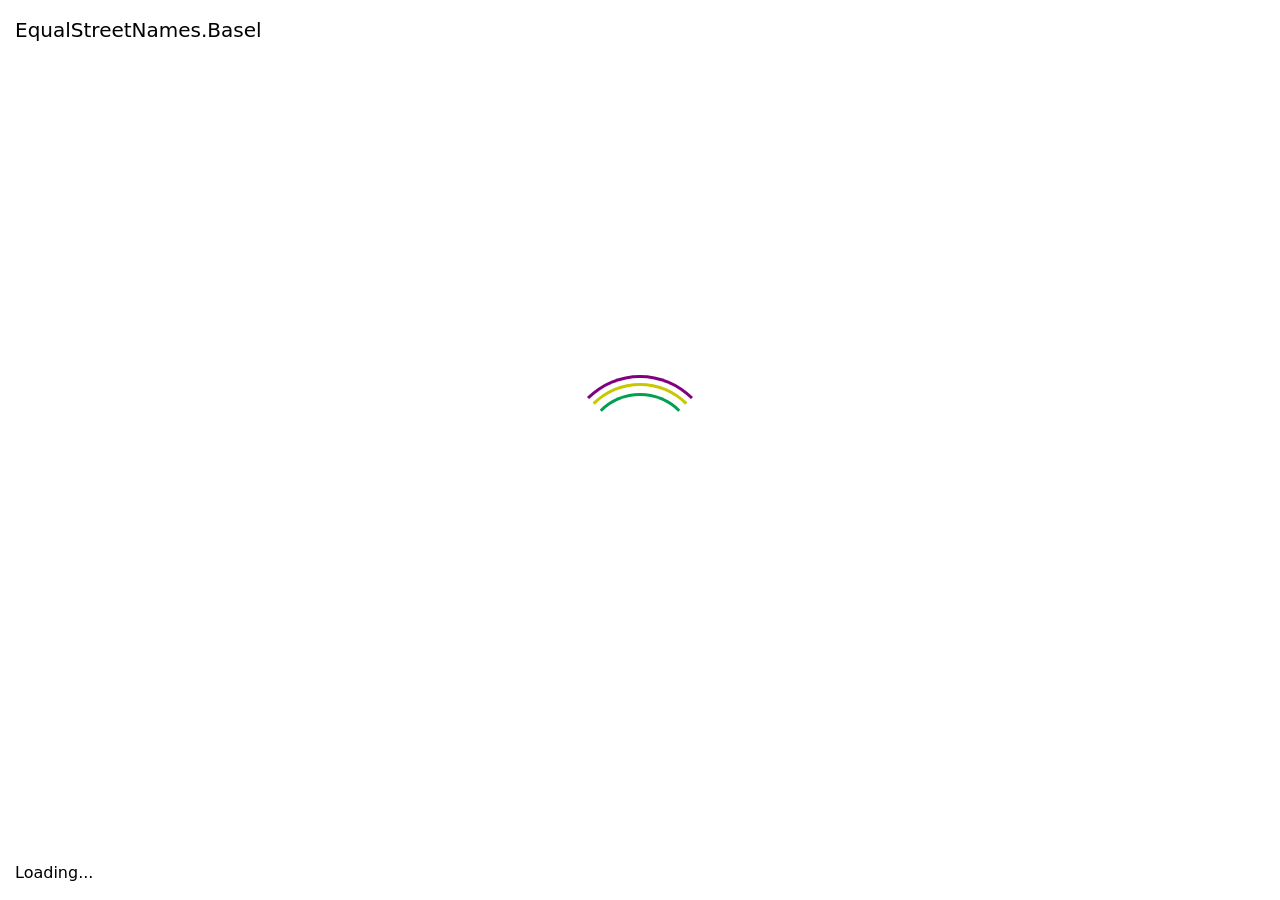
<file: index.html>
<!doctype html><html lang="en"><head><meta charset="utf-8"><meta name="viewport" content="width=device-width, initial-scale=1, shrink-to-fit=no"><link rel="stylesheet" href="https://stackpath.bootstrapcdn.com/bootstrap/4.4.1/css/bootstrap.min.css" integrity="sha384-Vkoo8x4CGsO3+Hhxv8T/Q5PaXtkKtu6ug5TOeNV6gBiFeWPGFN9MuhOf23Q9Ifjh" crossorigin><title>EqualStreetNames.Basel</title><style>html,body{height:100vh;width:100vw}</style></head><body class="align-items-center d-flex flex-column"> <div class="list-group mt-3 text-center"> <a href="/de/index.html" class="list-group-item list-group-item-action"> Deutsch </a> <a href="/de/index.html" class="list-group-item list-group-item-action"> Français </a> <a href="/en/index.html" class="list-group-item list-group-item-action"> English </a> </div> <script type="module">!function(){switch((navigator.language||navigator.browserLanguage).slice(0,2)){case"de":document.location.href="./de/index.html";break;case"fr":document.location.href="./fr/index.html";break;case"en":document.location.href="./en/index.html"}}();</script> </body></html>
</file>
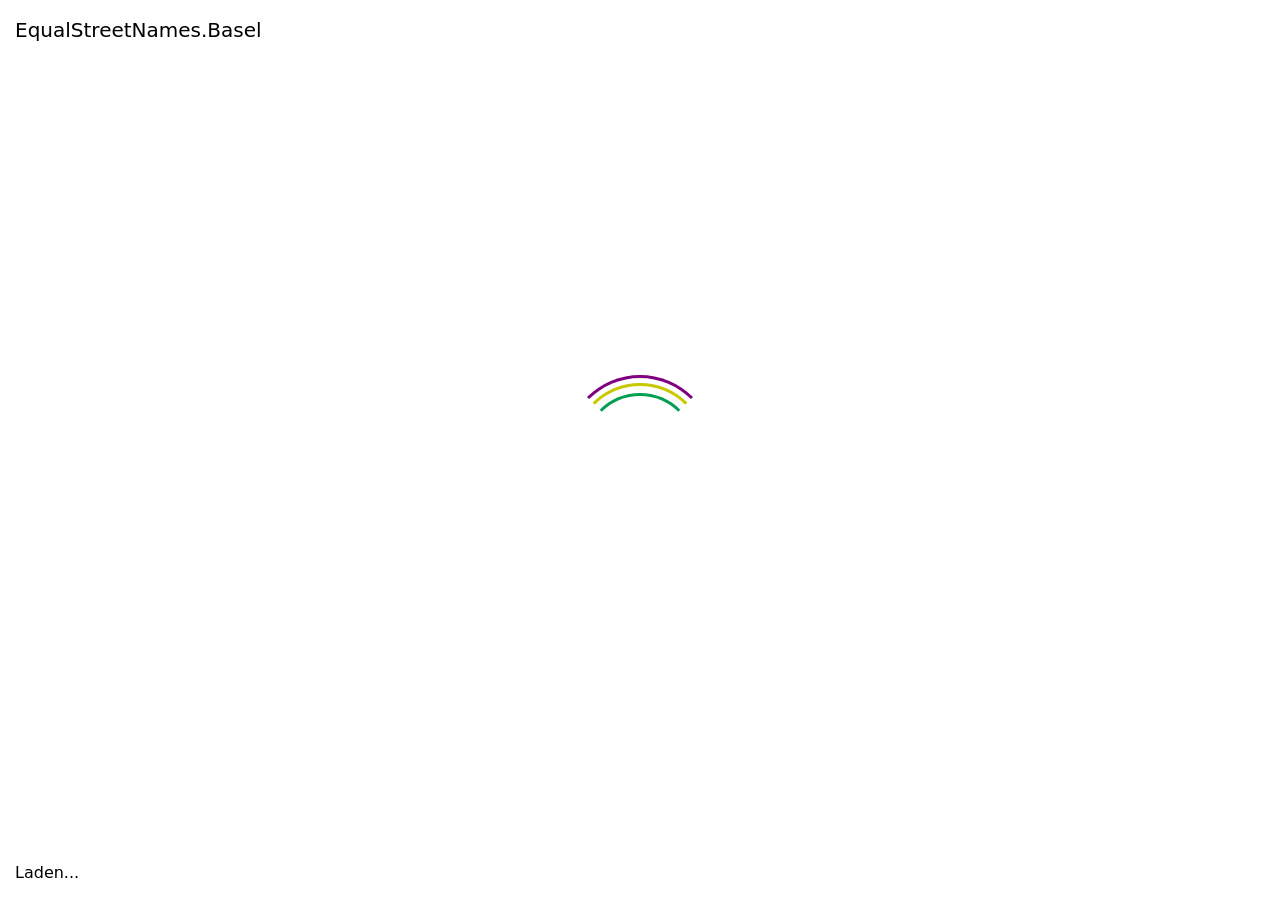
<file: de/index.html>
<!doctype html><html lang="de"><head><meta charset="utf-8"><meta name="viewport" content="width=device-width, initial-scale=1, shrink-to-fit=no"><link rel="stylesheet" href="/de/index.c0bb1277.css"><link rel="stylesheet" href="/de/index.c53cf5c5.css"><title>EqualStreetNames.Basel</title></head><body> <div id="loader-wrapper"> <div id="loader-title">EqualStreetNames.Basel</div> <div id="loader"></div> <div id="loader-status">Laden...</div> </div> <nav class="fixed-top navbar navbar-dark navbar-expand-lg"> <div class="container-fluid"> <a class="navbar-brand" href="https://equalstreetnames.org/">EqualStreetNames.Basel</a> <button class="navbar-toggler" type="button" data-bs-toggle="collapse" data-bs-target="#navbarSupportedContent" aria-controls="navbarSupportedContent" aria-expanded="false" aria-label="Toggle navigation"> <span class="navbar-toggler-icon"></span> </button> <div class="collapse navbar-collapse" id="navbarSupportedContent"> <ul class="ms-auto navbar-nav"> <li class="nav-item"> <a class="nav-link" data-bs-toggle="modal" href="#contact"> <i class="fa-envelope fas"></i> Kontakt </a> </li> <li class="nav-item"> <a class="nav-link" target="_blank" href="https://github.com/EqualStreetNames/equalstreetnames/"> <i class="fa-github fab"></i> GitHub </a> </li> <li class="nav-item"> <div class="form-check form-switch"> <input class="form-check-input" type="checkbox" id="themeSwitch"> <label class="form-check-label" for="themeSwitch"><i class="fa-adjust fas"></i></label> </div> </li> <li class="dropdown nav-item"> <a class="dropdown-toggle nav-link" data-bs-toggle="dropdown" href="#" role="button" aria-haspopup="true" aria-expanded="false">Deutsch</a> <div class="dropdown-menu dropdown-menu-right"> <a class="dropdown-item" href="/en/index.html">English</a> <a class="dropdown-item" href="/fr/index.html">Français</a> </div> </li> </ul> </div> </div> </nav> <main class="flex-fill"> <div id="map"></div> <div id="chart-overlay" class="d-none d-sm-block"> <div id="gender-chart"> <table id="gender-chart-legend" class="table table-borderless table-sm"> <tbody> <tr class="gender-chart-label" data-gender="m"> <td class="text-center"><i class="fa-lg fa-mars fas"></i></td> <td>Männlich (cis)</td> <td class="gender-chart-count text-end"></td> <td class="gender-chart-pct text-end"></td> </tr> <tr class="gender-chart-label" data-gender="f"> <td class="text-center"><i class="fa-lg fa-venus fas"></i></td> <td>Weiblich (cis)</td> <td class="gender-chart-count text-end"></td> <td class="gender-chart-pct text-end"></td> </tr> <tr class="gender-chart-label" data-gender="mx"> <td class="text-center"><i class="fa-lg fa-transgender-alt fas"></i></td> <td>Männlich (trans)</td> <td class="gender-chart-count text-end"></td> <td class="gender-chart-pct text-end"></td> </tr> <tr class="gender-chart-label" data-gender="fx"> <td class="text-center"><i class="fa-lg fa-transgender-alt fas"></i></td> <td>Weiblich (trans)</td> <td class="gender-chart-count text-end"></td> <td class="gender-chart-pct text-end"></td> </tr> </tbody> </table> <canvas width="250" height="100"></canvas> </div> <div id="count-information" class="small"> Von den <span id="count-total"></span> Strassennamen sind <span id="count-person"></span> nach einer Person benannt. </div> <div class="mt-2 small text-muted"> Letzte Aktualisierung: <span id="last-update"></span> </div> </div> </main> <div id="contact" class="fade modal" tabindex="-1" role="dialog" aria-hidden="true"> <div class="modal-dialog modal-dialog-centered modal-lg" role="document"> <div class="modal-content"> <div class="modal-header"> <h5 class="modal-title"> <i class="fa-envelope fas"></i> Kontakt </h5> <button type="button" class="btn-close" data-bs-dismiss="modal" aria-label="Close"></button> </div> <div class="modal-body"> <p> Interessiert daran, EqualStreetNames in eine andere Stadt zu bringen?<br> Interessiert daran, einen Workshop zu machen?<br> </p> <div> Kontaktiere uns via <ul> <li> Open Knowledge Belgium: <a href="mailto:equalstreetnames@openknowledge.be">equalstreetnames@openknowledge.be</a> </li> </ul> </div> </div> </div> </div> </div> <script type="module" src="/fr/index.2585109c.js"></script> </body></html>
</file>
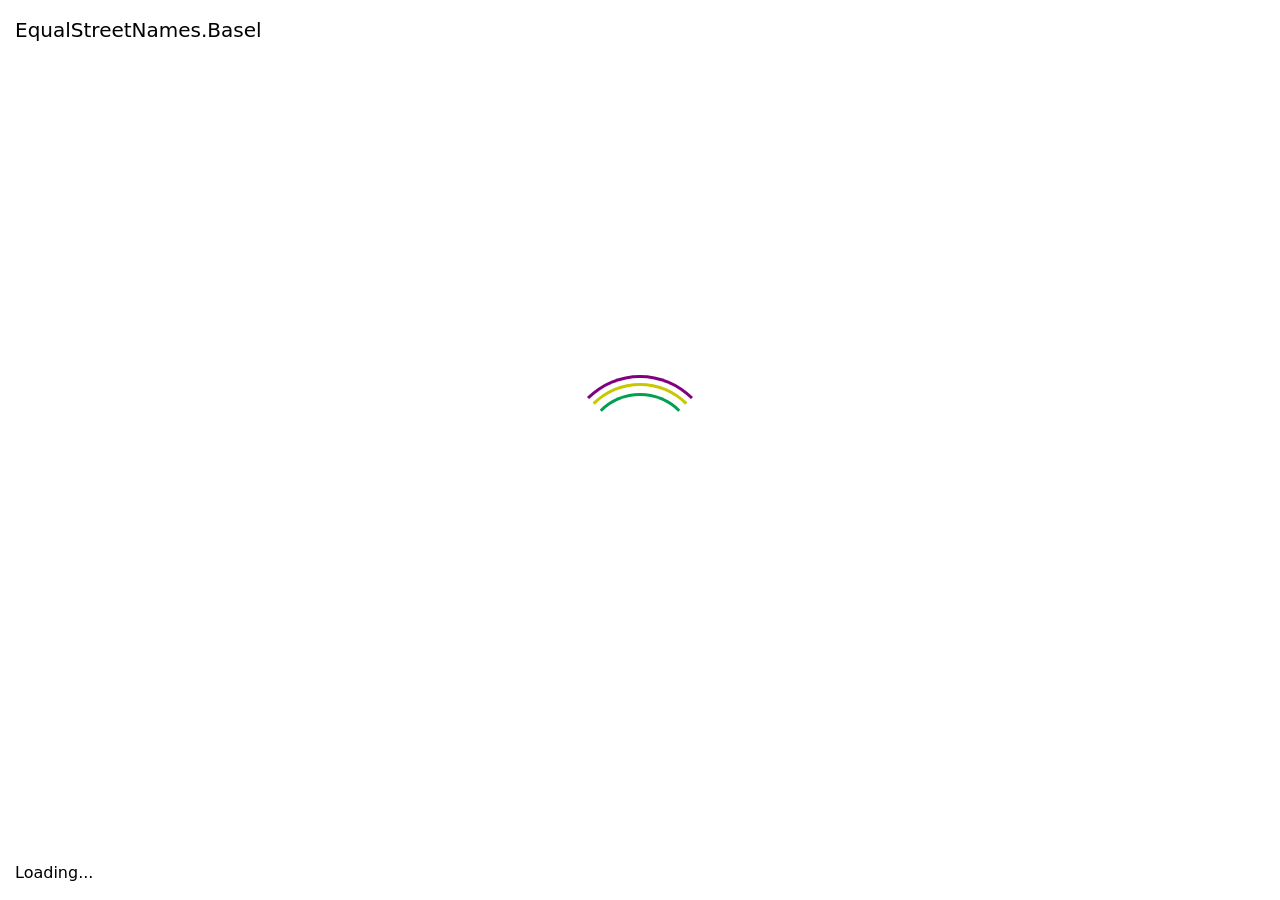
<file: en/index.html>
<!doctype html><html lang="en"><head><meta charset="utf-8"><meta name="viewport" content="width=device-width, initial-scale=1, shrink-to-fit=no"><link rel="stylesheet" href="/de/index.c0bb1277.css"><link rel="stylesheet" href="/de/index.c53cf5c5.css"><title>EqualStreetNames Basel</title></head><body> <div id="loader-wrapper"> <div id="loader-title">EqualStreetNames.Basel</div> <div id="loader"></div> <div id="loader-status">Loading...</div> </div> <nav class="fixed-top navbar navbar-dark navbar-expand-lg"> <div class="container-fluid"> <a class="navbar-brand" href="https://equalstreetnames.org/">EqualStreetNames.Basel</a> <button class="navbar-toggler" type="button" data-bs-toggle="collapse" data-bs-target="#navbarSupportedContent" aria-controls="navbarSupportedContent" aria-expanded="false" aria-label="Toggle navigation"> <span class="navbar-toggler-icon"></span> </button> <div class="collapse navbar-collapse" id="navbarSupportedContent"> <ul class="ms-auto navbar-nav"> <li class="nav-item"> <a class="nav-link" data-bs-toggle="modal" href="#contact"> <i class="fa-envelope fas"></i> Contact </a> </li> <li class="nav-item"> <a class="nav-link" target="_blank" href="https://github.com/openknowledgebe/equalstreetnames/"> <i class="fa-github fab"></i> GitHub </a> </li> <li class="nav-item"> <div class="form-check form-switch"> <input class="form-check-input" type="checkbox" id="themeSwitch"> <label class="form-check-label" for="themeSwitch"><i class="fa-adjust fas"></i></label> </div> </li> <li class="dropdown nav-item"> <a class="dropdown-toggle nav-link" data-bs-toggle="dropdown" href="#" role="button" aria-haspopup="true" aria-expanded="false">English</a> <div class="dropdown-menu dropdown-menu-right"> <a class="dropdown-item" href="/de/index.html">Deutsch</a> <a class="dropdown-item" href="/fr/index.html">Français</a> </div> </li> </ul> </div> </div> </nav> <main class="flex-fill"> <div id="map"></div> <div id="chart-overlay" class="d-none d-sm-block"> <div id="gender-chart"> <table id="gender-chart-legend" class="table table-borderless table-sm"> <tbody> <tr class="gender-chart-label" data-gender="m"> <td class="text-center"><i class="fa-lg fa-mars fas"></i></td> <td>Male (cis)</td> <td class="gender-chart-count text-end"></td> <td class="gender-chart-pct text-end"></td> </tr> <tr class="gender-chart-label" data-gender="f"> <td class="text-center"><i class="fa-lg fa-venus fas"></i></td> <td>Female (cis)</td> <td class="gender-chart-count text-end"></td> <td class="gender-chart-pct text-end"></td> </tr> <tr class="gender-chart-label" data-gender="mx"> <td class="text-center"><i class="fa-lg fa-transgender-alt fas"></i></td> <td>Male (trans)</td> <td class="gender-chart-count text-end"></td> <td class="gender-chart-pct text-end"></td> </tr> <tr class="gender-chart-label" data-gender="fx"> <td class="text-center"><i class="fa-lg fa-transgender-alt fas"></i></td> <td>Female (trans)</td> <td class="gender-chart-count text-end"></td> <td class="gender-chart-pct text-end"></td> </tr> </tbody> </table> <canvas width="250" height="100"></canvas> </div> <div id="count-information" class="small"> Out of <span id="count-total"></span> streetnames, <span id="count-person"></span> have been found to be named after a person. </div> <div class="mt-2 small text-muted"> Last update: <span id="last-update"></span> </div> </div> </main> <div id="contact" class="fade modal" tabindex="-1" role="dialog" aria-hidden="true"> <div class="modal-dialog modal-dialog-centered modal-lg" role="document"> <div class="modal-content"> <div class="modal-header"> <h5 class="modal-title"> <i class="fa-envelope fas"></i> Contact </h5> <button type="button" class="btn-close" data-bs-dismiss="modal" aria-label="Close"></button> </div> <div class="modal-body"> <p> Interested in replicating EqualStreetNames in another city?<br> Interested in hosting workshops or organizing a workshop in your municipality?<br> </p> <div> Please contact us via <ul> <li> Open Knowledge Belgium: <a href="mailto:equalstreetnames@openknowledge.be">equalstreetnames@openknowledge.be</a> </li> </ul> </div> </div> </div> </div> </div> <script type="module" src="/fr/index.2585109c.js"></script> </body></html>
</file>
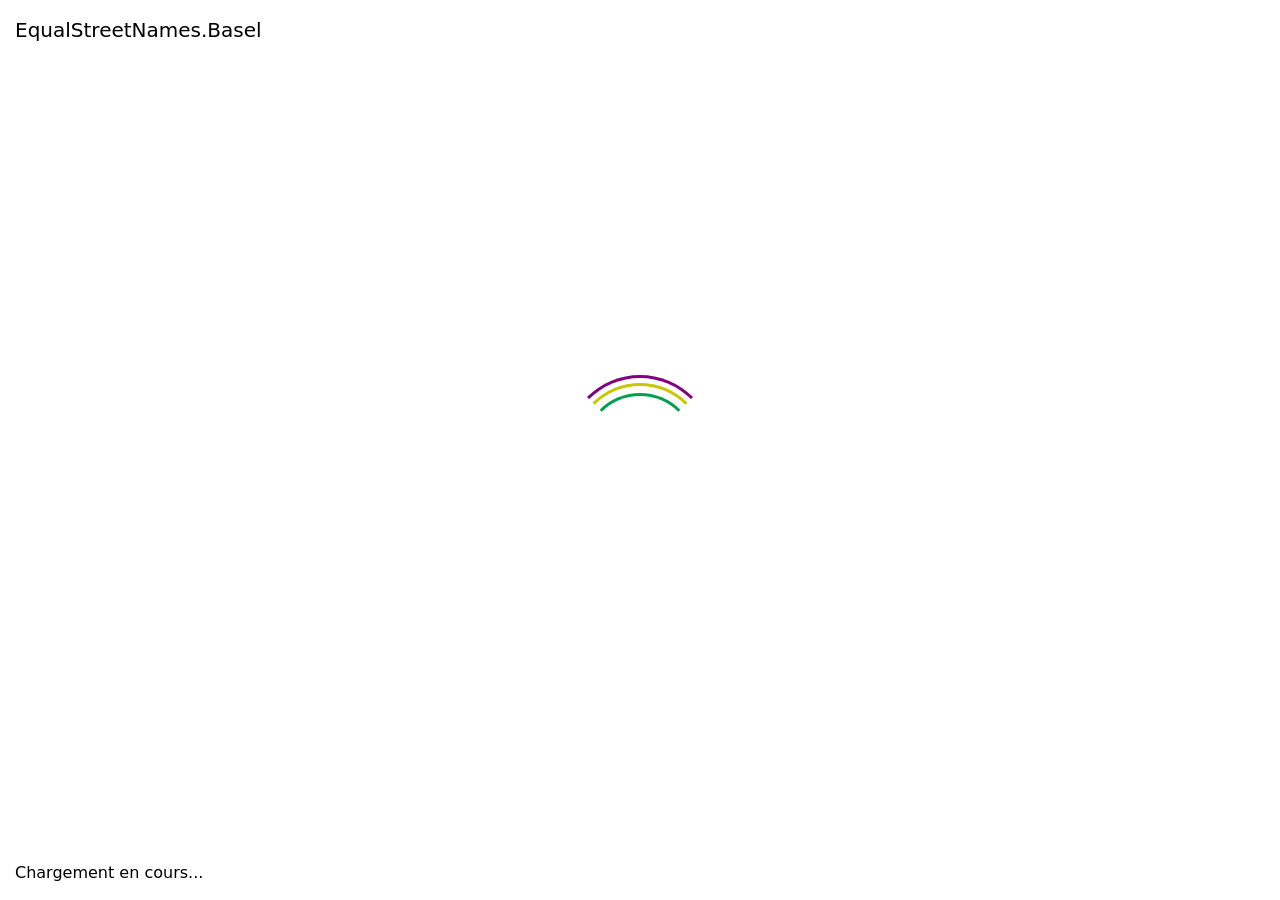
<file: fr/index.html>
<!doctype html><html lang="fr"><head><meta charset="utf-8"><meta name="viewport" content="width=device-width, initial-scale=1, shrink-to-fit=no"><link rel="stylesheet" href="/de/index.c0bb1277.css"><link rel="stylesheet" href="/de/index.c53cf5c5.css"><title>EqualStreetNames.Bâle</title></head><body> <div id="loader-wrapper"> <div id="loader-title">EqualStreetNames.Basel</div> <div id="loader"></div> <div id="loader-status">Chargement en cours...</div> </div> <nav class="fixed-top navbar navbar-dark navbar-expand-lg"> <div class="container-fluid"> <a class="navbar-brand" href="https://equalstreetnames.org/">EqualStreetNames.Basel</a> <button class="navbar-toggler" type="button" data-bs-toggle="collapse" data-bs-target="#navbarSupportedContent" aria-controls="navbarSupportedContent" aria-expanded="false" aria-label="Toggle navigation"> <span class="navbar-toggler-icon"></span> </button> <div class="collapse navbar-collapse" id="navbarSupportedContent"> <ul class="ms-auto navbar-nav"> <li class="nav-item"> <a class="nav-link" data-bs-toggle="modal" href="#contact"> <i class="fa-envelope fas"></i> Contact </a> </li> <li class="nav-item"> <a class="nav-link" target="_blank" href="https://github.com/EqualStreetNames/equalstreetnames/"> <i class="fa-github fab"></i> GitHub </a> </li> <li class="nav-item"> <div class="form-check form-switch"> <input class="form-check-input" type="checkbox" id="themeSwitch"> <label class="form-check-label" for="themeSwitch"><i class="fa-adjust fas"></i></label> </div> </li> <li class="dropdown nav-item"> <a class="dropdown-toggle nav-link" data-bs-toggle="dropdown" href="#" role="button" aria-haspopup="true" aria-expanded="false">Français</a> <div class="dropdown-menu dropdown-menu-right"> <a class="dropdown-item" href="/en/index.html">English</a> <a class="dropdown-item" href="/de/index.html">Deutsch</a> </div> </li> </ul> </div> </div> </nav> <main class="flex-fill"> <div id="map"></div> <div id="chart-overlay" class="d-none d-sm-block"> <div id="gender-chart"> <table id="gender-chart-legend" class="table table-borderless table-sm"> <tbody> <tr class="gender-chart-label" data-gender="m"> <td class="text-center"><i class="fa-lg fa-mars fas"></i></td> <td>Homme (cis)</td> <td class="gender-chart-count text-end"></td> <td class="gender-chart-pct text-end"></td> </tr> <tr class="gender-chart-label" data-gender="f"> <td class="text-center"><i class="fa-lg fa-venus fas"></i></td> <td>Femme (cis)</td> <td class="gender-chart-count text-end"></td> <td class="gender-chart-pct text-end"></td> </tr> <tr class="gender-chart-label" data-gender="mx"> <td class="text-center"><i class="fa-lg fa-transgender-alt fas"></i></td> <td>Homme (trans)</td> <td class="gender-chart-count text-end"></td> <td class="gender-chart-pct text-end"></td> </tr> <tr class="gender-chart-label" data-gender="fx"> <td class="text-center"><i class="fa-lg fa-transgender-alt fas"></i></td> <td>Femme (trans)</td> <td class="gender-chart-count text-end"></td> <td class="gender-chart-pct text-end"></td> </tr> </tbody> </table> <canvas width="250" height="100"></canvas> </div> <div id="count-information" class="small"> Sur les <span id="count-total"></span> noms de rue, <span id="count-person"></span> ont été trouvés être attribué à une personne. </div> </div> </main> <div id="contact" class="fade modal" tabindex="-1" role="dialog" aria-hidden="true"> <div class="modal-dialog modal-dialog-centered modal-lg" role="document"> <div class="modal-content"> <div class="modal-header"> <h5 class="modal-title"> <i class="fa-envelope fas"></i> Contact </h5> <button type="button" class="btn-close" data-bs-dismiss="modal" aria-label="Close"></button> </div> <div class="modal-body"> <p> Intéressé.e.s de répliquer EqualStreetNames dans votre ville ?<br> Intéressé.e.s d’accueillir un atelier dans votre commune ?<br> </p> <div> Contactez-nous via: <ul> <li> Open Knowledge Belgium: <a href="mailto:equalstreetnames@openknowledge.be">equalstreetnames@openknowledge.be</a> </li> </ul> </div> </div> </div> </div> </div> <script type="module" src="/fr/index.2585109c.js"></script> </body></html>
</file>
<file: de/index.c0bb1277.css>
@font-face{font-family:"Font Awesome 5 Brands";font-style:normal;font-weight:400;font-display:block;src:url(../fa-brands-400.e4f790e7.eot);src:url(../fa-brands-400.e4f790e7.eot#iefix)format("embedded-opentype"),url(../fa-brands-400.0b52c614.woff2)format("woff2"),url(../fa-brands-400.a0b02584.woff)format("woff"),url(../fa-brands-400.81da6092.ttf)format("truetype"),url(../fa-brands-400.068b1299.svg#fontawesome)format("svg")}.fab{font-family:"Font Awesome 5 Brands";font-weight:400}@font-face{font-family:"Font Awesome 5 Free";font-style:normal;font-weight:900;font-display:block;src:url(../fa-solid-900.6b1a037a.eot);src:url(../fa-solid-900.6b1a037a.eot#iefix)format("embedded-opentype"),url(../fa-solid-900.6002b354.woff2)format("woff2"),url(../fa-solid-900.80005ece.woff)format("woff"),url(../fa-solid-900.67ecc626.ttf)format("truetype"),url(../fa-solid-900.45f46c3e.svg#fontawesome)format("svg")}.fa,.fas{font-family:"Font Awesome 5 Free";font-weight:900}.fa,.fas,.far,.fal,.fad,.fab{-moz-osx-font-smoothing:grayscale;-webkit-font-smoothing:antialiased;font-variant:normal;text-rendering:auto;font-style:normal;line-height:1;display:inline-block}.fa-lg{vertical-align:-.0667em;font-size:1.33333em;line-height:.75em}.fa-xs{font-size:.75em}.fa-sm{font-size:.875em}.fa-1x{font-size:1em}.fa-2x{font-size:2em}.fa-3x{font-size:3em}.fa-4x{font-size:4em}.fa-5x{font-size:5em}.fa-6x{font-size:6em}.fa-7x{font-size:7em}.fa-8x{font-size:8em}.fa-9x{font-size:9em}.fa-10x{font-size:10em}.fa-fw{text-align:center;width:1.25em}.fa-ul{margin-left:2.5em;padding-left:0;list-style-type:none}.fa-ul>li{position:relative}.fa-li{text-align:center;width:2em;line-height:inherit;position:absolute;left:-2em}.fa-border{border:.08em solid #eee;border-radius:.1em;padding:.2em .25em .15em}.fa-pull-left{float:left}.fa-pull-right{float:right}.fa.fa-pull-left,.fas.fa-pull-left,.far.fa-pull-left,.fal.fa-pull-left,.fab.fa-pull-left{margin-right:.3em}.fa.fa-pull-right,.fas.fa-pull-right,.far.fa-pull-right,.fal.fa-pull-right,.fab.fa-pull-right{margin-left:.3em}.fa-spin{animation:fa-spin 2s linear infinite}.fa-pulse{animation:fa-spin 1s steps(8,end) infinite}@keyframes fa-spin{0%{transform:rotate(0deg)}to{transform:rotate(360deg)}}.fa-rotate-90{-ms-filter:"progid:DXImageTransform.Microsoft.BasicImage(rotation=1)";transform:rotate(90deg)}.fa-rotate-180{-ms-filter:"progid:DXImageTransform.Microsoft.BasicImage(rotation=2)";transform:rotate(180deg)}.fa-rotate-270{-ms-filter:"progid:DXImageTransform.Microsoft.BasicImage(rotation=3)";transform:rotate(270deg)}.fa-flip-horizontal{-ms-filter:"progid:DXImageTransform.Microsoft.BasicImage(rotation=0, mirror=1)";transform:scaleX(-1)}.fa-flip-vertical{-ms-filter:"progid:DXImageTransform.Microsoft.BasicImage(rotation=2, mirror=1)";transform:scaleY(-1)}.fa-flip-both,.fa-flip-horizontal.fa-flip-vertical{-ms-filter:"progid:DXImageTransform.Microsoft.BasicImage(rotation=2, mirror=1)";transform:scale(-1)}:root .fa-rotate-90,:root .fa-rotate-180,:root .fa-rotate-270,:root .fa-flip-horizontal,:root .fa-flip-vertical,:root .fa-flip-both{-webkit-filter:none;filter:none}.fa-stack{height:2em;vertical-align:middle;width:2.5em;line-height:2em;display:inline-block;position:relative}.fa-stack-1x,.fa-stack-2x{text-align:center;width:100%;position:absolute;left:0}.fa-stack-1x{line-height:inherit}.fa-stack-2x{font-size:2em}.fa-inverse{color:#fff}.fa-500px:before{content:""}.fa-accessible-icon:before{content:""}.fa-accusoft:before{content:""}.fa-acquisitions-incorporated:before{content:""}.fa-ad:before{content:""}.fa-address-book:before{content:""}.fa-address-card:before{content:""}.fa-adjust:before{content:""}.fa-adn:before{content:""}.fa-adversal:before{content:""}.fa-affiliatetheme:before{content:""}.fa-air-freshener:before{content:""}.fa-airbnb:before{content:""}.fa-algolia:before{content:""}.fa-align-center:before{content:""}.fa-align-justify:before{content:""}.fa-align-left:before{content:""}.fa-align-right:before{content:""}.fa-alipay:before{content:""}.fa-allergies:before{content:""}.fa-amazon:before{content:""}.fa-amazon-pay:before{content:""}.fa-ambulance:before{content:""}.fa-american-sign-language-interpreting:before{content:""}.fa-amilia:before{content:""}.fa-anchor:before{content:""}.fa-android:before{content:""}.fa-angellist:before{content:""}.fa-angle-double-down:before{content:""}.fa-angle-double-left:before{content:""}.fa-angle-double-right:before{content:""}.fa-angle-double-up:before{content:""}.fa-angle-down:before{content:""}.fa-angle-left:before{content:""}.fa-angle-right:before{content:""}.fa-angle-up:before{content:""}.fa-angry:before{content:""}.fa-angrycreative:before{content:""}.fa-angular:before{content:""}.fa-ankh:before{content:""}.fa-app-store:before{content:""}.fa-app-store-ios:before{content:""}.fa-apper:before{content:""}.fa-apple:before{content:""}.fa-apple-alt:before{content:""}.fa-apple-pay:before{content:""}.fa-archive:before{content:""}.fa-archway:before{content:""}.fa-arrow-alt-circle-down:before{content:""}.fa-arrow-alt-circle-left:before{content:""}.fa-arrow-alt-circle-right:before{content:""}.fa-arrow-alt-circle-up:before{content:""}.fa-arrow-circle-down:before{content:""}.fa-arrow-circle-left:before{content:""}.fa-arrow-circle-right:before{content:""}.fa-arrow-circle-up:before{content:""}.fa-arrow-down:before{content:""}.fa-arrow-left:before{content:""}.fa-arrow-right:before{content:""}.fa-arrow-up:before{content:""}.fa-arrows-alt:before{content:""}.fa-arrows-alt-h:before{content:""}.fa-arrows-alt-v:before{content:""}.fa-artstation:before{content:""}.fa-assistive-listening-systems:before{content:""}.fa-asterisk:before{content:""}.fa-asymmetrik:before{content:""}.fa-at:before{content:""}.fa-atlas:before{content:""}.fa-atlassian:before{content:""}.fa-atom:before{content:""}.fa-audible:before{content:""}.fa-audio-description:before{content:""}.fa-autoprefixer:before{content:""}.fa-avianex:before{content:""}.fa-aviato:before{content:""}.fa-award:before{content:""}.fa-aws:before{content:""}.fa-baby:before{content:""}.fa-baby-carriage:before{content:""}.fa-backspace:before{content:""}.fa-backward:before{content:""}.fa-bacon:before{content:""}.fa-bacteria:before{content:""}.fa-bacterium:before{content:""}.fa-bahai:before{content:""}.fa-balance-scale:before{content:""}.fa-balance-scale-left:before{content:""}.fa-balance-scale-right:before{content:""}.fa-ban:before{content:""}.fa-band-aid:before{content:""}.fa-bandcamp:before{content:""}.fa-barcode:before{content:""}.fa-bars:before{content:""}.fa-baseball-ball:before{content:""}.fa-basketball-ball:before{content:""}.fa-bath:before{content:""}.fa-battery-empty:before{content:""}.fa-battery-full:before{content:""}.fa-battery-half:before{content:""}.fa-battery-quarter:before{content:""}.fa-battery-three-quarters:before{content:""}.fa-battle-net:before{content:""}.fa-bed:before{content:""}.fa-beer:before{content:""}.fa-behance:before{content:""}.fa-behance-square:before{content:""}.fa-bell:before{content:""}.fa-bell-slash:before{content:""}.fa-bezier-curve:before{content:""}.fa-bible:before{content:""}.fa-bicycle:before{content:""}.fa-biking:before{content:""}.fa-bimobject:before{content:""}.fa-binoculars:before{content:""}.fa-biohazard:before{content:""}.fa-birthday-cake:before{content:""}.fa-bitbucket:before{content:""}.fa-bitcoin:before{content:""}.fa-bity:before{content:""}.fa-black-tie:before{content:""}.fa-blackberry:before{content:""}.fa-blender:before{content:""}.fa-blender-phone:before{content:""}.fa-blind:before{content:""}.fa-blog:before{content:""}.fa-blogger:before{content:""}.fa-blogger-b:before{content:""}.fa-bluetooth:before{content:""}.fa-bluetooth-b:before{content:""}.fa-bold:before{content:""}.fa-bolt:before{content:""}.fa-bomb:before{content:""}.fa-bone:before{content:""}.fa-bong:before{content:""}.fa-book:before{content:""}.fa-book-dead:before{content:""}.fa-book-medical:before{content:""}.fa-book-open:before{content:""}.fa-book-reader:before{content:""}.fa-bookmark:before{content:""}.fa-bootstrap:before{content:""}.fa-border-all:before{content:""}.fa-border-none:before{content:""}.fa-border-style:before{content:""}.fa-bowling-ball:before{content:""}.fa-box:before{content:""}.fa-box-open:before{content:""}.fa-box-tissue:before{content:""}.fa-boxes:before{content:""}.fa-braille:before{content:""}.fa-brain:before{content:""}.fa-bread-slice:before{content:""}.fa-briefcase:before{content:""}.fa-briefcase-medical:before{content:""}.fa-broadcast-tower:before{content:""}.fa-broom:before{content:""}.fa-brush:before{content:""}.fa-btc:before{content:""}.fa-buffer:before{content:""}.fa-bug:before{content:""}.fa-building:before{content:""}.fa-bullhorn:before{content:""}.fa-bullseye:before{content:""}.fa-burn:before{content:""}.fa-buromobelexperte:before{content:""}.fa-bus:before{content:""}.fa-bus-alt:before{content:""}.fa-business-time:before{content:""}.fa-buy-n-large:before{content:""}.fa-buysellads:before{content:""}.fa-calculator:before{content:""}.fa-calendar:before{content:""}.fa-calendar-alt:before{content:""}.fa-calendar-check:before{content:""}.fa-calendar-day:before{content:""}.fa-calendar-minus:before{content:""}.fa-calendar-plus:before{content:""}.fa-calendar-times:before{content:""}.fa-calendar-week:before{content:""}.fa-camera:before{content:""}.fa-camera-retro:before{content:""}.fa-campground:before{content:""}.fa-canadian-maple-leaf:before{content:""}.fa-candy-cane:before{content:""}.fa-cannabis:before{content:""}.fa-capsules:before{content:""}.fa-car:before{content:""}.fa-car-alt:before{content:""}.fa-car-battery:before{content:""}.fa-car-crash:before{content:""}.fa-car-side:before{content:""}.fa-caravan:before{content:""}.fa-caret-down:before{content:""}.fa-caret-left:before{content:""}.fa-caret-right:before{content:""}.fa-caret-square-down:before{content:""}.fa-caret-square-left:before{content:""}.fa-caret-square-right:before{content:""}.fa-caret-square-up:before{content:""}.fa-caret-up:before{content:""}.fa-carrot:before{content:""}.fa-cart-arrow-down:before{content:""}.fa-cart-plus:before{content:""}.fa-cash-register:before{content:""}.fa-cat:before{content:""}.fa-cc-amazon-pay:before{content:""}.fa-cc-amex:before{content:""}.fa-cc-apple-pay:before{content:""}.fa-cc-diners-club:before{content:""}.fa-cc-discover:before{content:""}.fa-cc-jcb:before{content:""}.fa-cc-mastercard:before{content:""}.fa-cc-paypal:before{content:""}.fa-cc-stripe:before{content:""}.fa-cc-visa:before{content:""}.fa-centercode:before{content:""}.fa-centos:before{content:""}.fa-certificate:before{content:""}.fa-chair:before{content:""}.fa-chalkboard:before{content:""}.fa-chalkboard-teacher:before{content:""}.fa-charging-station:before{content:""}.fa-chart-area:before{content:""}.fa-chart-bar:before{content:""}.fa-chart-line:before{content:""}.fa-chart-pie:before{content:""}.fa-check:before{content:""}.fa-check-circle:before{content:""}.fa-check-double:before{content:""}.fa-check-square:before{content:""}.fa-cheese:before{content:""}.fa-chess:before{content:""}.fa-chess-bishop:before{content:""}.fa-chess-board:before{content:""}.fa-chess-king:before{content:""}.fa-chess-knight:before{content:""}.fa-chess-pawn:before{content:""}.fa-chess-queen:before{content:""}.fa-chess-rook:before{content:""}.fa-chevron-circle-down:before{content:""}.fa-chevron-circle-left:before{content:""}.fa-chevron-circle-right:before{content:""}.fa-chevron-circle-up:before{content:""}.fa-chevron-down:before{content:""}.fa-chevron-left:before{content:""}.fa-chevron-right:before{content:""}.fa-chevron-up:before{content:""}.fa-child:before{content:""}.fa-chrome:before{content:""}.fa-chromecast:before{content:""}.fa-church:before{content:""}.fa-circle:before{content:""}.fa-circle-notch:before{content:""}.fa-city:before{content:""}.fa-clinic-medical:before{content:""}.fa-clipboard:before{content:""}.fa-clipboard-check:before{content:""}.fa-clipboard-list:before{content:""}.fa-clock:before{content:""}.fa-clone:before{content:""}.fa-closed-captioning:before{content:""}.fa-cloud:before{content:""}.fa-cloud-download-alt:before{content:""}.fa-cloud-meatball:before{content:""}.fa-cloud-moon:before{content:""}.fa-cloud-moon-rain:before{content:""}.fa-cloud-rain:before{content:""}.fa-cloud-showers-heavy:before{content:""}.fa-cloud-sun:before{content:""}.fa-cloud-sun-rain:before{content:""}.fa-cloud-upload-alt:before{content:""}.fa-cloudflare:before{content:""}.fa-cloudscale:before{content:""}.fa-cloudsmith:before{content:""}.fa-cloudversify:before{content:""}.fa-cocktail:before{content:""}.fa-code:before{content:""}.fa-code-branch:before{content:""}.fa-codepen:before{content:""}.fa-codiepie:before{content:""}.fa-coffee:before{content:""}.fa-cog:before{content:""}.fa-cogs:before{content:""}.fa-coins:before{content:""}.fa-columns:before{content:""}.fa-comment:before{content:""}.fa-comment-alt:before{content:""}.fa-comment-dollar:before{content:""}.fa-comment-dots:before{content:""}.fa-comment-medical:before{content:""}.fa-comment-slash:before{content:""}.fa-comments:before{content:""}.fa-comments-dollar:before{content:""}.fa-compact-disc:before{content:""}.fa-compass:before{content:""}.fa-compress:before{content:""}.fa-compress-alt:before{content:""}.fa-compress-arrows-alt:before{content:""}.fa-concierge-bell:before{content:""}.fa-confluence:before{content:""}.fa-connectdevelop:before{content:""}.fa-contao:before{content:""}.fa-cookie:before{content:""}.fa-cookie-bite:before{content:""}.fa-copy:before{content:""}.fa-copyright:before{content:""}.fa-cotton-bureau:before{content:""}.fa-couch:before{content:""}.fa-cpanel:before{content:""}.fa-creative-commons:before{content:""}.fa-creative-commons-by:before{content:""}.fa-creative-commons-nc:before{content:""}.fa-creative-commons-nc-eu:before{content:""}.fa-creative-commons-nc-jp:before{content:""}.fa-creative-commons-nd:before{content:""}.fa-creative-commons-pd:before{content:""}.fa-creative-commons-pd-alt:before{content:""}.fa-creative-commons-remix:before{content:""}.fa-creative-commons-sa:before{content:""}.fa-creative-commons-sampling:before{content:""}.fa-creative-commons-sampling-plus:before{content:""}.fa-creative-commons-share:before{content:""}.fa-creative-commons-zero:before{content:""}.fa-credit-card:before{content:""}.fa-critical-role:before{content:""}.fa-crop:before{content:""}.fa-crop-alt:before{content:""}.fa-cross:before{content:""}.fa-crosshairs:before{content:""}.fa-crow:before{content:""}.fa-crown:before{content:""}.fa-crutch:before{content:""}.fa-css3:before{content:""}.fa-css3-alt:before{content:""}.fa-cube:before{content:""}.fa-cubes:before{content:""}.fa-cut:before{content:""}.fa-cuttlefish:before{content:""}.fa-d-and-d:before{content:""}.fa-d-and-d-beyond:before{content:""}.fa-dailymotion:before{content:""}.fa-dashcube:before{content:""}.fa-database:before{content:""}.fa-deaf:before{content:""}.fa-deezer:before{content:""}.fa-delicious:before{content:""}.fa-democrat:before{content:""}.fa-deploydog:before{content:""}.fa-deskpro:before{content:""}.fa-desktop:before{content:""}.fa-dev:before{content:""}.fa-deviantart:before{content:""}.fa-dharmachakra:before{content:""}.fa-dhl:before{content:""}.fa-diagnoses:before{content:""}.fa-diaspora:before{content:""}.fa-dice:before{content:""}.fa-dice-d20:before{content:""}.fa-dice-d6:before{content:""}.fa-dice-five:before{content:""}.fa-dice-four:before{content:""}.fa-dice-one:before{content:""}.fa-dice-six:before{content:""}.fa-dice-three:before{content:""}.fa-dice-two:before{content:""}.fa-digg:before{content:""}.fa-digital-ocean:before{content:""}.fa-digital-tachograph:before{content:""}.fa-directions:before{content:""}.fa-discord:before{content:""}.fa-discourse:before{content:""}.fa-disease:before{content:""}.fa-divide:before{content:""}.fa-dizzy:before{content:""}.fa-dna:before{content:""}.fa-dochub:before{content:""}.fa-docker:before{content:""}.fa-dog:before{content:""}.fa-dollar-sign:before{content:""}.fa-dolly:before{content:""}.fa-dolly-flatbed:before{content:""}.fa-donate:before{content:""}.fa-door-closed:before{content:""}.fa-door-open:before{content:""}.fa-dot-circle:before{content:""}.fa-dove:before{content:""}.fa-download:before{content:""}.fa-draft2digital:before{content:""}.fa-drafting-compass:before{content:""}.fa-dragon:before{content:""}.fa-draw-polygon:before{content:""}.fa-dribbble:before{content:""}.fa-dribbble-square:before{content:""}.fa-dropbox:before{content:""}.fa-drum:before{content:""}.fa-drum-steelpan:before{content:""}.fa-drumstick-bite:before{content:""}.fa-drupal:before{content:""}.fa-dumbbell:before{content:""}.fa-dumpster:before{content:""}.fa-dumpster-fire:before{content:""}.fa-dungeon:before{content:""}.fa-dyalog:before{content:""}.fa-earlybirds:before{content:""}.fa-ebay:before{content:""}.fa-edge:before{content:""}.fa-edge-legacy:before{content:""}.fa-edit:before{content:""}.fa-egg:before{content:""}.fa-eject:before{content:""}.fa-elementor:before{content:""}.fa-ellipsis-h:before{content:""}.fa-ellipsis-v:before{content:""}.fa-ello:before{content:""}.fa-ember:before{content:""}.fa-empire:before{content:""}.fa-envelope:before{content:""}.fa-envelope-open:before{content:""}.fa-envelope-open-text:before{content:""}.fa-envelope-square:before{content:""}.fa-envira:before{content:""}.fa-equals:before{content:""}.fa-eraser:before{content:""}.fa-erlang:before{content:""}.fa-ethereum:before{content:""}.fa-ethernet:before{content:""}.fa-etsy:before{content:""}.fa-euro-sign:before{content:""}.fa-evernote:before{content:""}.fa-exchange-alt:before{content:""}.fa-exclamation:before{content:""}.fa-exclamation-circle:before{content:""}.fa-exclamation-triangle:before{content:""}.fa-expand:before{content:""}.fa-expand-alt:before{content:""}.fa-expand-arrows-alt:before{content:""}.fa-expeditedssl:before{content:""}.fa-external-link-alt:before{content:""}.fa-external-link-square-alt:before{content:""}.fa-eye:before{content:""}.fa-eye-dropper:before{content:""}.fa-eye-slash:before{content:""}.fa-facebook:before{content:""}.fa-facebook-f:before{content:""}.fa-facebook-messenger:before{content:""}.fa-facebook-square:before{content:""}.fa-fan:before{content:""}.fa-fantasy-flight-games:before{content:""}.fa-fast-backward:before{content:""}.fa-fast-forward:before{content:""}.fa-faucet:before{content:""}.fa-fax:before{content:""}.fa-feather:before{content:""}.fa-feather-alt:before{content:""}.fa-fedex:before{content:""}.fa-fedora:before{content:""}.fa-female:before{content:""}.fa-fighter-jet:before{content:""}.fa-figma:before{content:""}.fa-file:before{content:""}.fa-file-alt:before{content:""}.fa-file-archive:before{content:""}.fa-file-audio:before{content:""}.fa-file-code:before{content:""}.fa-file-contract:before{content:""}.fa-file-csv:before{content:""}.fa-file-download:before{content:""}.fa-file-excel:before{content:""}.fa-file-export:before{content:""}.fa-file-image:before{content:""}.fa-file-import:before{content:""}.fa-file-invoice:before{content:""}.fa-file-invoice-dollar:before{content:""}.fa-file-medical:before{content:""}.fa-file-medical-alt:before{content:""}.fa-file-pdf:before{content:""}.fa-file-powerpoint:before{content:""}.fa-file-prescription:before{content:""}.fa-file-signature:before{content:""}.fa-file-upload:before{content:""}.fa-file-video:before{content:""}.fa-file-word:before{content:""}.fa-fill:before{content:""}.fa-fill-drip:before{content:""}.fa-film:before{content:""}.fa-filter:before{content:""}.fa-fingerprint:before{content:""}.fa-fire:before{content:""}.fa-fire-alt:before{content:""}.fa-fire-extinguisher:before{content:""}.fa-firefox:before{content:""}.fa-firefox-browser:before{content:""}.fa-first-aid:before{content:""}.fa-first-order:before{content:""}.fa-first-order-alt:before{content:""}.fa-firstdraft:before{content:""}.fa-fish:before{content:""}.fa-fist-raised:before{content:""}.fa-flag:before{content:""}.fa-flag-checkered:before{content:""}.fa-flag-usa:before{content:""}.fa-flask:before{content:""}.fa-flickr:before{content:""}.fa-flipboard:before{content:""}.fa-flushed:before{content:""}.fa-fly:before{content:""}.fa-folder:before{content:""}.fa-folder-minus:before{content:""}.fa-folder-open:before{content:""}.fa-folder-plus:before{content:""}.fa-font:before{content:""}.fa-font-awesome:before{content:""}.fa-font-awesome-alt:before{content:""}.fa-font-awesome-flag:before{content:""}.fa-font-awesome-logo-full:before{content:""}.fa-fonticons:before{content:""}.fa-fonticons-fi:before{content:""}.fa-football-ball:before{content:""}.fa-fort-awesome:before{content:""}.fa-fort-awesome-alt:before{content:""}.fa-forumbee:before{content:""}.fa-forward:before{content:""}.fa-foursquare:before{content:""}.fa-free-code-camp:before{content:""}.fa-freebsd:before{content:""}.fa-frog:before{content:""}.fa-frown:before{content:""}.fa-frown-open:before{content:""}.fa-fulcrum:before{content:""}.fa-funnel-dollar:before{content:""}.fa-futbol:before{content:""}.fa-galactic-republic:before{content:""}.fa-galactic-senate:before{content:""}.fa-gamepad:before{content:""}.fa-gas-pump:before{content:""}.fa-gavel:before{content:""}.fa-gem:before{content:""}.fa-genderless:before{content:""}.fa-get-pocket:before{content:""}.fa-gg:before{content:""}.fa-gg-circle:before{content:""}.fa-ghost:before{content:""}.fa-gift:before{content:""}.fa-gifts:before{content:""}.fa-git:before{content:""}.fa-git-alt:before{content:""}.fa-git-square:before{content:""}.fa-github:before{content:""}.fa-github-alt:before{content:""}.fa-github-square:before{content:""}.fa-gitkraken:before{content:""}.fa-gitlab:before{content:""}.fa-gitter:before{content:""}.fa-glass-cheers:before{content:""}.fa-glass-martini:before{content:""}.fa-glass-martini-alt:before{content:""}.fa-glass-whiskey:before{content:""}.fa-glasses:before{content:""}.fa-glide:before{content:""}.fa-glide-g:before{content:""}.fa-globe:before{content:""}.fa-globe-africa:before{content:""}.fa-globe-americas:before{content:""}.fa-globe-asia:before{content:""}.fa-globe-europe:before{content:""}.fa-gofore:before{content:""}.fa-golf-ball:before{content:""}.fa-goodreads:before{content:""}.fa-goodreads-g:before{content:""}.fa-google:before{content:""}.fa-google-drive:before{content:""}.fa-google-pay:before{content:""}.fa-google-play:before{content:""}.fa-google-plus:before{content:""}.fa-google-plus-g:before{content:""}.fa-google-plus-square:before{content:""}.fa-google-wallet:before{content:""}.fa-gopuram:before{content:""}.fa-graduation-cap:before{content:""}.fa-gratipay:before{content:""}.fa-grav:before{content:""}.fa-greater-than:before{content:""}.fa-greater-than-equal:before{content:""}.fa-grimace:before{content:""}.fa-grin:before{content:""}.fa-grin-alt:before{content:""}.fa-grin-beam:before{content:""}.fa-grin-beam-sweat:before{content:""}.fa-grin-hearts:before{content:""}.fa-grin-squint:before{content:""}.fa-grin-squint-tears:before{content:""}.fa-grin-stars:before{content:""}.fa-grin-tears:before{content:""}.fa-grin-tongue:before{content:""}.fa-grin-tongue-squint:before{content:""}.fa-grin-tongue-wink:before{content:""}.fa-grin-wink:before{content:""}.fa-grip-horizontal:before{content:""}.fa-grip-lines:before{content:""}.fa-grip-lines-vertical:before{content:""}.fa-grip-vertical:before{content:""}.fa-gripfire:before{content:""}.fa-grunt:before{content:""}.fa-guilded:before{content:""}.fa-guitar:before{content:""}.fa-gulp:before{content:""}.fa-h-square:before{content:""}.fa-hacker-news:before{content:""}.fa-hacker-news-square:before{content:""}.fa-hackerrank:before{content:""}.fa-hamburger:before{content:""}.fa-hammer:before{content:""}.fa-hamsa:before{content:""}.fa-hand-holding:before{content:""}.fa-hand-holding-heart:before{content:""}.fa-hand-holding-medical:before{content:""}.fa-hand-holding-usd:before{content:""}.fa-hand-holding-water:before{content:""}.fa-hand-lizard:before{content:""}.fa-hand-middle-finger:before{content:""}.fa-hand-paper:before{content:""}.fa-hand-peace:before{content:""}.fa-hand-point-down:before{content:""}.fa-hand-point-left:before{content:""}.fa-hand-point-right:before{content:""}.fa-hand-point-up:before{content:""}.fa-hand-pointer:before{content:""}.fa-hand-rock:before{content:""}.fa-hand-scissors:before{content:""}.fa-hand-sparkles:before{content:""}.fa-hand-spock:before{content:""}.fa-hands:before{content:""}.fa-hands-helping:before{content:""}.fa-hands-wash:before{content:""}.fa-handshake:before{content:""}.fa-handshake-alt-slash:before{content:""}.fa-handshake-slash:before{content:""}.fa-hanukiah:before{content:""}.fa-hard-hat:before{content:""}.fa-hashtag:before{content:""}.fa-hat-cowboy:before{content:""}.fa-hat-cowboy-side:before{content:""}.fa-hat-wizard:before{content:""}.fa-hdd:before{content:""}.fa-head-side-cough:before{content:""}.fa-head-side-cough-slash:before{content:""}.fa-head-side-mask:before{content:""}.fa-head-side-virus:before{content:""}.fa-heading:before{content:""}.fa-headphones:before{content:""}.fa-headphones-alt:before{content:""}.fa-headset:before{content:""}.fa-heart:before{content:""}.fa-heart-broken:before{content:""}.fa-heartbeat:before{content:""}.fa-helicopter:before{content:""}.fa-highlighter:before{content:""}.fa-hiking:before{content:""}.fa-hippo:before{content:""}.fa-hips:before{content:""}.fa-hire-a-helper:before{content:""}.fa-history:before{content:""}.fa-hive:before{content:""}.fa-hockey-puck:before{content:""}.fa-holly-berry:before{content:""}.fa-home:before{content:""}.fa-hooli:before{content:""}.fa-hornbill:before{content:""}.fa-horse:before{content:""}.fa-horse-head:before{content:""}.fa-hospital:before{content:""}.fa-hospital-alt:before{content:""}.fa-hospital-symbol:before{content:""}.fa-hospital-user:before{content:""}.fa-hot-tub:before{content:""}.fa-hotdog:before{content:""}.fa-hotel:before{content:""}.fa-hotjar:before{content:""}.fa-hourglass:before{content:""}.fa-hourglass-end:before{content:""}.fa-hourglass-half:before{content:""}.fa-hourglass-start:before{content:""}.fa-house-damage:before{content:""}.fa-house-user:before{content:""}.fa-houzz:before{content:""}.fa-hryvnia:before{content:""}.fa-html5:before{content:""}.fa-hubspot:before{content:""}.fa-i-cursor:before{content:""}.fa-ice-cream:before{content:""}.fa-icicles:before{content:""}.fa-icons:before{content:""}.fa-id-badge:before{content:""}.fa-id-card:before{content:""}.fa-id-card-alt:before{content:""}.fa-ideal:before{content:""}.fa-igloo:before{content:""}.fa-image:before{content:""}.fa-images:before{content:""}.fa-imdb:before{content:""}.fa-inbox:before{content:""}.fa-indent:before{content:""}.fa-industry:before{content:""}.fa-infinity:before{content:""}.fa-info:before{content:""}.fa-info-circle:before{content:""}.fa-innosoft:before{content:""}.fa-instagram:before{content:""}.fa-instagram-square:before{content:""}.fa-instalod:before{content:""}.fa-intercom:before{content:""}.fa-internet-explorer:before{content:""}.fa-invision:before{content:""}.fa-ioxhost:before{content:""}.fa-italic:before{content:""}.fa-itch-io:before{content:""}.fa-itunes:before{content:""}.fa-itunes-note:before{content:""}.fa-java:before{content:""}.fa-jedi:before{content:""}.fa-jedi-order:before{content:""}.fa-jenkins:before{content:""}.fa-jira:before{content:""}.fa-joget:before{content:""}.fa-joint:before{content:""}.fa-joomla:before{content:""}.fa-journal-whills:before{content:""}.fa-js:before{content:""}.fa-js-square:before{content:""}.fa-jsfiddle:before{content:""}.fa-kaaba:before{content:""}.fa-kaggle:before{content:""}.fa-key:before{content:""}.fa-keybase:before{content:""}.fa-keyboard:before{content:""}.fa-keycdn:before{content:""}.fa-khanda:before{content:""}.fa-kickstarter:before{content:""}.fa-kickstarter-k:before{content:""}.fa-kiss:before{content:""}.fa-kiss-beam:before{content:""}.fa-kiss-wink-heart:before{content:""}.fa-kiwi-bird:before{content:""}.fa-korvue:before{content:""}.fa-landmark:before{content:""}.fa-language:before{content:""}.fa-laptop:before{content:""}.fa-laptop-code:before{content:""}.fa-laptop-house:before{content:""}.fa-laptop-medical:before{content:""}.fa-laravel:before{content:""}.fa-lastfm:before{content:""}.fa-lastfm-square:before{content:""}.fa-laugh:before{content:""}.fa-laugh-beam:before{content:""}.fa-laugh-squint:before{content:""}.fa-laugh-wink:before{content:""}.fa-layer-group:before{content:""}.fa-leaf:before{content:""}.fa-leanpub:before{content:""}.fa-lemon:before{content:""}.fa-less:before{content:""}.fa-less-than:before{content:""}.fa-less-than-equal:before{content:""}.fa-level-down-alt:before{content:""}.fa-level-up-alt:before{content:""}.fa-life-ring:before{content:""}.fa-lightbulb:before{content:""}.fa-line:before{content:""}.fa-link:before{content:""}.fa-linkedin:before{content:""}.fa-linkedin-in:before{content:""}.fa-linode:before{content:""}.fa-linux:before{content:""}.fa-lira-sign:before{content:""}.fa-list:before{content:""}.fa-list-alt:before{content:""}.fa-list-ol:before{content:""}.fa-list-ul:before{content:""}.fa-location-arrow:before{content:""}.fa-lock:before{content:""}.fa-lock-open:before{content:""}.fa-long-arrow-alt-down:before{content:""}.fa-long-arrow-alt-left:before{content:""}.fa-long-arrow-alt-right:before{content:""}.fa-long-arrow-alt-up:before{content:""}.fa-low-vision:before{content:""}.fa-luggage-cart:before{content:""}.fa-lungs:before{content:""}.fa-lungs-virus:before{content:""}.fa-lyft:before{content:""}.fa-magento:before{content:""}.fa-magic:before{content:""}.fa-magnet:before{content:""}.fa-mail-bulk:before{content:""}.fa-mailchimp:before{content:""}.fa-male:before{content:""}.fa-mandalorian:before{content:""}.fa-map:before{content:""}.fa-map-marked:before{content:""}.fa-map-marked-alt:before{content:""}.fa-map-marker:before{content:""}.fa-map-marker-alt:before{content:""}.fa-map-pin:before{content:""}.fa-map-signs:before{content:""}.fa-markdown:before{content:""}.fa-marker:before{content:""}.fa-mars:before{content:""}.fa-mars-double:before{content:""}.fa-mars-stroke:before{content:""}.fa-mars-stroke-h:before{content:""}.fa-mars-stroke-v:before{content:""}.fa-mask:before{content:""}.fa-mastodon:before{content:""}.fa-maxcdn:before{content:""}.fa-mdb:before{content:""}.fa-medal:before{content:""}.fa-medapps:before{content:""}.fa-medium:before{content:""}.fa-medium-m:before{content:""}.fa-medkit:before{content:""}.fa-medrt:before{content:""}.fa-meetup:before{content:""}.fa-megaport:before{content:""}.fa-meh:before{content:""}.fa-meh-blank:before{content:""}.fa-meh-rolling-eyes:before{content:""}.fa-memory:before{content:""}.fa-mendeley:before{content:""}.fa-menorah:before{content:""}.fa-mercury:before{content:""}.fa-meteor:before{content:""}.fa-microblog:before{content:""}.fa-microchip:before{content:""}.fa-microphone:before{content:""}.fa-microphone-alt:before{content:""}.fa-microphone-alt-slash:before{content:""}.fa-microphone-slash:before{content:""}.fa-microscope:before{content:""}.fa-microsoft:before{content:""}.fa-minus:before{content:""}.fa-minus-circle:before{content:""}.fa-minus-square:before{content:""}.fa-mitten:before{content:""}.fa-mix:before{content:""}.fa-mixcloud:before{content:""}.fa-mixer:before{content:""}.fa-mizuni:before{content:""}.fa-mobile:before{content:""}.fa-mobile-alt:before{content:""}.fa-modx:before{content:""}.fa-monero:before{content:""}.fa-money-bill:before{content:""}.fa-money-bill-alt:before{content:""}.fa-money-bill-wave:before{content:""}.fa-money-bill-wave-alt:before{content:""}.fa-money-check:before{content:""}.fa-money-check-alt:before{content:""}.fa-monument:before{content:""}.fa-moon:before{content:""}.fa-mortar-pestle:before{content:""}.fa-mosque:before{content:""}.fa-motorcycle:before{content:""}.fa-mountain:before{content:""}.fa-mouse:before{content:""}.fa-mouse-pointer:before{content:""}.fa-mug-hot:before{content:""}.fa-music:before{content:""}.fa-napster:before{content:""}.fa-neos:before{content:""}.fa-network-wired:before{content:""}.fa-neuter:before{content:""}.fa-newspaper:before{content:""}.fa-nimblr:before{content:""}.fa-node:before{content:""}.fa-node-js:before{content:""}.fa-not-equal:before{content:""}.fa-notes-medical:before{content:""}.fa-npm:before{content:""}.fa-ns8:before{content:""}.fa-nutritionix:before{content:""}.fa-object-group:before{content:""}.fa-object-ungroup:before{content:""}.fa-octopus-deploy:before{content:""}.fa-odnoklassniki:before{content:""}.fa-odnoklassniki-square:before{content:""}.fa-oil-can:before{content:""}.fa-old-republic:before{content:""}.fa-om:before{content:""}.fa-opencart:before{content:""}.fa-openid:before{content:""}.fa-opera:before{content:""}.fa-optin-monster:before{content:""}.fa-orcid:before{content:""}.fa-osi:before{content:""}.fa-otter:before{content:""}.fa-outdent:before{content:""}.fa-page4:before{content:""}.fa-pagelines:before{content:""}.fa-pager:before{content:""}.fa-paint-brush:before{content:""}.fa-paint-roller:before{content:""}.fa-palette:before{content:""}.fa-palfed:before{content:""}.fa-pallet:before{content:""}.fa-paper-plane:before{content:""}.fa-paperclip:before{content:""}.fa-parachute-box:before{content:""}.fa-paragraph:before{content:""}.fa-parking:before{content:""}.fa-passport:before{content:""}.fa-pastafarianism:before{content:""}.fa-paste:before{content:""}.fa-patreon:before{content:""}.fa-pause:before{content:""}.fa-pause-circle:before{content:""}.fa-paw:before{content:""}.fa-paypal:before{content:""}.fa-peace:before{content:""}.fa-pen:before{content:""}.fa-pen-alt:before{content:""}.fa-pen-fancy:before{content:""}.fa-pen-nib:before{content:""}.fa-pen-square:before{content:""}.fa-pencil-alt:before{content:""}.fa-pencil-ruler:before{content:""}.fa-penny-arcade:before{content:""}.fa-people-arrows:before{content:""}.fa-people-carry:before{content:""}.fa-pepper-hot:before{content:""}.fa-perbyte:before{content:""}.fa-percent:before{content:""}.fa-percentage:before{content:""}.fa-periscope:before{content:""}.fa-person-booth:before{content:""}.fa-phabricator:before{content:""}.fa-phoenix-framework:before{content:""}.fa-phoenix-squadron:before{content:""}.fa-phone:before{content:""}.fa-phone-alt:before{content:""}.fa-phone-slash:before{content:""}.fa-phone-square:before{content:""}.fa-phone-square-alt:before{content:""}.fa-phone-volume:before{content:""}.fa-photo-video:before{content:""}.fa-php:before{content:""}.fa-pied-piper:before{content:""}.fa-pied-piper-alt:before{content:""}.fa-pied-piper-hat:before{content:""}.fa-pied-piper-pp:before{content:""}.fa-pied-piper-square:before{content:""}.fa-piggy-bank:before{content:""}.fa-pills:before{content:""}.fa-pinterest:before{content:""}.fa-pinterest-p:before{content:""}.fa-pinterest-square:before{content:""}.fa-pizza-slice:before{content:""}.fa-place-of-worship:before{content:""}.fa-plane:before{content:""}.fa-plane-arrival:before{content:""}.fa-plane-departure:before{content:""}.fa-plane-slash:before{content:""}.fa-play:before{content:""}.fa-play-circle:before{content:""}.fa-playstation:before{content:""}.fa-plug:before{content:""}.fa-plus:before{content:""}.fa-plus-circle:before{content:""}.fa-plus-square:before{content:""}.fa-podcast:before{content:""}.fa-poll:before{content:""}.fa-poll-h:before{content:""}.fa-poo:before{content:""}.fa-poo-storm:before{content:""}.fa-poop:before{content:""}.fa-portrait:before{content:""}.fa-pound-sign:before{content:""}.fa-power-off:before{content:""}.fa-pray:before{content:""}.fa-praying-hands:before{content:""}.fa-prescription:before{content:""}.fa-prescription-bottle:before{content:""}.fa-prescription-bottle-alt:before{content:""}.fa-print:before{content:""}.fa-procedures:before{content:""}.fa-product-hunt:before{content:""}.fa-project-diagram:before{content:""}.fa-pump-medical:before{content:""}.fa-pump-soap:before{content:""}.fa-pushed:before{content:""}.fa-puzzle-piece:before{content:""}.fa-python:before{content:""}.fa-qq:before{content:""}.fa-qrcode:before{content:""}.fa-question:before{content:""}.fa-question-circle:before{content:""}.fa-quidditch:before{content:""}.fa-quinscape:before{content:""}.fa-quora:before{content:""}.fa-quote-left:before{content:""}.fa-quote-right:before{content:""}.fa-quran:before{content:""}.fa-r-project:before{content:""}.fa-radiation:before{content:""}.fa-radiation-alt:before{content:""}.fa-rainbow:before{content:""}.fa-random:before{content:""}.fa-raspberry-pi:before{content:""}.fa-ravelry:before{content:""}.fa-react:before{content:""}.fa-reacteurope:before{content:""}.fa-readme:before{content:""}.fa-rebel:before{content:""}.fa-receipt:before{content:""}.fa-record-vinyl:before{content:""}.fa-recycle:before{content:""}.fa-red-river:before{content:""}.fa-reddit:before{content:""}.fa-reddit-alien:before{content:""}.fa-reddit-square:before{content:""}.fa-redhat:before{content:""}.fa-redo:before{content:""}.fa-redo-alt:before{content:""}.fa-registered:before{content:""}.fa-remove-format:before{content:""}.fa-renren:before{content:""}.fa-reply:before{content:""}.fa-reply-all:before{content:""}.fa-replyd:before{content:""}.fa-republican:before{content:""}.fa-researchgate:before{content:""}.fa-resolving:before{content:""}.fa-restroom:before{content:""}.fa-retweet:before{content:""}.fa-rev:before{content:""}.fa-ribbon:before{content:""}.fa-ring:before{content:""}.fa-road:before{content:""}.fa-robot:before{content:""}.fa-rocket:before{content:""}.fa-rocketchat:before{content:""}.fa-rockrms:before{content:""}.fa-route:before{content:""}.fa-rss:before{content:""}.fa-rss-square:before{content:""}.fa-ruble-sign:before{content:""}.fa-ruler:before{content:""}.fa-ruler-combined:before{content:""}.fa-ruler-horizontal:before{content:""}.fa-ruler-vertical:before{content:""}.fa-running:before{content:""}.fa-rupee-sign:before{content:""}.fa-rust:before{content:""}.fa-sad-cry:before{content:""}.fa-sad-tear:before{content:""}.fa-safari:before{content:""}.fa-salesforce:before{content:""}.fa-sass:before{content:""}.fa-satellite:before{content:""}.fa-satellite-dish:before{content:""}.fa-save:before{content:""}.fa-schlix:before{content:""}.fa-school:before{content:""}.fa-screwdriver:before{content:""}.fa-scribd:before{content:""}.fa-scroll:before{content:""}.fa-sd-card:before{content:""}.fa-search:before{content:""}.fa-search-dollar:before{content:""}.fa-search-location:before{content:""}.fa-search-minus:before{content:""}.fa-search-plus:before{content:""}.fa-searchengin:before{content:""}.fa-seedling:before{content:""}.fa-sellcast:before{content:""}.fa-sellsy:before{content:""}.fa-server:before{content:""}.fa-servicestack:before{content:""}.fa-shapes:before{content:""}.fa-share:before{content:""}.fa-share-alt:before{content:""}.fa-share-alt-square:before{content:""}.fa-share-square:before{content:""}.fa-shekel-sign:before{content:""}.fa-shield-alt:before{content:""}.fa-shield-virus:before{content:""}.fa-ship:before{content:""}.fa-shipping-fast:before{content:""}.fa-shirtsinbulk:before{content:""}.fa-shoe-prints:before{content:""}.fa-shopify:before{content:""}.fa-shopping-bag:before{content:""}.fa-shopping-basket:before{content:""}.fa-shopping-cart:before{content:""}.fa-shopware:before{content:""}.fa-shower:before{content:""}.fa-shuttle-van:before{content:""}.fa-sign:before{content:""}.fa-sign-in-alt:before{content:""}.fa-sign-language:before{content:""}.fa-sign-out-alt:before{content:""}.fa-signal:before{content:""}.fa-signature:before{content:""}.fa-sim-card:before{content:""}.fa-simplybuilt:before{content:""}.fa-sink:before{content:""}.fa-sistrix:before{content:""}.fa-sitemap:before{content:""}.fa-sith:before{content:""}.fa-skating:before{content:""}.fa-sketch:before{content:""}.fa-skiing:before{content:""}.fa-skiing-nordic:before{content:""}.fa-skull:before{content:""}.fa-skull-crossbones:before{content:""}.fa-skyatlas:before{content:""}.fa-skype:before{content:""}.fa-slack:before{content:""}.fa-slack-hash:before{content:""}.fa-slash:before{content:""}.fa-sleigh:before{content:""}.fa-sliders-h:before{content:""}.fa-slideshare:before{content:""}.fa-smile:before{content:""}.fa-smile-beam:before{content:""}.fa-smile-wink:before{content:""}.fa-smog:before{content:""}.fa-smoking:before{content:""}.fa-smoking-ban:before{content:""}.fa-sms:before{content:""}.fa-snapchat:before{content:""}.fa-snapchat-ghost:before{content:""}.fa-snapchat-square:before{content:""}.fa-snowboarding:before{content:""}.fa-snowflake:before{content:""}.fa-snowman:before{content:""}.fa-snowplow:before{content:""}.fa-soap:before{content:""}.fa-socks:before{content:""}.fa-solar-panel:before{content:""}.fa-sort:before{content:""}.fa-sort-alpha-down:before{content:""}.fa-sort-alpha-down-alt:before{content:""}.fa-sort-alpha-up:before{content:""}.fa-sort-alpha-up-alt:before{content:""}.fa-sort-amount-down:before{content:""}.fa-sort-amount-down-alt:before{content:""}.fa-sort-amount-up:before{content:""}.fa-sort-amount-up-alt:before{content:""}.fa-sort-down:before{content:""}.fa-sort-numeric-down:before{content:""}.fa-sort-numeric-down-alt:before{content:""}.fa-sort-numeric-up:before{content:""}.fa-sort-numeric-up-alt:before{content:""}.fa-sort-up:before{content:""}.fa-soundcloud:before{content:""}.fa-sourcetree:before{content:""}.fa-spa:before{content:""}.fa-space-shuttle:before{content:""}.fa-speakap:before{content:""}.fa-speaker-deck:before{content:""}.fa-spell-check:before{content:""}.fa-spider:before{content:""}.fa-spinner:before{content:""}.fa-splotch:before{content:""}.fa-spotify:before{content:""}.fa-spray-can:before{content:""}.fa-square:before{content:""}.fa-square-full:before{content:""}.fa-square-root-alt:before{content:""}.fa-squarespace:before{content:""}.fa-stack-exchange:before{content:""}.fa-stack-overflow:before{content:""}.fa-stackpath:before{content:""}.fa-stamp:before{content:""}.fa-star:before{content:""}.fa-star-and-crescent:before{content:""}.fa-star-half:before{content:""}.fa-star-half-alt:before{content:""}.fa-star-of-david:before{content:""}.fa-star-of-life:before{content:""}.fa-staylinked:before{content:""}.fa-steam:before{content:""}.fa-steam-square:before{content:""}.fa-steam-symbol:before{content:""}.fa-step-backward:before{content:""}.fa-step-forward:before{content:""}.fa-stethoscope:before{content:""}.fa-sticker-mule:before{content:""}.fa-sticky-note:before{content:""}.fa-stop:before{content:""}.fa-stop-circle:before{content:""}.fa-stopwatch:before{content:""}.fa-stopwatch-20:before{content:""}.fa-store:before{content:""}.fa-store-alt:before{content:""}.fa-store-alt-slash:before{content:""}.fa-store-slash:before{content:""}.fa-strava:before{content:""}.fa-stream:before{content:""}.fa-street-view:before{content:""}.fa-strikethrough:before{content:""}.fa-stripe:before{content:""}.fa-stripe-s:before{content:""}.fa-stroopwafel:before{content:""}.fa-studiovinari:before{content:""}.fa-stumbleupon:before{content:""}.fa-stumbleupon-circle:before{content:""}.fa-subscript:before{content:""}.fa-subway:before{content:""}.fa-suitcase:before{content:""}.fa-suitcase-rolling:before{content:""}.fa-sun:before{content:""}.fa-superpowers:before{content:""}.fa-superscript:before{content:""}.fa-supple:before{content:""}.fa-surprise:before{content:""}.fa-suse:before{content:""}.fa-swatchbook:before{content:""}.fa-swift:before{content:""}.fa-swimmer:before{content:""}.fa-swimming-pool:before{content:""}.fa-symfony:before{content:""}.fa-synagogue:before{content:""}.fa-sync:before{content:""}.fa-sync-alt:before{content:""}.fa-syringe:before{content:""}.fa-table:before{content:""}.fa-table-tennis:before{content:""}.fa-tablet:before{content:""}.fa-tablet-alt:before{content:""}.fa-tablets:before{content:""}.fa-tachometer-alt:before{content:""}.fa-tag:before{content:""}.fa-tags:before{content:""}.fa-tape:before{content:""}.fa-tasks:before{content:""}.fa-taxi:before{content:""}.fa-teamspeak:before{content:""}.fa-teeth:before{content:""}.fa-teeth-open:before{content:""}.fa-telegram:before{content:""}.fa-telegram-plane:before{content:""}.fa-temperature-high:before{content:""}.fa-temperature-low:before{content:""}.fa-tencent-weibo:before{content:""}.fa-tenge:before{content:""}.fa-terminal:before{content:""}.fa-text-height:before{content:""}.fa-text-width:before{content:""}.fa-th:before{content:""}.fa-th-large:before{content:""}.fa-th-list:before{content:""}.fa-the-red-yeti:before{content:""}.fa-theater-masks:before{content:""}.fa-themeco:before{content:""}.fa-themeisle:before{content:""}.fa-thermometer:before{content:""}.fa-thermometer-empty:before{content:""}.fa-thermometer-full:before{content:""}.fa-thermometer-half:before{content:""}.fa-thermometer-quarter:before{content:""}.fa-thermometer-three-quarters:before{content:""}.fa-think-peaks:before{content:""}.fa-thumbs-down:before{content:""}.fa-thumbs-up:before{content:""}.fa-thumbtack:before{content:""}.fa-ticket-alt:before{content:""}.fa-tiktok:before{content:""}.fa-times:before{content:""}.fa-times-circle:before{content:""}.fa-tint:before{content:""}.fa-tint-slash:before{content:""}.fa-tired:before{content:""}.fa-toggle-off:before{content:""}.fa-toggle-on:before{content:""}.fa-toilet:before{content:""}.fa-toilet-paper:before{content:""}.fa-toilet-paper-slash:before{content:""}.fa-toolbox:before{content:""}.fa-tools:before{content:""}.fa-tooth:before{content:""}.fa-torah:before{content:""}.fa-torii-gate:before{content:""}.fa-tractor:before{content:""}.fa-trade-federation:before{content:""}.fa-trademark:before{content:""}.fa-traffic-light:before{content:""}.fa-trailer:before{content:""}.fa-train:before{content:""}.fa-tram:before{content:""}.fa-transgender:before{content:""}.fa-transgender-alt:before{content:""}.fa-trash:before{content:""}.fa-trash-alt:before{content:""}.fa-trash-restore:before{content:""}.fa-trash-restore-alt:before{content:""}.fa-tree:before{content:""}.fa-trello:before{content:""}.fa-trophy:before{content:""}.fa-truck:before{content:""}.fa-truck-loading:before{content:""}.fa-truck-monster:before{content:""}.fa-truck-moving:before{content:""}.fa-truck-pickup:before{content:""}.fa-tshirt:before{content:""}.fa-tty:before{content:""}.fa-tumblr:before{content:""}.fa-tumblr-square:before{content:""}.fa-tv:before{content:""}.fa-twitch:before{content:""}.fa-twitter:before{content:""}.fa-twitter-square:before{content:""}.fa-typo3:before{content:""}.fa-uber:before{content:""}.fa-ubuntu:before{content:""}.fa-uikit:before{content:""}.fa-umbraco:before{content:""}.fa-umbrella:before{content:""}.fa-umbrella-beach:before{content:""}.fa-uncharted:before{content:""}.fa-underline:before{content:""}.fa-undo:before{content:""}.fa-undo-alt:before{content:""}.fa-uniregistry:before{content:""}.fa-unity:before{content:""}.fa-universal-access:before{content:""}.fa-university:before{content:""}.fa-unlink:before{content:""}.fa-unlock:before{content:""}.fa-unlock-alt:before{content:""}.fa-unsplash:before{content:""}.fa-untappd:before{content:""}.fa-upload:before{content:""}.fa-ups:before{content:""}.fa-usb:before{content:""}.fa-user:before{content:""}.fa-user-alt:before{content:""}.fa-user-alt-slash:before{content:""}.fa-user-astronaut:before{content:""}.fa-user-check:before{content:""}.fa-user-circle:before{content:""}.fa-user-clock:before{content:""}.fa-user-cog:before{content:""}.fa-user-edit:before{content:""}.fa-user-friends:before{content:""}.fa-user-graduate:before{content:""}.fa-user-injured:before{content:""}.fa-user-lock:before{content:""}.fa-user-md:before{content:""}.fa-user-minus:before{content:""}.fa-user-ninja:before{content:""}.fa-user-nurse:before{content:""}.fa-user-plus:before{content:""}.fa-user-secret:before{content:""}.fa-user-shield:before{content:""}.fa-user-slash:before{content:""}.fa-user-tag:before{content:""}.fa-user-tie:before{content:""}.fa-user-times:before{content:""}.fa-users:before{content:""}.fa-users-cog:before{content:""}.fa-users-slash:before{content:""}.fa-usps:before{content:""}.fa-ussunnah:before{content:""}.fa-utensil-spoon:before{content:""}.fa-utensils:before{content:""}.fa-vaadin:before{content:""}.fa-vector-square:before{content:""}.fa-venus:before{content:""}.fa-venus-double:before{content:""}.fa-venus-mars:before{content:""}.fa-vest:before{content:""}.fa-vest-patches:before{content:""}.fa-viacoin:before{content:""}.fa-viadeo:before{content:""}.fa-viadeo-square:before{content:""}.fa-vial:before{content:""}.fa-vials:before{content:""}.fa-viber:before{content:""}.fa-video:before{content:""}.fa-video-slash:before{content:""}.fa-vihara:before{content:""}.fa-vimeo:before{content:""}.fa-vimeo-square:before{content:""}.fa-vimeo-v:before{content:""}.fa-vine:before{content:""}.fa-virus:before{content:""}.fa-virus-slash:before{content:""}.fa-viruses:before{content:""}.fa-vk:before{content:""}.fa-vnv:before{content:""}.fa-voicemail:before{content:""}.fa-volleyball-ball:before{content:""}.fa-volume-down:before{content:""}.fa-volume-mute:before{content:""}.fa-volume-off:before{content:""}.fa-volume-up:before{content:""}.fa-vote-yea:before{content:""}.fa-vr-cardboard:before{content:""}.fa-vuejs:before{content:""}.fa-walking:before{content:""}.fa-wallet:before{content:""}.fa-warehouse:before{content:""}.fa-watchman-monitoring:before{content:""}.fa-water:before{content:""}.fa-wave-square:before{content:""}.fa-waze:before{content:""}.fa-weebly:before{content:""}.fa-weibo:before{content:""}.fa-weight:before{content:""}.fa-weight-hanging:before{content:""}.fa-weixin:before{content:""}.fa-whatsapp:before{content:""}.fa-whatsapp-square:before{content:""}.fa-wheelchair:before{content:""}.fa-whmcs:before{content:""}.fa-wifi:before{content:""}.fa-wikipedia-w:before{content:""}.fa-wind:before{content:""}.fa-window-close:before{content:""}.fa-window-maximize:before{content:""}.fa-window-minimize:before{content:""}.fa-window-restore:before{content:""}.fa-windows:before{content:""}.fa-wine-bottle:before{content:""}.fa-wine-glass:before{content:""}.fa-wine-glass-alt:before{content:""}.fa-wix:before{content:""}.fa-wizards-of-the-coast:before{content:""}.fa-wodu:before{content:""}.fa-wolf-pack-battalion:before{content:""}.fa-won-sign:before{content:""}.fa-wordpress:before{content:""}.fa-wordpress-simple:before{content:""}.fa-wpbeginner:before{content:""}.fa-wpexplorer:before{content:""}.fa-wpforms:before{content:""}.fa-wpressr:before{content:""}.fa-wrench:before{content:""}.fa-x-ray:before{content:""}.fa-xbox:before{content:""}.fa-xing:before{content:""}.fa-xing-square:before{content:""}.fa-y-combinator:before{content:""}.fa-yahoo:before{content:""}.fa-yammer:before{content:""}.fa-yandex:before{content:""}.fa-yandex-international:before{content:""}.fa-yarn:before{content:""}.fa-yelp:before{content:""}.fa-yen-sign:before{content:""}.fa-yin-yang:before{content:""}.fa-yoast:before{content:""}.fa-youtube:before{content:""}.fa-youtube-square:before{content:""}.fa-zhihu:before{content:""}.sr-only{clip:rect(0,0,0,0);height:1px;width:1px;border:0;margin:-1px;padding:0;position:absolute;overflow:hidden}.sr-only-focusable:active,.sr-only-focusable:focus{clip:auto;height:auto;width:auto;margin:0;position:static;overflow:visible}.mapboxgl-map,.maplibregl-map{-webkit-tap-highlight-color:#0000;font:12px/20px Helvetica Neue,Arial,Helvetica,sans-serif;position:relative;overflow:hidden}.mapboxgl-canvas,.maplibregl-canvas{position:absolute;top:0;left:0}.mapboxgl-map:-webkit-full-screen,.maplibregl-map:-webkit-full-screen{width:100%;height:100%}.mapboxgl-canvas-container.mapboxgl-interactive,.mapboxgl-ctrl-group button.mapboxgl-ctrl-compass,.maplibregl-canvas-container.maplibregl-interactive,.maplibregl-ctrl-group button.maplibregl-ctrl-compass{cursor:-webkit-grab;cursor:-moz-grab;cursor:grab;-webkit-user-select:none;user-select:none}.mapboxgl-canvas-container.mapboxgl-interactive.mapboxgl-track-pointer,.maplibregl-canvas-container.maplibregl-interactive.maplibregl-track-pointer{cursor:pointer}.mapboxgl-canvas-container.mapboxgl-interactive:active,.mapboxgl-ctrl-group button.mapboxgl-ctrl-compass:active,.maplibregl-canvas-container.maplibregl-interactive:active,.maplibregl-ctrl-group button.maplibregl-ctrl-compass:active{cursor:-webkit-grabbing;cursor:-moz-grabbing;cursor:grabbing}.mapboxgl-canvas-container.mapboxgl-touch-zoom-rotate,.mapboxgl-canvas-container.mapboxgl-touch-zoom-rotate .mapboxgl-canvas,.maplibregl-canvas-container.maplibregl-touch-zoom-rotate,.maplibregl-canvas-container.maplibregl-touch-zoom-rotate .maplibregl-canvas{touch-action:pan-x pan-y}.mapboxgl-canvas-container.mapboxgl-touch-drag-pan,.mapboxgl-canvas-container.mapboxgl-touch-drag-pan .mapboxgl-canvas,.maplibregl-canvas-container.maplibregl-touch-drag-pan,.maplibregl-canvas-container.maplibregl-touch-drag-pan .maplibregl-canvas{touch-action:pinch-zoom}.mapboxgl-canvas-container.mapboxgl-touch-zoom-rotate.mapboxgl-touch-drag-pan,.mapboxgl-canvas-container.mapboxgl-touch-zoom-rotate.mapboxgl-touch-drag-pan .mapboxgl-canvas,.maplibregl-canvas-container.maplibregl-touch-zoom-rotate.maplibregl-touch-drag-pan,.maplibregl-canvas-container.maplibregl-touch-zoom-rotate.maplibregl-touch-drag-pan .maplibregl-canvas{touch-action:none}.mapboxgl-ctrl-bottom-left,.mapboxgl-ctrl-bottom-right,.mapboxgl-ctrl-top-left,.mapboxgl-ctrl-top-right,.maplibregl-ctrl-bottom-left,.maplibregl-ctrl-bottom-right,.maplibregl-ctrl-top-left,.maplibregl-ctrl-top-right{pointer-events:none;z-index:2;position:absolute}.mapboxgl-ctrl-top-left,.maplibregl-ctrl-top-left{top:0;left:0}.mapboxgl-ctrl-top-right,.maplibregl-ctrl-top-right{top:0;right:0}.mapboxgl-ctrl-bottom-left,.maplibregl-ctrl-bottom-left{bottom:0;left:0}.mapboxgl-ctrl-bottom-right,.maplibregl-ctrl-bottom-right{bottom:0;right:0}.mapboxgl-ctrl,.maplibregl-ctrl{clear:both;pointer-events:auto;transform:translate(0)}.mapboxgl-ctrl-top-left .mapboxgl-ctrl,.maplibregl-ctrl-top-left .maplibregl-ctrl{float:left;margin:10px 0 0 10px}.mapboxgl-ctrl-top-right .mapboxgl-ctrl,.maplibregl-ctrl-top-right .maplibregl-ctrl{float:right;margin:10px 10px 0 0}.mapboxgl-ctrl-bottom-left .mapboxgl-ctrl,.maplibregl-ctrl-bottom-left .maplibregl-ctrl{float:left;margin:0 0 10px 10px}.mapboxgl-ctrl-bottom-right .mapboxgl-ctrl,.maplibregl-ctrl-bottom-right .maplibregl-ctrl{float:right;margin:0 10px 10px 0}.mapboxgl-ctrl-group,.maplibregl-ctrl-group{background:#fff;border-radius:4px}.mapboxgl-ctrl-group:not(:empty),.maplibregl-ctrl-group:not(:empty){-webkit-box-shadow:0 0 2px #0000001a;-moz-box-shadow:0 0 2px #0000001a;box-shadow:0 0 0 2px #0000001a}@media (-ms-high-contrast:active){.mapboxgl-ctrl-group:not(:empty),.maplibregl-ctrl-group:not(:empty){box-shadow:0 0 0 2px ButtonText}}.mapboxgl-ctrl-group button,.maplibregl-ctrl-group button{width:29px;height:29px;box-sizing:border-box;cursor:pointer;background-color:#0000;border:0;outline:none;padding:0;display:block}.mapboxgl-ctrl-group button+button,.maplibregl-ctrl-group button+button{border-top:1px solid #ddd}.mapboxgl-ctrl button .mapboxgl-ctrl-icon,.maplibregl-ctrl button .maplibregl-ctrl-icon{width:100%;height:100%;background-position:50%;background-repeat:no-repeat;display:block}@media (-ms-high-contrast:active){.mapboxgl-ctrl-icon,.maplibregl-ctrl-icon{background-color:#0000}.mapboxgl-ctrl-group button+button,.maplibregl-ctrl-group button+button{border-top:1px solid ButtonText}}.mapboxgl-ctrl button::-moz-focus-inner,.maplibregl-ctrl button::-moz-focus-inner{border:0;padding:0}.mapboxgl-ctrl-attrib-button:focus,.mapboxgl-ctrl-group button:focus,.maplibregl-ctrl-attrib-button:focus,.maplibregl-ctrl-group button:focus{box-shadow:0 0 2px 2px #0096ff}.mapboxgl-ctrl button:disabled,.maplibregl-ctrl button:disabled{cursor:not-allowed}.mapboxgl-ctrl button:disabled .mapboxgl-ctrl-icon,.maplibregl-ctrl button:disabled .maplibregl-ctrl-icon{opacity:.25}.mapboxgl-ctrl button:not(:disabled):hover,.maplibregl-ctrl button:not(:disabled):hover{background-color:#0000000d}.mapboxgl-ctrl-group button:focus:focus-visible,.maplibregl-ctrl-group button:focus:focus-visible{box-shadow:0 0 2px 2px #0096ff}.mapboxgl-ctrl-group button:focus:not(:focus-visible),.maplibregl-ctrl-group button:focus:not(:focus-visible){box-shadow:none}.mapboxgl-ctrl-group button:focus:first-child,.maplibregl-ctrl-group button:focus:first-child{border-radius:4px 4px 0 0}.mapboxgl-ctrl-group button:focus:last-child,.maplibregl-ctrl-group button:focus:last-child{border-radius:0 0 4px 4px}.mapboxgl-ctrl-group button:focus:only-child,.maplibregl-ctrl-group button:focus:only-child{border-radius:inherit}.mapboxgl-ctrl button.mapboxgl-ctrl-zoom-out .mapboxgl-ctrl-icon,.maplibregl-ctrl button.maplibregl-ctrl-zoom-out .maplibregl-ctrl-icon{background-image:url("data:image/svg+xml;charset=utf-8,%3Csvg width='29' height='29' viewBox='0 0 29 29' xmlns='http://www.w3.org/2000/svg' fill='%23333'%3E%3Cpath d='M10 13c-.75 0-1.5.75-1.5 1.5S9.25 16 10 16h9c.75 0 1.5-.75 1.5-1.5S19.75 13 19 13h-9z'/%3E%3C/svg%3E")}.mapboxgl-ctrl button.mapboxgl-ctrl-zoom-in .mapboxgl-ctrl-icon,.maplibregl-ctrl button.maplibregl-ctrl-zoom-in .maplibregl-ctrl-icon{background-image:url("data:image/svg+xml;charset=utf-8,%3Csvg width='29' height='29' viewBox='0 0 29 29' xmlns='http://www.w3.org/2000/svg' fill='%23333'%3E%3Cpath d='M14.5 8.5c-.75 0-1.5.75-1.5 1.5v3h-3c-.75 0-1.5.75-1.5 1.5S9.25 16 10 16h3v3c0 .75.75 1.5 1.5 1.5S16 19.75 16 19v-3h3c.75 0 1.5-.75 1.5-1.5S19.75 13 19 13h-3v-3c0-.75-.75-1.5-1.5-1.5z'/%3E%3C/svg%3E")}@media (-ms-high-contrast:active){.mapboxgl-ctrl button.mapboxgl-ctrl-zoom-out .mapboxgl-ctrl-icon,.maplibregl-ctrl button.maplibregl-ctrl-zoom-out .maplibregl-ctrl-icon{background-image:url("data:image/svg+xml;charset=utf-8,%3Csvg width='29' height='29' viewBox='0 0 29 29' xmlns='http://www.w3.org/2000/svg' fill='%23fff'%3E%3Cpath d='M10 13c-.75 0-1.5.75-1.5 1.5S9.25 16 10 16h9c.75 0 1.5-.75 1.5-1.5S19.75 13 19 13h-9z'/%3E%3C/svg%3E")}.mapboxgl-ctrl button.mapboxgl-ctrl-zoom-in .mapboxgl-ctrl-icon,.maplibregl-ctrl button.maplibregl-ctrl-zoom-in .maplibregl-ctrl-icon{background-image:url("data:image/svg+xml;charset=utf-8,%3Csvg width='29' height='29' viewBox='0 0 29 29' xmlns='http://www.w3.org/2000/svg' fill='%23fff'%3E%3Cpath d='M14.5 8.5c-.75 0-1.5.75-1.5 1.5v3h-3c-.75 0-1.5.75-1.5 1.5S9.25 16 10 16h3v3c0 .75.75 1.5 1.5 1.5S16 19.75 16 19v-3h3c.75 0 1.5-.75 1.5-1.5S19.75 13 19 13h-3v-3c0-.75-.75-1.5-1.5-1.5z'/%3E%3C/svg%3E")}}@media (-ms-high-contrast:black-on-white){.mapboxgl-ctrl button.mapboxgl-ctrl-zoom-out .mapboxgl-ctrl-icon,.maplibregl-ctrl button.maplibregl-ctrl-zoom-out .maplibregl-ctrl-icon{background-image:url("data:image/svg+xml;charset=utf-8,%3Csvg width='29' height='29' viewBox='0 0 29 29' xmlns='http://www.w3.org/2000/svg'%3E%3Cpath d='M10 13c-.75 0-1.5.75-1.5 1.5S9.25 16 10 16h9c.75 0 1.5-.75 1.5-1.5S19.75 13 19 13h-9z'/%3E%3C/svg%3E")}.mapboxgl-ctrl button.mapboxgl-ctrl-zoom-in .mapboxgl-ctrl-icon,.maplibregl-ctrl button.maplibregl-ctrl-zoom-in .maplibregl-ctrl-icon{background-image:url("data:image/svg+xml;charset=utf-8,%3Csvg width='29' height='29' viewBox='0 0 29 29' xmlns='http://www.w3.org/2000/svg'%3E%3Cpath d='M14.5 8.5c-.75 0-1.5.75-1.5 1.5v3h-3c-.75 0-1.5.75-1.5 1.5S9.25 16 10 16h3v3c0 .75.75 1.5 1.5 1.5S16 19.75 16 19v-3h3c.75 0 1.5-.75 1.5-1.5S19.75 13 19 13h-3v-3c0-.75-.75-1.5-1.5-1.5z'/%3E%3C/svg%3E")}}.mapboxgl-ctrl button.mapboxgl-ctrl-fullscreen .mapboxgl-ctrl-icon,.maplibregl-ctrl button.maplibregl-ctrl-fullscreen .maplibregl-ctrl-icon{background-image:url("data:image/svg+xml;charset=utf-8,%3Csvg width='29' height='29' viewBox='0 0 29 29' xmlns='http://www.w3.org/2000/svg' fill='%23333'%3E%3Cpath d='M24 16v5.5c0 1.75-.75 2.5-2.5 2.5H16v-1l3-1.5-4-5.5 1-1 5.5 4 1.5-3h1zM6 16l1.5 3 5.5-4 1 1-4 5.5 3 1.5v1H7.5C5.75 24 5 23.25 5 21.5V16h1zm7-11v1l-3 1.5 4 5.5-1 1-5.5-4L6 13H5V7.5C5 5.75 5.75 5 7.5 5H13zm11 2.5c0-1.75-.75-2.5-2.5-2.5H16v1l3 1.5-4 5.5 1 1 5.5-4 1.5 3h1V7.5z'/%3E%3C/svg%3E")}.mapboxgl-ctrl button.mapboxgl-ctrl-shrink .mapboxgl-ctrl-icon,.maplibregl-ctrl button.maplibregl-ctrl-shrink .maplibregl-ctrl-icon{background-image:url("data:image/svg+xml;charset=utf-8,%3Csvg width='29' height='29' viewBox='0 0 29 29' xmlns='http://www.w3.org/2000/svg'%3E%3Cpath d='M18.5 16c-1.75 0-2.5.75-2.5 2.5V24h1l1.5-3 5.5 4 1-1-4-5.5 3-1.5v-1h-5.5zM13 18.5c0-1.75-.75-2.5-2.5-2.5H5v1l3 1.5L4 24l1 1 5.5-4 1.5 3h1v-5.5zm3-8c0 1.75.75 2.5 2.5 2.5H24v-1l-3-1.5L25 5l-1-1-5.5 4L17 5h-1v5.5zM10.5 13c1.75 0 2.5-.75 2.5-2.5V5h-1l-1.5 3L5 4 4 5l4 5.5L5 12v1h5.5z'/%3E%3C/svg%3E")}@media (-ms-high-contrast:active){.mapboxgl-ctrl button.mapboxgl-ctrl-fullscreen .mapboxgl-ctrl-icon,.maplibregl-ctrl button.maplibregl-ctrl-fullscreen .maplibregl-ctrl-icon{background-image:url("data:image/svg+xml;charset=utf-8,%3Csvg width='29' height='29' viewBox='0 0 29 29' xmlns='http://www.w3.org/2000/svg' fill='%23fff'%3E%3Cpath d='M24 16v5.5c0 1.75-.75 2.5-2.5 2.5H16v-1l3-1.5-4-5.5 1-1 5.5 4 1.5-3h1zM6 16l1.5 3 5.5-4 1 1-4 5.5 3 1.5v1H7.5C5.75 24 5 23.25 5 21.5V16h1zm7-11v1l-3 1.5 4 5.5-1 1-5.5-4L6 13H5V7.5C5 5.75 5.75 5 7.5 5H13zm11 2.5c0-1.75-.75-2.5-2.5-2.5H16v1l3 1.5-4 5.5 1 1 5.5-4 1.5 3h1V7.5z'/%3E%3C/svg%3E")}.mapboxgl-ctrl button.mapboxgl-ctrl-shrink .mapboxgl-ctrl-icon,.maplibregl-ctrl button.maplibregl-ctrl-shrink .maplibregl-ctrl-icon{background-image:url("data:image/svg+xml;charset=utf-8,%3Csvg width='29' height='29' viewBox='0 0 29 29' xmlns='http://www.w3.org/2000/svg' fill='%23fff'%3E%3Cpath d='M18.5 16c-1.75 0-2.5.75-2.5 2.5V24h1l1.5-3 5.5 4 1-1-4-5.5 3-1.5v-1h-5.5zM13 18.5c0-1.75-.75-2.5-2.5-2.5H5v1l3 1.5L4 24l1 1 5.5-4 1.5 3h1v-5.5zm3-8c0 1.75.75 2.5 2.5 2.5H24v-1l-3-1.5L25 5l-1-1-5.5 4L17 5h-1v5.5zM10.5 13c1.75 0 2.5-.75 2.5-2.5V5h-1l-1.5 3L5 4 4 5l4 5.5L5 12v1h5.5z'/%3E%3C/svg%3E")}}@media (-ms-high-contrast:black-on-white){.mapboxgl-ctrl button.mapboxgl-ctrl-fullscreen .mapboxgl-ctrl-icon,.maplibregl-ctrl button.maplibregl-ctrl-fullscreen .maplibregl-ctrl-icon{background-image:url("data:image/svg+xml;charset=utf-8,%3Csvg width='29' height='29' viewBox='0 0 29 29' xmlns='http://www.w3.org/2000/svg'%3E%3Cpath d='M24 16v5.5c0 1.75-.75 2.5-2.5 2.5H16v-1l3-1.5-4-5.5 1-1 5.5 4 1.5-3h1zM6 16l1.5 3 5.5-4 1 1-4 5.5 3 1.5v1H7.5C5.75 24 5 23.25 5 21.5V16h1zm7-11v1l-3 1.5 4 5.5-1 1-5.5-4L6 13H5V7.5C5 5.75 5.75 5 7.5 5H13zm11 2.5c0-1.75-.75-2.5-2.5-2.5H16v1l3 1.5-4 5.5 1 1 5.5-4 1.5 3h1V7.5z'/%3E%3C/svg%3E")}.mapboxgl-ctrl button.mapboxgl-ctrl-shrink .mapboxgl-ctrl-icon,.maplibregl-ctrl button.maplibregl-ctrl-shrink .maplibregl-ctrl-icon{background-image:url("data:image/svg+xml;charset=utf-8,%3Csvg width='29' height='29' viewBox='0 0 29 29' xmlns='http://www.w3.org/2000/svg'%3E%3Cpath d='M18.5 16c-1.75 0-2.5.75-2.5 2.5V24h1l1.5-3 5.5 4 1-1-4-5.5 3-1.5v-1h-5.5zM13 18.5c0-1.75-.75-2.5-2.5-2.5H5v1l3 1.5L4 24l1 1 5.5-4 1.5 3h1v-5.5zm3-8c0 1.75.75 2.5 2.5 2.5H24v-1l-3-1.5L25 5l-1-1-5.5 4L17 5h-1v5.5zM10.5 13c1.75 0 2.5-.75 2.5-2.5V5h-1l-1.5 3L5 4 4 5l4 5.5L5 12v1h5.5z'/%3E%3C/svg%3E")}}.mapboxgl-ctrl button.mapboxgl-ctrl-compass .mapboxgl-ctrl-icon,.maplibregl-ctrl button.maplibregl-ctrl-compass .maplibregl-ctrl-icon{background-image:url("data:image/svg+xml;charset=utf-8,%3Csvg width='29' height='29' viewBox='0 0 29 29' xmlns='http://www.w3.org/2000/svg' fill='%23333'%3E%3Cpath d='M10.5 14l4-8 4 8h-8z'/%3E%3Cpath d='M10.5 16l4 8 4-8h-8z' fill='%23ccc'/%3E%3C/svg%3E")}@media (-ms-high-contrast:active){.mapboxgl-ctrl button.mapboxgl-ctrl-compass .mapboxgl-ctrl-icon,.maplibregl-ctrl button.maplibregl-ctrl-compass .maplibregl-ctrl-icon{background-image:url("data:image/svg+xml;charset=utf-8,%3Csvg width='29' height='29' viewBox='0 0 29 29' xmlns='http://www.w3.org/2000/svg' fill='%23fff'%3E%3Cpath d='M10.5 14l4-8 4 8h-8z'/%3E%3Cpath d='M10.5 16l4 8 4-8h-8z' fill='%23999'/%3E%3C/svg%3E")}}@media (-ms-high-contrast:black-on-white){.mapboxgl-ctrl button.mapboxgl-ctrl-compass .mapboxgl-ctrl-icon,.maplibregl-ctrl button.maplibregl-ctrl-compass .maplibregl-ctrl-icon{background-image:url("data:image/svg+xml;charset=utf-8,%3Csvg width='29' height='29' viewBox='0 0 29 29' xmlns='http://www.w3.org/2000/svg'%3E%3Cpath d='M10.5 14l4-8 4 8h-8z'/%3E%3Cpath d='M10.5 16l4 8 4-8h-8z' fill='%23ccc'/%3E%3C/svg%3E")}}.mapboxgl-ctrl button.mapboxgl-ctrl-geolocate .mapboxgl-ctrl-icon,.maplibregl-ctrl button.maplibregl-ctrl-geolocate .maplibregl-ctrl-icon{background-image:url("data:image/svg+xml;charset=utf-8,%3Csvg width='29' height='29' viewBox='0 0 20 20' xmlns='http://www.w3.org/2000/svg' fill='%23333'%3E%3Cpath d='M10 4C9 4 9 5 9 5v.1A5 5 0 005.1 9H5s-1 0-1 1 1 1 1 1h.1A5 5 0 009 14.9v.1s0 1 1 1 1-1 1-1v-.1a5 5 0 003.9-3.9h.1s1 0 1-1-1-1-1-1h-.1A5 5 0 0011 5.1V5s0-1-1-1zm0 2.5a3.5 3.5 0 110 7 3.5 3.5 0 110-7z'/%3E%3Ccircle cx='10' cy='10' r='2'/%3E%3C/svg%3E")}.mapboxgl-ctrl button.mapboxgl-ctrl-geolocate:disabled .mapboxgl-ctrl-icon,.maplibregl-ctrl button.maplibregl-ctrl-geolocate:disabled .maplibregl-ctrl-icon{background-image:url("data:image/svg+xml;charset=utf-8,%3Csvg width='29' height='29' viewBox='0 0 20 20' xmlns='http://www.w3.org/2000/svg' fill='%23aaa'%3E%3Cpath d='M10 4C9 4 9 5 9 5v.1A5 5 0 005.1 9H5s-1 0-1 1 1 1 1 1h.1A5 5 0 009 14.9v.1s0 1 1 1 1-1 1-1v-.1a5 5 0 003.9-3.9h.1s1 0 1-1-1-1-1-1h-.1A5 5 0 0011 5.1V5s0-1-1-1zm0 2.5a3.5 3.5 0 110 7 3.5 3.5 0 110-7z'/%3E%3Ccircle cx='10' cy='10' r='2'/%3E%3Cpath d='M14 5l1 1-9 9-1-1 9-9z' fill='red'/%3E%3C/svg%3E")}.mapboxgl-ctrl button.mapboxgl-ctrl-geolocate.mapboxgl-ctrl-geolocate-active .mapboxgl-ctrl-icon,.maplibregl-ctrl button.maplibregl-ctrl-geolocate.maplibregl-ctrl-geolocate-active .maplibregl-ctrl-icon{background-image:url("data:image/svg+xml;charset=utf-8,%3Csvg width='29' height='29' viewBox='0 0 20 20' xmlns='http://www.w3.org/2000/svg' fill='%2333b5e5'%3E%3Cpath d='M10 4C9 4 9 5 9 5v.1A5 5 0 005.1 9H5s-1 0-1 1 1 1 1 1h.1A5 5 0 009 14.9v.1s0 1 1 1 1-1 1-1v-.1a5 5 0 003.9-3.9h.1s1 0 1-1-1-1-1-1h-.1A5 5 0 0011 5.1V5s0-1-1-1zm0 2.5a3.5 3.5 0 110 7 3.5 3.5 0 110-7z'/%3E%3Ccircle cx='10' cy='10' r='2'/%3E%3C/svg%3E")}.mapboxgl-ctrl button.mapboxgl-ctrl-geolocate.mapboxgl-ctrl-geolocate-active-error .mapboxgl-ctrl-icon,.maplibregl-ctrl button.maplibregl-ctrl-geolocate.maplibregl-ctrl-geolocate-active-error .maplibregl-ctrl-icon{background-image:url("data:image/svg+xml;charset=utf-8,%3Csvg width='29' height='29' viewBox='0 0 20 20' xmlns='http://www.w3.org/2000/svg' fill='%23e58978'%3E%3Cpath d='M10 4C9 4 9 5 9 5v.1A5 5 0 005.1 9H5s-1 0-1 1 1 1 1 1h.1A5 5 0 009 14.9v.1s0 1 1 1 1-1 1-1v-.1a5 5 0 003.9-3.9h.1s1 0 1-1-1-1-1-1h-.1A5 5 0 0011 5.1V5s0-1-1-1zm0 2.5a3.5 3.5 0 110 7 3.5 3.5 0 110-7z'/%3E%3Ccircle cx='10' cy='10' r='2'/%3E%3C/svg%3E")}.mapboxgl-ctrl button.mapboxgl-ctrl-geolocate.mapboxgl-ctrl-geolocate-background .mapboxgl-ctrl-icon,.maplibregl-ctrl button.maplibregl-ctrl-geolocate.maplibregl-ctrl-geolocate-background .maplibregl-ctrl-icon{background-image:url("data:image/svg+xml;charset=utf-8,%3Csvg width='29' height='29' viewBox='0 0 20 20' xmlns='http://www.w3.org/2000/svg' fill='%2333b5e5'%3E%3Cpath d='M10 4C9 4 9 5 9 5v.1A5 5 0 005.1 9H5s-1 0-1 1 1 1 1 1h.1A5 5 0 009 14.9v.1s0 1 1 1 1-1 1-1v-.1a5 5 0 003.9-3.9h.1s1 0 1-1-1-1-1-1h-.1A5 5 0 0011 5.1V5s0-1-1-1zm0 2.5a3.5 3.5 0 110 7 3.5 3.5 0 110-7z'/%3E%3C/svg%3E")}.mapboxgl-ctrl button.mapboxgl-ctrl-geolocate.mapboxgl-ctrl-geolocate-background-error .mapboxgl-ctrl-icon,.maplibregl-ctrl button.maplibregl-ctrl-geolocate.maplibregl-ctrl-geolocate-background-error .maplibregl-ctrl-icon{background-image:url("data:image/svg+xml;charset=utf-8,%3Csvg width='29' height='29' viewBox='0 0 20 20' xmlns='http://www.w3.org/2000/svg' fill='%23e54e33'%3E%3Cpath d='M10 4C9 4 9 5 9 5v.1A5 5 0 005.1 9H5s-1 0-1 1 1 1 1 1h.1A5 5 0 009 14.9v.1s0 1 1 1 1-1 1-1v-.1a5 5 0 003.9-3.9h.1s1 0 1-1-1-1-1-1h-.1A5 5 0 0011 5.1V5s0-1-1-1zm0 2.5a3.5 3.5 0 110 7 3.5 3.5 0 110-7z'/%3E%3C/svg%3E")}.mapboxgl-ctrl button.mapboxgl-ctrl-geolocate.mapboxgl-ctrl-geolocate-waiting .mapboxgl-ctrl-icon,.maplibregl-ctrl button.maplibregl-ctrl-geolocate.maplibregl-ctrl-geolocate-waiting .maplibregl-ctrl-icon{-ms-animation:maplibregl-spin 2s infinite linear;animation:maplibregl-spin 2s linear infinite}@media (-ms-high-contrast:active){.mapboxgl-ctrl button.mapboxgl-ctrl-geolocate .mapboxgl-ctrl-icon,.maplibregl-ctrl button.maplibregl-ctrl-geolocate .maplibregl-ctrl-icon{background-image:url("data:image/svg+xml;charset=utf-8,%3Csvg width='29' height='29' viewBox='0 0 20 20' xmlns='http://www.w3.org/2000/svg' fill='%23fff'%3E%3Cpath d='M10 4C9 4 9 5 9 5v.1A5 5 0 005.1 9H5s-1 0-1 1 1 1 1 1h.1A5 5 0 009 14.9v.1s0 1 1 1 1-1 1-1v-.1a5 5 0 003.9-3.9h.1s1 0 1-1-1-1-1-1h-.1A5 5 0 0011 5.1V5s0-1-1-1zm0 2.5a3.5 3.5 0 110 7 3.5 3.5 0 110-7z'/%3E%3Ccircle cx='10' cy='10' r='2'/%3E%3C/svg%3E")}.mapboxgl-ctrl button.mapboxgl-ctrl-geolocate:disabled .mapboxgl-ctrl-icon,.maplibregl-ctrl button.maplibregl-ctrl-geolocate:disabled .maplibregl-ctrl-icon{background-image:url("data:image/svg+xml;charset=utf-8,%3Csvg width='29' height='29' viewBox='0 0 20 20' xmlns='http://www.w3.org/2000/svg' fill='%23999'%3E%3Cpath d='M10 4C9 4 9 5 9 5v.1A5 5 0 005.1 9H5s-1 0-1 1 1 1 1 1h.1A5 5 0 009 14.9v.1s0 1 1 1 1-1 1-1v-.1a5 5 0 003.9-3.9h.1s1 0 1-1-1-1-1-1h-.1A5 5 0 0011 5.1V5s0-1-1-1zm0 2.5a3.5 3.5 0 110 7 3.5 3.5 0 110-7z'/%3E%3Ccircle cx='10' cy='10' r='2'/%3E%3Cpath d='M14 5l1 1-9 9-1-1 9-9z' fill='red'/%3E%3C/svg%3E")}.mapboxgl-ctrl button.mapboxgl-ctrl-geolocate.mapboxgl-ctrl-geolocate-active .mapboxgl-ctrl-icon,.maplibregl-ctrl button.maplibregl-ctrl-geolocate.maplibregl-ctrl-geolocate-active .maplibregl-ctrl-icon{background-image:url("data:image/svg+xml;charset=utf-8,%3Csvg width='29' height='29' viewBox='0 0 20 20' xmlns='http://www.w3.org/2000/svg' fill='%2333b5e5'%3E%3Cpath d='M10 4C9 4 9 5 9 5v.1A5 5 0 005.1 9H5s-1 0-1 1 1 1 1 1h.1A5 5 0 009 14.9v.1s0 1 1 1 1-1 1-1v-.1a5 5 0 003.9-3.9h.1s1 0 1-1-1-1-1-1h-.1A5 5 0 0011 5.1V5s0-1-1-1zm0 2.5a3.5 3.5 0 110 7 3.5 3.5 0 110-7z'/%3E%3Ccircle cx='10' cy='10' r='2'/%3E%3C/svg%3E")}.mapboxgl-ctrl button.mapboxgl-ctrl-geolocate.mapboxgl-ctrl-geolocate-active-error .mapboxgl-ctrl-icon,.maplibregl-ctrl button.maplibregl-ctrl-geolocate.maplibregl-ctrl-geolocate-active-error .maplibregl-ctrl-icon{background-image:url("data:image/svg+xml;charset=utf-8,%3Csvg width='29' height='29' viewBox='0 0 20 20' xmlns='http://www.w3.org/2000/svg' fill='%23e58978'%3E%3Cpath d='M10 4C9 4 9 5 9 5v.1A5 5 0 005.1 9H5s-1 0-1 1 1 1 1 1h.1A5 5 0 009 14.9v.1s0 1 1 1 1-1 1-1v-.1a5 5 0 003.9-3.9h.1s1 0 1-1-1-1-1-1h-.1A5 5 0 0011 5.1V5s0-1-1-1zm0 2.5a3.5 3.5 0 110 7 3.5 3.5 0 110-7z'/%3E%3Ccircle cx='10' cy='10' r='2'/%3E%3C/svg%3E")}.mapboxgl-ctrl button.mapboxgl-ctrl-geolocate.mapboxgl-ctrl-geolocate-background .mapboxgl-ctrl-icon,.maplibregl-ctrl button.maplibregl-ctrl-geolocate.maplibregl-ctrl-geolocate-background .maplibregl-ctrl-icon{background-image:url("data:image/svg+xml;charset=utf-8,%3Csvg width='29' height='29' viewBox='0 0 20 20' xmlns='http://www.w3.org/2000/svg' fill='%2333b5e5'%3E%3Cpath d='M10 4C9 4 9 5 9 5v.1A5 5 0 005.1 9H5s-1 0-1 1 1 1 1 1h.1A5 5 0 009 14.9v.1s0 1 1 1 1-1 1-1v-.1a5 5 0 003.9-3.9h.1s1 0 1-1-1-1-1-1h-.1A5 5 0 0011 5.1V5s0-1-1-1zm0 2.5a3.5 3.5 0 110 7 3.5 3.5 0 110-7z'/%3E%3C/svg%3E")}.mapboxgl-ctrl button.mapboxgl-ctrl-geolocate.mapboxgl-ctrl-geolocate-background-error .mapboxgl-ctrl-icon,.maplibregl-ctrl button.maplibregl-ctrl-geolocate.maplibregl-ctrl-geolocate-background-error .maplibregl-ctrl-icon{background-image:url("data:image/svg+xml;charset=utf-8,%3Csvg width='29' height='29' viewBox='0 0 20 20' xmlns='http://www.w3.org/2000/svg' fill='%23e54e33'%3E%3Cpath d='M10 4C9 4 9 5 9 5v.1A5 5 0 005.1 9H5s-1 0-1 1 1 1 1 1h.1A5 5 0 009 14.9v.1s0 1 1 1 1-1 1-1v-.1a5 5 0 003.9-3.9h.1s1 0 1-1-1-1-1-1h-.1A5 5 0 0011 5.1V5s0-1-1-1zm0 2.5a3.5 3.5 0 110 7 3.5 3.5 0 110-7z'/%3E%3C/svg%3E")}}@media (-ms-high-contrast:black-on-white){.mapboxgl-ctrl button.mapboxgl-ctrl-geolocate .mapboxgl-ctrl-icon,.maplibregl-ctrl button.maplibregl-ctrl-geolocate .maplibregl-ctrl-icon{background-image:url("data:image/svg+xml;charset=utf-8,%3Csvg width='29' height='29' viewBox='0 0 20 20' xmlns='http://www.w3.org/2000/svg'%3E%3Cpath d='M10 4C9 4 9 5 9 5v.1A5 5 0 005.1 9H5s-1 0-1 1 1 1 1 1h.1A5 5 0 009 14.9v.1s0 1 1 1 1-1 1-1v-.1a5 5 0 003.9-3.9h.1s1 0 1-1-1-1-1-1h-.1A5 5 0 0011 5.1V5s0-1-1-1zm0 2.5a3.5 3.5 0 110 7 3.5 3.5 0 110-7z'/%3E%3Ccircle cx='10' cy='10' r='2'/%3E%3C/svg%3E")}.mapboxgl-ctrl button.mapboxgl-ctrl-geolocate:disabled .mapboxgl-ctrl-icon,.maplibregl-ctrl button.maplibregl-ctrl-geolocate:disabled .maplibregl-ctrl-icon{background-image:url("data:image/svg+xml;charset=utf-8,%3Csvg width='29' height='29' viewBox='0 0 20 20' xmlns='http://www.w3.org/2000/svg' fill='%23666'%3E%3Cpath d='M10 4C9 4 9 5 9 5v.1A5 5 0 005.1 9H5s-1 0-1 1 1 1 1 1h.1A5 5 0 009 14.9v.1s0 1 1 1 1-1 1-1v-.1a5 5 0 003.9-3.9h.1s1 0 1-1-1-1-1-1h-.1A5 5 0 0011 5.1V5s0-1-1-1zm0 2.5a3.5 3.5 0 110 7 3.5 3.5 0 110-7z'/%3E%3Ccircle cx='10' cy='10' r='2'/%3E%3Cpath d='M14 5l1 1-9 9-1-1 9-9z' fill='red'/%3E%3C/svg%3E")}}@-webkit-keyframes maplibregl-spin{0%{-webkit-transform:rotate(0deg)}to{-webkit-transform:rotate(1turn)}}@-moz-keyframes maplibregl-spin{0%{-moz-transform:rotate(0deg)}to{-moz-transform:rotate(1turn)}}@-o-keyframes maplibregl-spin{0%{-o-transform:rotate(0deg)}to{-o-transform:rotate(1turn)}}@keyframes maplibregl-spin{0%{transform:rotate(0deg)}to{transform:rotate(1turn)}}a.mapboxgl-ctrl-logo,a.maplibregl-ctrl-logo{width:88px;height:23px;cursor:pointer;background-image:url("data:image/svg+xml;charset=utf-8,%3Csvg xmlns='http://www.w3.org/2000/svg' width='88' height='23' fill='none'%3E%3Cpath d='M17.408 16.796h-1.827l2.501-12.095h.198l3.324 6.533.988 2.19.988-2.19 3.258-6.533h.181l2.6 12.095h-1.81l-1.218-5.644-.362-1.71-.658 1.71-2.929 5.644h-.098l-2.914-5.644-.757-1.71-.345 1.71zm1.958-3.42l-.726 3.663a1.255 1.255 0 01-1.232 1.011h-1.827a1.255 1.255 0 01-1.229-1.509l2.501-12.095a1.255 1.255 0 011.23-1.001h.197a1.255 1.255 0 011.12.685l3.19 6.273 3.125-6.263a1.255 1.255 0 011.123-.695h.181a1.255 1.255 0 011.227.991l1.443 6.71a5.11 5.11 0 01.314-.787l.009-.016a4.623 4.623 0 011.777-1.887c.782-.46 1.668-.667 2.611-.667a4.548 4.548 0 011.7.32l.306.134c.21-.16.474-.256.759-.256h1.694a1.255 1.255 0 011.212.925 1.255 1.255 0 011.212-.925h1.711c.284 0 .545.094.755.252.613-.3 1.312-.45 2.075-.45 1.356 0 2.557.445 3.482 1.4.314.319.566.676.763 1.064V4.701a1.255 1.255 0 011.255-1.255h1.86A1.255 1.255 0 0154.44 4.7v9.194h2.217c.19 0 .37.043.532.118v-4.77c0-.356.147-.678.385-.906a2.416 2.416 0 01-.682-1.71c0-.665.267-1.253.735-1.7a2.448 2.448 0 011.722-.674 2.43 2.43 0 011.705.675c.211.2.381.43.504.683V4.7a1.255 1.255 0 011.255-1.255h1.744A1.255 1.255 0 0165.812 4.7v3.335a4.76 4.76 0 011.526-.246c.938 0 1.817.214 2.59.69a4.47 4.47 0 011.67 1.743v-.98a1.255 1.255 0 011.256-1.256h1.777c.233 0 .451.064.639.174a3.407 3.407 0 011.567-.372c.346 0 .861.02 1.285.232a1.255 1.255 0 01.689 1.004 4.73 4.73 0 01.853-.588c.795-.44 1.675-.647 2.61-.647 1.385 0 2.65.39 3.525 1.396.836.938 1.168 2.173 1.168 3.528 0 .343-.02.694-.056 1.051a1.255 1.255 0 01-.947 1.09l.408.952a1.255 1.255 0 01-.477 1.552c-.418.268-.92.463-1.458.612-.613.171-1.304.244-2.049.244-1.06 0-2.043-.207-2.886-.698l-.015-.008c-.798-.48-1.419-1.135-1.818-1.963l-.004-.008a5.815 5.815 0 01-.548-2.512c0-.286.017-.567.053-.843a1.255 1.255 0 01-.333-.086l-.166-.004c-.223 0-.426.062-.643.228-.03.024-.142.139-.142.59v3.883a1.255 1.255 0 01-1.256 1.256h-1.777a1.255 1.255 0 01-1.256-1.256V15.69l-.032.057a4.778 4.778 0 01-1.86 1.833 5.04 5.04 0 01-2.484.634 4.47 4.47 0 01-1.935-.424 1.252 1.252 0 01-.764.258h-1.71a1.255 1.255 0 01-1.256-1.255V7.687a2.402 2.402 0 01-.428.625c.253.23.412.561.412.93v7.553a1.255 1.255 0 01-1.256 1.255h-1.843a1.25 1.25 0 01-.894-.373c-.228.23-.544.373-.894.373H51.32a1.255 1.255 0 01-1.256-1.255v-1.251l-.061.117a4.703 4.703 0 01-1.782 1.884 4.767 4.767 0 01-2.485.67 5.6 5.6 0 01-1.485-.188l.009 2.764a1.255 1.255 0 01-1.255 1.259h-1.729a1.255 1.255 0 01-1.255-1.255v-3.537a1.255 1.255 0 01-1.167.793h-1.679a1.25 1.25 0 01-.77-.263 4.47 4.47 0 01-1.945.429c-.885 0-1.724-.21-2.495-.632l-.017-.01a4.983 4.983 0 01-1.081-.836 1.255 1.255 0 01-1.254 1.312h-1.81a1.255 1.255 0 01-1.228-.99l-.782-3.625-2.044 3.939a1.255 1.255 0 01-1.115.676h-.098a1.255 1.255 0 01-1.116-.68l-2.061-3.994zM35.92 16.63l.207-.114.223-.15c.329-.237.574-.499.735-.785l.061-.118.033 1.332h1.678V9.242h-1.694l-.033 1.267c-.088-.22-.264-.438-.526-.658l-.032-.028a3.16 3.16 0 00-.668-.428l-.27-.12a3.293 3.293 0 00-1.235-.23c-.757 0-1.415.163-1.974.493a3.36 3.36 0 00-1.3 1.382c-.297.593-.444 1.284-.444 2.074 0 .8.17 1.503.51 2.107a3.795 3.795 0 001.382 1.381 3.883 3.883 0 001.893.477c.53 0 1.015-.11 1.455-.33zm-2.789-5.38c-.384.45-.575 1.038-.575 1.762 0 .735.186 1.332.559 1.794.384.45.933.675 1.645.675a2.25 2.25 0 00.934-.19 2.17 2.17 0 00.468-.29l.178-.161a2.163 2.163 0 00.397-.561c.163-.333.244-.717.244-1.15v-.115c0-.472-.098-.894-.296-1.267l-.043-.077a2.211 2.211 0 00-.633-.709l-.13-.086-.047-.028a2.099 2.099 0 00-1.073-.285c-.702 0-1.244.231-1.629.692zm2.316 2.706c.163-.17.28-.407.28-.83v-.114c0-.292-.06-.508-.15-.68a.958.958 0 00-.353-.389.851.851 0 00-.464-.127c-.4 0-.56.114-.664.239l-.01.012c-.148.174-.275.45-.275.945 0 .506.122.801.27.99.097.11.266.224.68.224.303 0 .504-.09.687-.269zm7.545 1.705a2.626 2.626 0 00.331.423c.213.22.464.402.755.548l.173.074c.433.17.93.255 1.49.255.68 0 1.295-.165 1.844-.493a3.447 3.447 0 001.316-1.4c.329-.603.493-1.299.493-2.089 0-1.273-.33-2.243-.988-2.913-.658-.68-1.52-1.02-2.584-1.02-.598 0-1.124.115-1.575.347a2.807 2.807 0 00-.415.262l-.199.166a3.35 3.35 0 00-.64.82V9.242h-1.712v11.553h1.729l-.017-5.134zm.53-1.138c.137.193.297.36.48.5l.155.11.053.034c.34.197.713.297 1.119.297.714 0 1.262-.225 1.645-.675.385-.46.576-1.048.576-1.762 0-.746-.192-1.338-.576-1.777-.372-.45-.92-.675-1.645-.675-.29 0-.569.053-.835.16a2.366 2.366 0 00-.284.136 1.99 1.99 0 00-.363.254 2.237 2.237 0 00-.46.569l-.082.162a2.56 2.56 0 00-.213 1.072v.115c0 .471.098.894.296 1.267l.135.211zm.964-.818a1.11 1.11 0 00.367.385.937.937 0 00.476.118c.423 0 .59-.117.687-.23.159-.194.28-.478.28-.95 0-.53-.133-.8-.266-.952l-.021-.025c-.078-.094-.231-.221-.68-.221a.995.995 0 00-.503.135l-.012.007a.859.859 0 00-.335.343c-.073.133-.132.324-.132.614v.115a1.43 1.43 0 00.14.66zm15.7-6.222c.232-.23.346-.516.346-.856a1.053 1.053 0 00-.345-.79 1.175 1.175 0 00-.84-.329c-.34 0-.625.11-.855.33a1.053 1.053 0 00-.346.79c0 .34.115.625.346.855.23.23.516.346.856.346.34 0 .62-.115.839-.346zm4.337 9.314l.033-1.332c.128.269.324.518.59.747l.098.081a3.727 3.727 0 00.316.224l.223.122a3.21 3.21 0 001.44.322 3.785 3.785 0 001.875-.477 3.52 3.52 0 001.382-1.366c.352-.593.526-1.29.526-2.09 0-.79-.147-1.48-.444-2.073a3.235 3.235 0 00-1.283-1.399c-.549-.34-1.195-.51-1.942-.51a3.476 3.476 0 00-1.527.344l-.086.043-.165.09a3.412 3.412 0 00-.33.214c-.288.21-.507.446-.656.707a1.893 1.893 0 00-.099.198l.082-1.283V4.701h-1.744v12.095zm.473-2.509a2.482 2.482 0 00.566.7c.078.065.159.125.245.18l.144.08a2.105 2.105 0 00.975.232c.713 0 1.262-.225 1.645-.675.384-.46.576-1.053.576-1.778 0-.734-.192-1.327-.576-1.777-.373-.46-.921-.692-1.645-.692a2.18 2.18 0 00-1.015.235c-.147.075-.285.17-.415.282l-.15.142a2.086 2.086 0 00-.42.594c-.149.32-.223.685-.223 1.1v.115c0 .47.097.89.293 1.26zm2.616-.293c.157-.191.28-.479.28-.967 0-.51-.13-.79-.276-.961l-.021-.026c-.082-.1-.232-.225-.67-.225a.868.868 0 00-.681.279l-.012.011c-.154.155-.274.38-.274.807v.115c0 .285.057.499.144.669a1.13 1.13 0 00.367.405c.137.082.28.123.455.123.423 0 .59-.118.686-.23zm8.266-3.013c.23-.087.472-.134.724-.14l.069-.002c.329 0 .542.033.642.099l.247-1.794c-.13-.066-.37-.099-.717-.099a2.3 2.3 0 00-.545.063 2.086 2.086 0 00-.411.148 2.18 2.18 0 00-.4.249 2.482 2.482 0 00-.485.499 2.659 2.659 0 00-.32.581l-.05.137v-1.48h-1.778v7.553h1.777v-3.884c0-.364.053-.678.159-.943a1.49 1.49 0 01.466-.636 2.52 2.52 0 01.399-.253 2.19 2.19 0 01.224-.099zm9.784 2.656l.05-.922c0-1.162-.285-2.062-.856-2.698-.559-.647-1.42-.97-2.584-.97-.746 0-1.415.163-2.007.493a3.462 3.462 0 00-1.4 1.382c-.329.604-.493 1.306-.493 2.106 0 .714.143 1.371.428 1.975.285.593.73 1.07 1.332 1.432.604.351 1.355.526 2.255.526.649 0 1.204-.062 1.668-.185l.044-.012.135-.04c.409-.122.736-.263.984-.421l-.542-1.267c-.2.108-.415.199-.642.274l-.297.087c-.34.088-.773.131-1.3.131-.636 0-1.135-.147-1.497-.444a1.573 1.573 0 01-.192-.193c-.244-.294-.415-.705-.512-1.234l-.004-.021h5.43zm-5.427-1.256l-.003.022h3.752v-.138c-.007-.485-.104-.857-.288-1.118a1.056 1.056 0 00-.156-.176c-.307-.285-.746-.428-1.316-.428-.657 0-1.155.202-1.494.604-.253.3-.417.712-.494 1.234zm-27.053 2.77V4.7h-1.86v12.095h5.333V15.15zm7.103-5.908v7.553h-1.843V9.242h1.843z' fill='%23000' fill-opacity='.4' fill-rule='evenodd'/%3E%3Cpath d='M19.63 11.151l-.757-1.71-.345 1.71-1.12 5.644h-1.827L18.083 4.7h.197l3.325 6.533.988 2.19.988-2.19L26.839 4.7h.181l2.6 12.095h-1.81l-1.218-5.644-.362-1.71-.658 1.71-2.93 5.644h-.098l-2.913-5.644zm14.836 5.81c-.68 0-1.311-.16-1.893-.478a3.795 3.795 0 01-1.381-1.382c-.34-.604-.51-1.306-.51-2.106 0-.79.147-1.482.444-2.074a3.364 3.364 0 011.3-1.382c.559-.33 1.217-.494 1.974-.494a3.293 3.293 0 011.234.231 3.341 3.341 0 01.97.575c.264.22.44.439.527.659l.033-1.267h1.694v7.553H37.18l-.033-1.332c-.186.395-.526.746-1.02 1.053a3.167 3.167 0 01-1.662.444zm.296-1.482c.626 0 1.152-.214 1.58-.642.428-.44.642-1.01.642-1.711v-.115c0-.472-.098-.894-.296-1.267a2.211 2.211 0 00-.807-.872 2.098 2.098 0 00-1.119-.313c-.702 0-1.245.231-1.629.692-.384.45-.575 1.037-.575 1.76 0 .736.186 1.333.559 1.795.384.45.933.675 1.645.675zm6.521-6.237h1.711v1.4c.604-1.065 1.547-1.597 2.83-1.597 1.064 0 1.926.34 2.584 1.02.659.67.988 1.641.988 2.914 0 .79-.164 1.487-.493 2.09a3.456 3.456 0 01-1.316 1.399 3.51 3.51 0 01-1.844.493c-.636 0-1.19-.11-1.662-.329a2.665 2.665 0 01-1.086-.97l.017 5.134h-1.728V9.242zm4.048 6.22c.714 0 1.262-.224 1.645-.674.385-.46.576-1.048.576-1.762 0-.746-.192-1.338-.576-1.777-.372-.45-.92-.675-1.645-.675-.395 0-.768.098-1.12.296-.34.187-.613.46-.822.823-.197.351-.296.763-.296 1.234v.115c0 .472.098.894.296 1.267.209.362.483.647.823.855.34.197.713.297 1.119.297z' fill='%23fff'/%3E%3Cpath d='M51.325 4.7h1.86v10.45h3.473v1.646h-5.333zm7.12 4.542h1.843v7.553h-1.843zm.905-1.415a1.159 1.159 0 01-.856-.346 1.165 1.165 0 01-.346-.856 1.053 1.053 0 01.346-.79c.23-.219.516-.329.856-.329.329 0 .609.11.839.33a1.053 1.053 0 01.345.79 1.159 1.159 0 01-.345.855c-.22.23-.5.346-.84.346zm7.875 9.133a3.167 3.167 0 01-1.662-.444c-.482-.307-.817-.658-1.004-1.053l-.033 1.332h-1.71V4.701h1.743v4.657l-.082 1.283c.186-.438.548-.812 1.086-1.119a3.486 3.486 0 011.778-.477c.746 0 1.393.17 1.942.51a3.235 3.235 0 011.283 1.4c.297.592.444 1.282.444 2.072 0 .8-.175 1.498-.526 2.09a3.52 3.52 0 01-1.382 1.366 3.785 3.785 0 01-1.876.477zm-.296-1.481c.713 0 1.26-.225 1.645-.675.384-.46.577-1.053.577-1.778 0-.734-.193-1.327-.577-1.776-.373-.46-.921-.692-1.645-.692a2.115 2.115 0 00-1.58.659c-.428.428-.642.992-.642 1.694v.115c0 .473.098.895.296 1.267a2.385 2.385 0 00.807.872 2.1 2.1 0 001.119.313zm5.927-6.237h1.777v1.481c.176-.505.46-.91.856-1.217a2.14 2.14 0 011.349-.46c.351 0 .593.032.724.098l-.247 1.794c-.099-.066-.313-.099-.642-.099-.516 0-.988.164-1.416.494-.417.329-.626.855-.626 1.58v3.883h-1.777V9.242zm9.534 7.718c-.9 0-1.651-.175-2.255-.526-.603-.362-1.047-.84-1.332-1.432a4.567 4.567 0 01-.428-1.975c0-.8.164-1.502.493-2.106a3.462 3.462 0 011.4-1.382c.592-.33 1.262-.494 2.007-.494 1.163 0 2.024.324 2.584.97.57.637.856 1.537.856 2.7 0 .296-.017.603-.05.92h-5.43c.12.67.356 1.153.708 1.45.362.296.86.443 1.497.443.526 0 .96-.044 1.3-.131a4.123 4.123 0 00.938-.362l.542 1.267c-.274.175-.647.329-1.119.46-.472.132-1.042.197-1.711.197zm1.596-4.558c.01-.68-.137-1.158-.444-1.432-.307-.285-.746-.428-1.316-.428-1.152 0-1.815.62-1.991 1.86h3.752z' fill='%23e1e3e9'/%3E%3Cg fill-rule='evenodd' stroke-width='1.036'%3E%3Cpath d='M8.166 16.146l-.002.002a1.54 1.54 0 01-2.009 0l-.002-.002-.043-.034-.002-.002-.199-.162H4.377a.657.657 0 00-.659.659v1.84a.657.657 0 00.659.659h5.565a.657.657 0 00.659-.659v-1.84a.657.657 0 00-.659-.659H8.411l-.202.164zm-1.121-.905a.29.29 0 00.113.023.286.286 0 00.189-.07l.077-.063c.634-.508 4.672-3.743 4.672-7.575 0-2.55-2.215-4.625-4.938-4.625S2.221 5.006 2.221 7.556c0 3.225 2.86 6.027 4.144 7.137h.004l.04.038.484.4.077.063a.628.628 0 00.074.047zm-2.52-.548a16.898 16.898 0 01-1.183-1.315C2.187 11.942.967 9.897.967 7.555c0-3.319 2.855-5.88 6.192-5.88 3.338 0 6.193 2.561 6.193 5.881 0 2.34-1.22 4.387-2.376 5.822a16.898 16.898 0 01-1.182 1.315h.15a1.912 1.912 0 011.914 1.914v1.84a1.912 1.912 0 01-1.914 1.914H4.377a1.912 1.912 0 01-1.914-1.914v-1.84a1.912 1.912 0 011.914-1.914zm3.82-6.935c0 .692-.55 1.222-1.187 1.222s-1.185-.529-1.185-1.222.548-1.222 1.185-1.222c.638 0 1.186.529 1.186 1.222zm-1.186 2.477c1.348 0 2.442-1.11 2.442-2.478S8.507 5.28 7.159 5.28 4.72 6.39 4.72 7.758s1.092 2.477 2.44 2.477zm2.048 7.71H5.114v-.838h4.093z' fill='%23000' fill-opacity='.4'/%3E%3Cpath d='M2.222 7.555c0-2.55 2.214-4.625 4.937-4.625 2.723 0 4.938 2.075 4.938 4.625 0 3.832-4.038 7.068-4.672 7.575l-.077.063a.286.286 0 01-.189.07.286.286 0 01-.188-.07l-.077-.063c-.634-.507-4.672-3.743-4.672-7.575zm4.937 2.68c1.348 0 2.442-1.11 2.442-2.478S8.507 5.28 7.159 5.28 4.72 6.39 4.72 7.758s1.092 2.477 2.44 2.477z' fill='%23e1e3e9'/%3E%3Cpath d='M4.377 15.948a.657.657 0 00-.659.659v1.84a.657.657 0 00.659.659h5.565a.657.657 0 00.659-.659v-1.84a.657.657 0 00-.659-.659zm4.83 1.16H5.114v.838h4.093z' fill='%23fff'/%3E%3C/g%3E%3C/svg%3E");background-repeat:no-repeat;margin:0 0 -4px -4px;display:block;overflow:hidden}a.mapboxgl-ctrl-logo.mapboxgl-compact,a.maplibregl-ctrl-logo.maplibregl-compact{width:14px}@media (-ms-high-contrast:active){a.mapboxgl-ctrl-logo,a.maplibregl-ctrl-logo{background-color:#0000;background-image:url("data:image/svg+xml;charset=utf-8,%3Csvg xmlns='http://www.w3.org/2000/svg' width='88' height='23' fill='none'%3E%3Cpath d='M17.408 16.796h-1.827l2.501-12.095h.198l3.324 6.533.988 2.19.988-2.19 3.258-6.533h.181l2.6 12.095h-1.81l-1.218-5.644-.362-1.71-.658 1.71-2.929 5.644h-.098l-2.914-5.644-.757-1.71-.345 1.71zm1.958-3.42l-.726 3.663a1.255 1.255 0 01-1.232 1.011h-1.827a1.255 1.255 0 01-1.229-1.509l2.501-12.095a1.255 1.255 0 011.23-1.001h.197a1.255 1.255 0 011.12.685l3.19 6.273 3.125-6.263a1.255 1.255 0 011.123-.695h.181a1.255 1.255 0 011.227.991l1.443 6.71a5.11 5.11 0 01.314-.787l.009-.016a4.623 4.623 0 011.777-1.887c.782-.46 1.668-.667 2.611-.667a4.548 4.548 0 011.7.32l.306.134c.21-.16.474-.256.759-.256h1.694a1.255 1.255 0 011.212.925 1.255 1.255 0 011.212-.925h1.711c.284 0 .545.094.755.252.613-.3 1.312-.45 2.075-.45 1.356 0 2.557.445 3.482 1.4.314.319.566.676.763 1.064V4.701a1.255 1.255 0 011.255-1.255h1.86A1.255 1.255 0 0154.44 4.7v9.194h2.217c.19 0 .37.043.532.118v-4.77c0-.356.147-.678.385-.906a2.416 2.416 0 01-.682-1.71c0-.665.267-1.253.735-1.7a2.448 2.448 0 011.722-.674 2.43 2.43 0 011.705.675c.211.2.381.43.504.683V4.7a1.255 1.255 0 011.255-1.255h1.744A1.255 1.255 0 0165.812 4.7v3.335a4.76 4.76 0 011.526-.246c.938 0 1.817.214 2.59.69a4.47 4.47 0 011.67 1.743v-.98a1.255 1.255 0 011.256-1.256h1.777c.233 0 .451.064.639.174a3.407 3.407 0 011.567-.372c.346 0 .861.02 1.285.232a1.255 1.255 0 01.689 1.004 4.73 4.73 0 01.853-.588c.795-.44 1.675-.647 2.61-.647 1.385 0 2.65.39 3.525 1.396.836.938 1.168 2.173 1.168 3.528 0 .343-.02.694-.056 1.051a1.255 1.255 0 01-.947 1.09l.408.952a1.255 1.255 0 01-.477 1.552c-.418.268-.92.463-1.458.612-.613.171-1.304.244-2.049.244-1.06 0-2.043-.207-2.886-.698l-.015-.008c-.798-.48-1.419-1.135-1.818-1.963l-.004-.008a5.815 5.815 0 01-.548-2.512c0-.286.017-.567.053-.843a1.255 1.255 0 01-.333-.086l-.166-.004c-.223 0-.426.062-.643.228-.03.024-.142.139-.142.59v3.883a1.255 1.255 0 01-1.256 1.256h-1.777a1.255 1.255 0 01-1.256-1.256V15.69l-.032.057a4.778 4.778 0 01-1.86 1.833 5.04 5.04 0 01-2.484.634 4.47 4.47 0 01-1.935-.424 1.252 1.252 0 01-.764.258h-1.71a1.255 1.255 0 01-1.256-1.255V7.687a2.402 2.402 0 01-.428.625c.253.23.412.561.412.93v7.553a1.255 1.255 0 01-1.256 1.255h-1.843a1.25 1.25 0 01-.894-.373c-.228.23-.544.373-.894.373H51.32a1.255 1.255 0 01-1.256-1.255v-1.251l-.061.117a4.703 4.703 0 01-1.782 1.884 4.767 4.767 0 01-2.485.67 5.6 5.6 0 01-1.485-.188l.009 2.764a1.255 1.255 0 01-1.255 1.259h-1.729a1.255 1.255 0 01-1.255-1.255v-3.537a1.255 1.255 0 01-1.167.793h-1.679a1.25 1.25 0 01-.77-.263 4.47 4.47 0 01-1.945.429c-.885 0-1.724-.21-2.495-.632l-.017-.01a4.983 4.983 0 01-1.081-.836 1.255 1.255 0 01-1.254 1.312h-1.81a1.255 1.255 0 01-1.228-.99l-.782-3.625-2.044 3.939a1.255 1.255 0 01-1.115.676h-.098a1.255 1.255 0 01-1.116-.68l-2.061-3.994zM35.92 16.63l.207-.114.223-.15c.329-.237.574-.499.735-.785l.061-.118.033 1.332h1.678V9.242h-1.694l-.033 1.267c-.088-.22-.264-.438-.526-.658l-.032-.028a3.16 3.16 0 00-.668-.428l-.27-.12a3.293 3.293 0 00-1.235-.23c-.757 0-1.415.163-1.974.493a3.36 3.36 0 00-1.3 1.382c-.297.593-.444 1.284-.444 2.074 0 .8.17 1.503.51 2.107a3.795 3.795 0 001.382 1.381 3.883 3.883 0 001.893.477c.53 0 1.015-.11 1.455-.33zm-2.789-5.38c-.384.45-.575 1.038-.575 1.762 0 .735.186 1.332.559 1.794.384.45.933.675 1.645.675a2.25 2.25 0 00.934-.19 2.17 2.17 0 00.468-.29l.178-.161a2.163 2.163 0 00.397-.561c.163-.333.244-.717.244-1.15v-.115c0-.472-.098-.894-.296-1.267l-.043-.077a2.211 2.211 0 00-.633-.709l-.13-.086-.047-.028a2.099 2.099 0 00-1.073-.285c-.702 0-1.244.231-1.629.692zm2.316 2.706c.163-.17.28-.407.28-.83v-.114c0-.292-.06-.508-.15-.68a.958.958 0 00-.353-.389.851.851 0 00-.464-.127c-.4 0-.56.114-.664.239l-.01.012c-.148.174-.275.45-.275.945 0 .506.122.801.27.99.097.11.266.224.68.224.303 0 .504-.09.687-.269zm7.545 1.705a2.626 2.626 0 00.331.423c.213.22.464.402.755.548l.173.074c.433.17.93.255 1.49.255.68 0 1.295-.165 1.844-.493a3.447 3.447 0 001.316-1.4c.329-.603.493-1.299.493-2.089 0-1.273-.33-2.243-.988-2.913-.658-.68-1.52-1.02-2.584-1.02-.598 0-1.124.115-1.575.347a2.807 2.807 0 00-.415.262l-.199.166a3.35 3.35 0 00-.64.82V9.242h-1.712v11.553h1.729l-.017-5.134zm.53-1.138c.137.193.297.36.48.5l.155.11.053.034c.34.197.713.297 1.119.297.714 0 1.262-.225 1.645-.675.385-.46.576-1.048.576-1.762 0-.746-.192-1.338-.576-1.777-.372-.45-.92-.675-1.645-.675-.29 0-.569.053-.835.16a2.366 2.366 0 00-.284.136 1.99 1.99 0 00-.363.254 2.237 2.237 0 00-.46.569l-.082.162a2.56 2.56 0 00-.213 1.072v.115c0 .471.098.894.296 1.267l.135.211zm.964-.818a1.11 1.11 0 00.367.385.937.937 0 00.476.118c.423 0 .59-.117.687-.23.159-.194.28-.478.28-.95 0-.53-.133-.8-.266-.952l-.021-.025c-.078-.094-.231-.221-.68-.221a.995.995 0 00-.503.135l-.012.007a.859.859 0 00-.335.343c-.073.133-.132.324-.132.614v.115a1.43 1.43 0 00.14.66zm15.7-6.222c.232-.23.346-.516.346-.856a1.053 1.053 0 00-.345-.79 1.175 1.175 0 00-.84-.329c-.34 0-.625.11-.855.33a1.053 1.053 0 00-.346.79c0 .34.115.625.346.855.23.23.516.346.856.346.34 0 .62-.115.839-.346zm4.337 9.314l.033-1.332c.128.269.324.518.59.747l.098.081a3.727 3.727 0 00.316.224l.223.122a3.21 3.21 0 001.44.322 3.785 3.785 0 001.875-.477 3.52 3.52 0 001.382-1.366c.352-.593.526-1.29.526-2.09 0-.79-.147-1.48-.444-2.073a3.235 3.235 0 00-1.283-1.399c-.549-.34-1.195-.51-1.942-.51a3.476 3.476 0 00-1.527.344l-.086.043-.165.09a3.412 3.412 0 00-.33.214c-.288.21-.507.446-.656.707a1.893 1.893 0 00-.099.198l.082-1.283V4.701h-1.744v12.095zm.473-2.509a2.482 2.482 0 00.566.7c.078.065.159.125.245.18l.144.08a2.105 2.105 0 00.975.232c.713 0 1.262-.225 1.645-.675.384-.46.576-1.053.576-1.778 0-.734-.192-1.327-.576-1.777-.373-.46-.921-.692-1.645-.692a2.18 2.18 0 00-1.015.235c-.147.075-.285.17-.415.282l-.15.142a2.086 2.086 0 00-.42.594c-.149.32-.223.685-.223 1.1v.115c0 .47.097.89.293 1.26zm2.616-.293c.157-.191.28-.479.28-.967 0-.51-.13-.79-.276-.961l-.021-.026c-.082-.1-.232-.225-.67-.225a.868.868 0 00-.681.279l-.012.011c-.154.155-.274.38-.274.807v.115c0 .285.057.499.144.669a1.13 1.13 0 00.367.405c.137.082.28.123.455.123.423 0 .59-.118.686-.23zm8.266-3.013c.23-.087.472-.134.724-.14l.069-.002c.329 0 .542.033.642.099l.247-1.794c-.13-.066-.37-.099-.717-.099a2.3 2.3 0 00-.545.063 2.086 2.086 0 00-.411.148 2.18 2.18 0 00-.4.249 2.482 2.482 0 00-.485.499 2.659 2.659 0 00-.32.581l-.05.137v-1.48h-1.778v7.553h1.777v-3.884c0-.364.053-.678.159-.943a1.49 1.49 0 01.466-.636 2.52 2.52 0 01.399-.253 2.19 2.19 0 01.224-.099zm9.784 2.656l.05-.922c0-1.162-.285-2.062-.856-2.698-.559-.647-1.42-.97-2.584-.97-.746 0-1.415.163-2.007.493a3.462 3.462 0 00-1.4 1.382c-.329.604-.493 1.306-.493 2.106 0 .714.143 1.371.428 1.975.285.593.73 1.07 1.332 1.432.604.351 1.355.526 2.255.526.649 0 1.204-.062 1.668-.185l.044-.012.135-.04c.409-.122.736-.263.984-.421l-.542-1.267c-.2.108-.415.199-.642.274l-.297.087c-.34.088-.773.131-1.3.131-.636 0-1.135-.147-1.497-.444a1.573 1.573 0 01-.192-.193c-.244-.294-.415-.705-.512-1.234l-.004-.021h5.43zm-5.427-1.256l-.003.022h3.752v-.138c-.007-.485-.104-.857-.288-1.118a1.056 1.056 0 00-.156-.176c-.307-.285-.746-.428-1.316-.428-.657 0-1.155.202-1.494.604-.253.3-.417.712-.494 1.234zm-27.053 2.77V4.7h-1.86v12.095h5.333V15.15zm7.103-5.908v7.553h-1.843V9.242h1.843z' fill='%23000' fill-opacity='.4' fill-rule='evenodd'/%3E%3Cpath d='M19.63 11.151l-.757-1.71-.345 1.71-1.12 5.644h-1.827L18.083 4.7h.197l3.325 6.533.988 2.19.988-2.19L26.839 4.7h.181l2.6 12.095h-1.81l-1.218-5.644-.362-1.71-.658 1.71-2.93 5.644h-.098l-2.913-5.644zm14.836 5.81c-.68 0-1.311-.16-1.893-.478a3.795 3.795 0 01-1.381-1.382c-.34-.604-.51-1.306-.51-2.106 0-.79.147-1.482.444-2.074a3.364 3.364 0 011.3-1.382c.559-.33 1.217-.494 1.974-.494a3.293 3.293 0 011.234.231 3.341 3.341 0 01.97.575c.264.22.44.439.527.659l.033-1.267h1.694v7.553H37.18l-.033-1.332c-.186.395-.526.746-1.02 1.053a3.167 3.167 0 01-1.662.444zm.296-1.482c.626 0 1.152-.214 1.58-.642.428-.44.642-1.01.642-1.711v-.115c0-.472-.098-.894-.296-1.267a2.211 2.211 0 00-.807-.872 2.098 2.098 0 00-1.119-.313c-.702 0-1.245.231-1.629.692-.384.45-.575 1.037-.575 1.76 0 .736.186 1.333.559 1.795.384.45.933.675 1.645.675zm6.521-6.237h1.711v1.4c.604-1.065 1.547-1.597 2.83-1.597 1.064 0 1.926.34 2.584 1.02.659.67.988 1.641.988 2.914 0 .79-.164 1.487-.493 2.09a3.456 3.456 0 01-1.316 1.399 3.51 3.51 0 01-1.844.493c-.636 0-1.19-.11-1.662-.329a2.665 2.665 0 01-1.086-.97l.017 5.134h-1.728V9.242zm4.048 6.22c.714 0 1.262-.224 1.645-.674.385-.46.576-1.048.576-1.762 0-.746-.192-1.338-.576-1.777-.372-.45-.92-.675-1.645-.675-.395 0-.768.098-1.12.296-.34.187-.613.46-.822.823-.197.351-.296.763-.296 1.234v.115c0 .472.098.894.296 1.267.209.362.483.647.823.855.34.197.713.297 1.119.297z' fill='%23fff'/%3E%3Cpath d='M51.325 4.7h1.86v10.45h3.473v1.646h-5.333zm7.12 4.542h1.843v7.553h-1.843zm.905-1.415a1.159 1.159 0 01-.856-.346 1.165 1.165 0 01-.346-.856 1.053 1.053 0 01.346-.79c.23-.219.516-.329.856-.329.329 0 .609.11.839.33a1.053 1.053 0 01.345.79 1.159 1.159 0 01-.345.855c-.22.23-.5.346-.84.346zm7.875 9.133a3.167 3.167 0 01-1.662-.444c-.482-.307-.817-.658-1.004-1.053l-.033 1.332h-1.71V4.701h1.743v4.657l-.082 1.283c.186-.438.548-.812 1.086-1.119a3.486 3.486 0 011.778-.477c.746 0 1.393.17 1.942.51a3.235 3.235 0 011.283 1.4c.297.592.444 1.282.444 2.072 0 .8-.175 1.498-.526 2.09a3.52 3.52 0 01-1.382 1.366 3.785 3.785 0 01-1.876.477zm-.296-1.481c.713 0 1.26-.225 1.645-.675.384-.46.577-1.053.577-1.778 0-.734-.193-1.327-.577-1.776-.373-.46-.921-.692-1.645-.692a2.115 2.115 0 00-1.58.659c-.428.428-.642.992-.642 1.694v.115c0 .473.098.895.296 1.267a2.385 2.385 0 00.807.872 2.1 2.1 0 001.119.313zm5.927-6.237h1.777v1.481c.176-.505.46-.91.856-1.217a2.14 2.14 0 011.349-.46c.351 0 .593.032.724.098l-.247 1.794c-.099-.066-.313-.099-.642-.099-.516 0-.988.164-1.416.494-.417.329-.626.855-.626 1.58v3.883h-1.777V9.242zm9.534 7.718c-.9 0-1.651-.175-2.255-.526-.603-.362-1.047-.84-1.332-1.432a4.567 4.567 0 01-.428-1.975c0-.8.164-1.502.493-2.106a3.462 3.462 0 011.4-1.382c.592-.33 1.262-.494 2.007-.494 1.163 0 2.024.324 2.584.97.57.637.856 1.537.856 2.7 0 .296-.017.603-.05.92h-5.43c.12.67.356 1.153.708 1.45.362.296.86.443 1.497.443.526 0 .96-.044 1.3-.131a4.123 4.123 0 00.938-.362l.542 1.267c-.274.175-.647.329-1.119.46-.472.132-1.042.197-1.711.197zm1.596-4.558c.01-.68-.137-1.158-.444-1.432-.307-.285-.746-.428-1.316-.428-1.152 0-1.815.62-1.991 1.86h3.752z' fill='%23e1e3e9'/%3E%3Cg fill-rule='evenodd' stroke-width='1.036'%3E%3Cpath d='M8.166 16.146l-.002.002a1.54 1.54 0 01-2.009 0l-.002-.002-.043-.034-.002-.002-.199-.162H4.377a.657.657 0 00-.659.659v1.84a.657.657 0 00.659.659h5.565a.657.657 0 00.659-.659v-1.84a.657.657 0 00-.659-.659H8.411l-.202.164zm-1.121-.905a.29.29 0 00.113.023.286.286 0 00.189-.07l.077-.063c.634-.508 4.672-3.743 4.672-7.575 0-2.55-2.215-4.625-4.938-4.625S2.221 5.006 2.221 7.556c0 3.225 2.86 6.027 4.144 7.137h.004l.04.038.484.4.077.063a.628.628 0 00.074.047zm-2.52-.548a16.898 16.898 0 01-1.183-1.315C2.187 11.942.967 9.897.967 7.555c0-3.319 2.855-5.88 6.192-5.88 3.338 0 6.193 2.561 6.193 5.881 0 2.34-1.22 4.387-2.376 5.822a16.898 16.898 0 01-1.182 1.315h.15a1.912 1.912 0 011.914 1.914v1.84a1.912 1.912 0 01-1.914 1.914H4.377a1.912 1.912 0 01-1.914-1.914v-1.84a1.912 1.912 0 011.914-1.914zm3.82-6.935c0 .692-.55 1.222-1.187 1.222s-1.185-.529-1.185-1.222.548-1.222 1.185-1.222c.638 0 1.186.529 1.186 1.222zm-1.186 2.477c1.348 0 2.442-1.11 2.442-2.478S8.507 5.28 7.159 5.28 4.72 6.39 4.72 7.758s1.092 2.477 2.44 2.477zm2.048 7.71H5.114v-.838h4.093z' fill='%23000' fill-opacity='.4'/%3E%3Cpath d='M2.222 7.555c0-2.55 2.214-4.625 4.937-4.625 2.723 0 4.938 2.075 4.938 4.625 0 3.832-4.038 7.068-4.672 7.575l-.077.063a.286.286 0 01-.189.07.286.286 0 01-.188-.07l-.077-.063c-.634-.507-4.672-3.743-4.672-7.575zm4.937 2.68c1.348 0 2.442-1.11 2.442-2.478S8.507 5.28 7.159 5.28 4.72 6.39 4.72 7.758s1.092 2.477 2.44 2.477z' fill='%23e1e3e9'/%3E%3Cpath d='M4.377 15.948a.657.657 0 00-.659.659v1.84a.657.657 0 00.659.659h5.565a.657.657 0 00.659-.659v-1.84a.657.657 0 00-.659-.659zm4.83 1.16H5.114v.838h4.093z' fill='%23fff'/%3E%3C/g%3E%3C/svg%3E")}}@media (-ms-high-contrast:black-on-white){a.mapboxgl-ctrl-logo,a.maplibregl-ctrl-logo{background-image:url("data:image/svg+xml;charset=utf-8,%3Csvg xmlns='http://www.w3.org/2000/svg' width='88' height='23' fill='none'%3E%3Cpath d='M17.408 16.796h-1.827l2.501-12.095h.198l3.324 6.533.988 2.19.988-2.19 3.258-6.533h.181l2.6 12.095h-1.81l-1.218-5.644-.362-1.71-.658 1.71-2.929 5.644h-.098l-2.914-5.644-.757-1.71-.345 1.71zm1.958-3.42l-.726 3.663a1.255 1.255 0 01-1.232 1.011h-1.827a1.255 1.255 0 01-1.229-1.509l2.501-12.095a1.255 1.255 0 011.23-1.001h.197a1.255 1.255 0 011.12.685l3.19 6.273 3.125-6.263a1.255 1.255 0 011.123-.695h.181a1.255 1.255 0 011.227.991l1.443 6.71a5.11 5.11 0 01.314-.787l.009-.016a4.623 4.623 0 011.777-1.887c.782-.46 1.668-.667 2.611-.667a4.548 4.548 0 011.7.32l.306.134c.21-.16.474-.256.759-.256h1.694a1.255 1.255 0 011.212.925 1.255 1.255 0 011.212-.925h1.711c.284 0 .545.094.755.252.613-.3 1.312-.45 2.075-.45 1.356 0 2.557.445 3.482 1.4.314.319.566.676.763 1.064V4.701a1.255 1.255 0 011.255-1.255h1.86A1.255 1.255 0 0154.44 4.7v9.194h2.217c.19 0 .37.043.532.118v-4.77c0-.356.147-.678.385-.906a2.416 2.416 0 01-.682-1.71c0-.665.267-1.253.735-1.7a2.448 2.448 0 011.722-.674 2.43 2.43 0 011.705.675c.211.2.381.43.504.683V4.7a1.255 1.255 0 011.255-1.255h1.744A1.255 1.255 0 0165.812 4.7v3.335a4.76 4.76 0 011.526-.246c.938 0 1.817.214 2.59.69a4.47 4.47 0 011.67 1.743v-.98a1.255 1.255 0 011.256-1.256h1.777c.233 0 .451.064.639.174a3.407 3.407 0 011.567-.372c.346 0 .861.02 1.285.232a1.255 1.255 0 01.689 1.004 4.73 4.73 0 01.853-.588c.795-.44 1.675-.647 2.61-.647 1.385 0 2.65.39 3.525 1.396.836.938 1.168 2.173 1.168 3.528 0 .343-.02.694-.056 1.051a1.255 1.255 0 01-.947 1.09l.408.952a1.255 1.255 0 01-.477 1.552c-.418.268-.92.463-1.458.612-.613.171-1.304.244-2.049.244-1.06 0-2.043-.207-2.886-.698l-.015-.008c-.798-.48-1.419-1.135-1.818-1.963l-.004-.008a5.815 5.815 0 01-.548-2.512c0-.286.017-.567.053-.843a1.255 1.255 0 01-.333-.086l-.166-.004c-.223 0-.426.062-.643.228-.03.024-.142.139-.142.59v3.883a1.255 1.255 0 01-1.256 1.256h-1.777a1.255 1.255 0 01-1.256-1.256V15.69l-.032.057a4.778 4.778 0 01-1.86 1.833 5.04 5.04 0 01-2.484.634 4.47 4.47 0 01-1.935-.424 1.252 1.252 0 01-.764.258h-1.71a1.255 1.255 0 01-1.256-1.255V7.687a2.402 2.402 0 01-.428.625c.253.23.412.561.412.93v7.553a1.255 1.255 0 01-1.256 1.255h-1.843a1.25 1.25 0 01-.894-.373c-.228.23-.544.373-.894.373H51.32a1.255 1.255 0 01-1.256-1.255v-1.251l-.061.117a4.703 4.703 0 01-1.782 1.884 4.767 4.767 0 01-2.485.67 5.6 5.6 0 01-1.485-.188l.009 2.764a1.255 1.255 0 01-1.255 1.259h-1.729a1.255 1.255 0 01-1.255-1.255v-3.537a1.255 1.255 0 01-1.167.793h-1.679a1.25 1.25 0 01-.77-.263 4.47 4.47 0 01-1.945.429c-.885 0-1.724-.21-2.495-.632l-.017-.01a4.983 4.983 0 01-1.081-.836 1.255 1.255 0 01-1.254 1.312h-1.81a1.255 1.255 0 01-1.228-.99l-.782-3.625-2.044 3.939a1.255 1.255 0 01-1.115.676h-.098a1.255 1.255 0 01-1.116-.68l-2.061-3.994zM35.92 16.63l.207-.114.223-.15c.329-.237.574-.499.735-.785l.061-.118.033 1.332h1.678V9.242h-1.694l-.033 1.267c-.088-.22-.264-.438-.526-.658l-.032-.028a3.16 3.16 0 00-.668-.428l-.27-.12a3.293 3.293 0 00-1.235-.23c-.757 0-1.415.163-1.974.493a3.36 3.36 0 00-1.3 1.382c-.297.593-.444 1.284-.444 2.074 0 .8.17 1.503.51 2.107a3.795 3.795 0 001.382 1.381 3.883 3.883 0 001.893.477c.53 0 1.015-.11 1.455-.33zm-2.789-5.38c-.384.45-.575 1.038-.575 1.762 0 .735.186 1.332.559 1.794.384.45.933.675 1.645.675a2.25 2.25 0 00.934-.19 2.17 2.17 0 00.468-.29l.178-.161a2.163 2.163 0 00.397-.561c.163-.333.244-.717.244-1.15v-.115c0-.472-.098-.894-.296-1.267l-.043-.077a2.211 2.211 0 00-.633-.709l-.13-.086-.047-.028a2.099 2.099 0 00-1.073-.285c-.702 0-1.244.231-1.629.692zm2.316 2.706c.163-.17.28-.407.28-.83v-.114c0-.292-.06-.508-.15-.68a.958.958 0 00-.353-.389.851.851 0 00-.464-.127c-.4 0-.56.114-.664.239l-.01.012c-.148.174-.275.45-.275.945 0 .506.122.801.27.99.097.11.266.224.68.224.303 0 .504-.09.687-.269zm7.545 1.705a2.626 2.626 0 00.331.423c.213.22.464.402.755.548l.173.074c.433.17.93.255 1.49.255.68 0 1.295-.165 1.844-.493a3.447 3.447 0 001.316-1.4c.329-.603.493-1.299.493-2.089 0-1.273-.33-2.243-.988-2.913-.658-.68-1.52-1.02-2.584-1.02-.598 0-1.124.115-1.575.347a2.807 2.807 0 00-.415.262l-.199.166a3.35 3.35 0 00-.64.82V9.242h-1.712v11.553h1.729l-.017-5.134zm.53-1.138c.137.193.297.36.48.5l.155.11.053.034c.34.197.713.297 1.119.297.714 0 1.262-.225 1.645-.675.385-.46.576-1.048.576-1.762 0-.746-.192-1.338-.576-1.777-.372-.45-.92-.675-1.645-.675-.29 0-.569.053-.835.16a2.366 2.366 0 00-.284.136 1.99 1.99 0 00-.363.254 2.237 2.237 0 00-.46.569l-.082.162a2.56 2.56 0 00-.213 1.072v.115c0 .471.098.894.296 1.267l.135.211zm.964-.818a1.11 1.11 0 00.367.385.937.937 0 00.476.118c.423 0 .59-.117.687-.23.159-.194.28-.478.28-.95 0-.53-.133-.8-.266-.952l-.021-.025c-.078-.094-.231-.221-.68-.221a.995.995 0 00-.503.135l-.012.007a.859.859 0 00-.335.343c-.073.133-.132.324-.132.614v.115a1.43 1.43 0 00.14.66zm15.7-6.222c.232-.23.346-.516.346-.856a1.053 1.053 0 00-.345-.79 1.175 1.175 0 00-.84-.329c-.34 0-.625.11-.855.33a1.053 1.053 0 00-.346.79c0 .34.115.625.346.855.23.23.516.346.856.346.34 0 .62-.115.839-.346zm4.337 9.314l.033-1.332c.128.269.324.518.59.747l.098.081a3.727 3.727 0 00.316.224l.223.122a3.21 3.21 0 001.44.322 3.785 3.785 0 001.875-.477 3.52 3.52 0 001.382-1.366c.352-.593.526-1.29.526-2.09 0-.79-.147-1.48-.444-2.073a3.235 3.235 0 00-1.283-1.399c-.549-.34-1.195-.51-1.942-.51a3.476 3.476 0 00-1.527.344l-.086.043-.165.09a3.412 3.412 0 00-.33.214c-.288.21-.507.446-.656.707a1.893 1.893 0 00-.099.198l.082-1.283V4.701h-1.744v12.095zm.473-2.509a2.482 2.482 0 00.566.7c.078.065.159.125.245.18l.144.08a2.105 2.105 0 00.975.232c.713 0 1.262-.225 1.645-.675.384-.46.576-1.053.576-1.778 0-.734-.192-1.327-.576-1.777-.373-.46-.921-.692-1.645-.692a2.18 2.18 0 00-1.015.235c-.147.075-.285.17-.415.282l-.15.142a2.086 2.086 0 00-.42.594c-.149.32-.223.685-.223 1.1v.115c0 .47.097.89.293 1.26zm2.616-.293c.157-.191.28-.479.28-.967 0-.51-.13-.79-.276-.961l-.021-.026c-.082-.1-.232-.225-.67-.225a.868.868 0 00-.681.279l-.012.011c-.154.155-.274.38-.274.807v.115c0 .285.057.499.144.669a1.13 1.13 0 00.367.405c.137.082.28.123.455.123.423 0 .59-.118.686-.23zm8.266-3.013c.23-.087.472-.134.724-.14l.069-.002c.329 0 .542.033.642.099l.247-1.794c-.13-.066-.37-.099-.717-.099a2.3 2.3 0 00-.545.063 2.086 2.086 0 00-.411.148 2.18 2.18 0 00-.4.249 2.482 2.482 0 00-.485.499 2.659 2.659 0 00-.32.581l-.05.137v-1.48h-1.778v7.553h1.777v-3.884c0-.364.053-.678.159-.943a1.49 1.49 0 01.466-.636 2.52 2.52 0 01.399-.253 2.19 2.19 0 01.224-.099zm9.784 2.656l.05-.922c0-1.162-.285-2.062-.856-2.698-.559-.647-1.42-.97-2.584-.97-.746 0-1.415.163-2.007.493a3.462 3.462 0 00-1.4 1.382c-.329.604-.493 1.306-.493 2.106 0 .714.143 1.371.428 1.975.285.593.73 1.07 1.332 1.432.604.351 1.355.526 2.255.526.649 0 1.204-.062 1.668-.185l.044-.012.135-.04c.409-.122.736-.263.984-.421l-.542-1.267c-.2.108-.415.199-.642.274l-.297.087c-.34.088-.773.131-1.3.131-.636 0-1.135-.147-1.497-.444a1.573 1.573 0 01-.192-.193c-.244-.294-.415-.705-.512-1.234l-.004-.021h5.43zm-5.427-1.256l-.003.022h3.752v-.138c-.007-.485-.104-.857-.288-1.118a1.056 1.056 0 00-.156-.176c-.307-.285-.746-.428-1.316-.428-.657 0-1.155.202-1.494.604-.253.3-.417.712-.494 1.234zm-27.053 2.77V4.7h-1.86v12.095h5.333V15.15zm7.103-5.908v7.553h-1.843V9.242h1.843z' fill='%23000' fill-opacity='.4' fill-rule='evenodd'/%3E%3Cpath d='M19.63 11.151l-.757-1.71-.345 1.71-1.12 5.644h-1.827L18.083 4.7h.197l3.325 6.533.988 2.19.988-2.19L26.839 4.7h.181l2.6 12.095h-1.81l-1.218-5.644-.362-1.71-.658 1.71-2.93 5.644h-.098l-2.913-5.644zm14.836 5.81c-.68 0-1.311-.16-1.893-.478a3.795 3.795 0 01-1.381-1.382c-.34-.604-.51-1.306-.51-2.106 0-.79.147-1.482.444-2.074a3.364 3.364 0 011.3-1.382c.559-.33 1.217-.494 1.974-.494a3.293 3.293 0 011.234.231 3.341 3.341 0 01.97.575c.264.22.44.439.527.659l.033-1.267h1.694v7.553H37.18l-.033-1.332c-.186.395-.526.746-1.02 1.053a3.167 3.167 0 01-1.662.444zm.296-1.482c.626 0 1.152-.214 1.58-.642.428-.44.642-1.01.642-1.711v-.115c0-.472-.098-.894-.296-1.267a2.211 2.211 0 00-.807-.872 2.098 2.098 0 00-1.119-.313c-.702 0-1.245.231-1.629.692-.384.45-.575 1.037-.575 1.76 0 .736.186 1.333.559 1.795.384.45.933.675 1.645.675zm6.521-6.237h1.711v1.4c.604-1.065 1.547-1.597 2.83-1.597 1.064 0 1.926.34 2.584 1.02.659.67.988 1.641.988 2.914 0 .79-.164 1.487-.493 2.09a3.456 3.456 0 01-1.316 1.399 3.51 3.51 0 01-1.844.493c-.636 0-1.19-.11-1.662-.329a2.665 2.665 0 01-1.086-.97l.017 5.134h-1.728V9.242zm4.048 6.22c.714 0 1.262-.224 1.645-.674.385-.46.576-1.048.576-1.762 0-.746-.192-1.338-.576-1.777-.372-.45-.92-.675-1.645-.675-.395 0-.768.098-1.12.296-.34.187-.613.46-.822.823-.197.351-.296.763-.296 1.234v.115c0 .472.098.894.296 1.267.209.362.483.647.823.855.34.197.713.297 1.119.297z' fill='%23fff'/%3E%3Cpath d='M51.325 4.7h1.86v10.45h3.473v1.646h-5.333zm7.12 4.542h1.843v7.553h-1.843zm.905-1.415a1.159 1.159 0 01-.856-.346 1.165 1.165 0 01-.346-.856 1.053 1.053 0 01.346-.79c.23-.219.516-.329.856-.329.329 0 .609.11.839.33a1.053 1.053 0 01.345.79 1.159 1.159 0 01-.345.855c-.22.23-.5.346-.84.346zm7.875 9.133a3.167 3.167 0 01-1.662-.444c-.482-.307-.817-.658-1.004-1.053l-.033 1.332h-1.71V4.701h1.743v4.657l-.082 1.283c.186-.438.548-.812 1.086-1.119a3.486 3.486 0 011.778-.477c.746 0 1.393.17 1.942.51a3.235 3.235 0 011.283 1.4c.297.592.444 1.282.444 2.072 0 .8-.175 1.498-.526 2.09a3.52 3.52 0 01-1.382 1.366 3.785 3.785 0 01-1.876.477zm-.296-1.481c.713 0 1.26-.225 1.645-.675.384-.46.577-1.053.577-1.778 0-.734-.193-1.327-.577-1.776-.373-.46-.921-.692-1.645-.692a2.115 2.115 0 00-1.58.659c-.428.428-.642.992-.642 1.694v.115c0 .473.098.895.296 1.267a2.385 2.385 0 00.807.872 2.1 2.1 0 001.119.313zm5.927-6.237h1.777v1.481c.176-.505.46-.91.856-1.217a2.14 2.14 0 011.349-.46c.351 0 .593.032.724.098l-.247 1.794c-.099-.066-.313-.099-.642-.099-.516 0-.988.164-1.416.494-.417.329-.626.855-.626 1.58v3.883h-1.777V9.242zm9.534 7.718c-.9 0-1.651-.175-2.255-.526-.603-.362-1.047-.84-1.332-1.432a4.567 4.567 0 01-.428-1.975c0-.8.164-1.502.493-2.106a3.462 3.462 0 011.4-1.382c.592-.33 1.262-.494 2.007-.494 1.163 0 2.024.324 2.584.97.57.637.856 1.537.856 2.7 0 .296-.017.603-.05.92h-5.43c.12.67.356 1.153.708 1.45.362.296.86.443 1.497.443.526 0 .96-.044 1.3-.131a4.123 4.123 0 00.938-.362l.542 1.267c-.274.175-.647.329-1.119.46-.472.132-1.042.197-1.711.197zm1.596-4.558c.01-.68-.137-1.158-.444-1.432-.307-.285-.746-.428-1.316-.428-1.152 0-1.815.62-1.991 1.86h3.752z' fill='%23e1e3e9'/%3E%3Cg fill-rule='evenodd' stroke-width='1.036'%3E%3Cpath d='M8.166 16.146l-.002.002a1.54 1.54 0 01-2.009 0l-.002-.002-.043-.034-.002-.002-.199-.162H4.377a.657.657 0 00-.659.659v1.84a.657.657 0 00.659.659h5.565a.657.657 0 00.659-.659v-1.84a.657.657 0 00-.659-.659H8.411l-.202.164zm-1.121-.905a.29.29 0 00.113.023.286.286 0 00.189-.07l.077-.063c.634-.508 4.672-3.743 4.672-7.575 0-2.55-2.215-4.625-4.938-4.625S2.221 5.006 2.221 7.556c0 3.225 2.86 6.027 4.144 7.137h.004l.04.038.484.4.077.063a.628.628 0 00.074.047zm-2.52-.548a16.898 16.898 0 01-1.183-1.315C2.187 11.942.967 9.897.967 7.555c0-3.319 2.855-5.88 6.192-5.88 3.338 0 6.193 2.561 6.193 5.881 0 2.34-1.22 4.387-2.376 5.822a16.898 16.898 0 01-1.182 1.315h.15a1.912 1.912 0 011.914 1.914v1.84a1.912 1.912 0 01-1.914 1.914H4.377a1.912 1.912 0 01-1.914-1.914v-1.84a1.912 1.912 0 011.914-1.914zm3.82-6.935c0 .692-.55 1.222-1.187 1.222s-1.185-.529-1.185-1.222.548-1.222 1.185-1.222c.638 0 1.186.529 1.186 1.222zm-1.186 2.477c1.348 0 2.442-1.11 2.442-2.478S8.507 5.28 7.159 5.28 4.72 6.39 4.72 7.758s1.092 2.477 2.44 2.477zm2.048 7.71H5.114v-.838h4.093z' fill='%23000' fill-opacity='.4'/%3E%3Cpath d='M2.222 7.555c0-2.55 2.214-4.625 4.937-4.625 2.723 0 4.938 2.075 4.938 4.625 0 3.832-4.038 7.068-4.672 7.575l-.077.063a.286.286 0 01-.189.07.286.286 0 01-.188-.07l-.077-.063c-.634-.507-4.672-3.743-4.672-7.575zm4.937 2.68c1.348 0 2.442-1.11 2.442-2.478S8.507 5.28 7.159 5.28 4.72 6.39 4.72 7.758s1.092 2.477 2.44 2.477z' fill='%23e1e3e9'/%3E%3Cpath d='M4.377 15.948a.657.657 0 00-.659.659v1.84a.657.657 0 00.659.659h5.565a.657.657 0 00.659-.659v-1.84a.657.657 0 00-.659-.659zm4.83 1.16H5.114v.838h4.093z' fill='%23fff'/%3E%3C/g%3E%3C/svg%3E")}}.mapboxgl-ctrl.mapboxgl-ctrl-attrib,.maplibregl-ctrl.maplibregl-ctrl-attrib{background-color:#ffffff80;margin:0;padding:0 5px}@media screen{.mapboxgl-ctrl-attrib.mapboxgl-compact,.maplibregl-ctrl-attrib.maplibregl-compact{min-height:20px;background-color:#fff;border-radius:12px;margin:10px;padding:2px 24px 2px 0;position:relative}.mapboxgl-ctrl-attrib.mapboxgl-compact-show,.maplibregl-ctrl-attrib.maplibregl-compact-show{visibility:visible;padding:2px 28px 2px 8px}.mapboxgl-ctrl-bottom-left>.mapboxgl-ctrl-attrib.mapboxgl-compact-show,.mapboxgl-ctrl-top-left>.mapboxgl-ctrl-attrib.mapboxgl-compact-show,.maplibregl-ctrl-bottom-left>.maplibregl-ctrl-attrib.maplibregl-compact-show,.maplibregl-ctrl-top-left>.maplibregl-ctrl-attrib.maplibregl-compact-show{border-radius:12px;padding:2px 8px 2px 28px}.mapboxgl-ctrl-attrib.mapboxgl-compact .mapboxgl-ctrl-attrib-inner,.maplibregl-ctrl-attrib.maplibregl-compact .maplibregl-ctrl-attrib-inner{display:none}.mapboxgl-ctrl-attrib-button,.maplibregl-ctrl-attrib-button{cursor:pointer;width:24px;height:24px;box-sizing:border-box;background-color:#ffffff80;background-image:url("data:image/svg+xml;charset=utf-8,%3Csvg width='24' height='24' viewBox='0 0 20 20' xmlns='http://www.w3.org/2000/svg' fill-rule='evenodd'%3E%3Cpath d='M4 10a6 6 0 1012 0 6 6 0 10-12 0m5-3a1 1 0 102 0 1 1 0 10-2 0m0 3a1 1 0 112 0v3a1 1 0 11-2 0'/%3E%3C/svg%3E");border:0;border-radius:12px;outline:none;display:none;position:absolute;top:0;right:0}.mapboxgl-ctrl-bottom-left .mapboxgl-ctrl-attrib-button,.mapboxgl-ctrl-top-left .mapboxgl-ctrl-attrib-button,.maplibregl-ctrl-bottom-left .maplibregl-ctrl-attrib-button,.maplibregl-ctrl-top-left .maplibregl-ctrl-attrib-button{left:0}.mapboxgl-ctrl-attrib.mapboxgl-compact-show .mapboxgl-ctrl-attrib-inner,.mapboxgl-ctrl-attrib.mapboxgl-compact .mapboxgl-ctrl-attrib-button,.maplibregl-ctrl-attrib.maplibregl-compact-show .maplibregl-ctrl-attrib-inner,.maplibregl-ctrl-attrib.maplibregl-compact .maplibregl-ctrl-attrib-button{display:block}.mapboxgl-ctrl-attrib.mapboxgl-compact-show .mapboxgl-ctrl-attrib-button,.maplibregl-ctrl-attrib.maplibregl-compact-show .maplibregl-ctrl-attrib-button{background-color:#0000000d}.mapboxgl-ctrl-bottom-right>.mapboxgl-ctrl-attrib.mapboxgl-compact:after,.maplibregl-ctrl-bottom-right>.maplibregl-ctrl-attrib.maplibregl-compact:after{bottom:0;right:0}.mapboxgl-ctrl-top-right>.mapboxgl-ctrl-attrib.mapboxgl-compact:after,.maplibregl-ctrl-top-right>.maplibregl-ctrl-attrib.maplibregl-compact:after{top:0;right:0}.mapboxgl-ctrl-top-left>.mapboxgl-ctrl-attrib.mapboxgl-compact:after,.maplibregl-ctrl-top-left>.maplibregl-ctrl-attrib.maplibregl-compact:after{top:0;left:0}.mapboxgl-ctrl-bottom-left>.mapboxgl-ctrl-attrib.mapboxgl-compact:after,.maplibregl-ctrl-bottom-left>.maplibregl-ctrl-attrib.maplibregl-compact:after{bottom:0;left:0}}@media screen and (-ms-high-contrast:active){.mapboxgl-ctrl-attrib.mapboxgl-compact:after,.maplibregl-ctrl-attrib.maplibregl-compact:after{background-image:url("data:image/svg+xml;charset=utf-8,%3Csvg width='24' height='24' viewBox='0 0 20 20' xmlns='http://www.w3.org/2000/svg' fill-rule='evenodd' fill='%23fff'%3E%3Cpath d='M4 10a6 6 0 1012 0 6 6 0 10-12 0m5-3a1 1 0 102 0 1 1 0 10-2 0m0 3a1 1 0 112 0v3a1 1 0 11-2 0'/%3E%3C/svg%3E")}}@media screen and (-ms-high-contrast:black-on-white){.mapboxgl-ctrl-attrib.mapboxgl-compact:after,.maplibregl-ctrl-attrib.maplibregl-compact:after{background-image:url("data:image/svg+xml;charset=utf-8,%3Csvg width='24' height='24' viewBox='0 0 20 20' xmlns='http://www.w3.org/2000/svg' fill-rule='evenodd'%3E%3Cpath d='M4 10a6 6 0 1012 0 6 6 0 10-12 0m5-3a1 1 0 102 0 1 1 0 10-2 0m0 3a1 1 0 112 0v3a1 1 0 11-2 0'/%3E%3C/svg%3E")}}.mapboxgl-ctrl-attrib a,.maplibregl-ctrl-attrib a{color:#000000bf;text-decoration:none}.mapboxgl-ctrl-attrib a:hover,.maplibregl-ctrl-attrib a:hover{color:inherit;text-decoration:underline}.mapboxgl-ctrl-attrib .mapbox-improve-map,.maplibregl-ctrl-attrib .mapbox-improve-map{margin-left:2px;font-weight:700}.mapboxgl-attrib-empty,.maplibregl-attrib-empty{display:none}.mapboxgl-ctrl-scale,.maplibregl-ctrl-scale{color:#333;box-sizing:border-box;background-color:#ffffffbf;border:2px solid #333;border-top:#333;padding:0 5px;font-size:10px}.mapboxgl-popup,.maplibregl-popup{will-change:transform;pointer-events:none;display:flex;position:absolute;top:0;left:0}.mapboxgl-popup-anchor-top,.mapboxgl-popup-anchor-top-left,.mapboxgl-popup-anchor-top-right,.maplibregl-popup-anchor-top,.maplibregl-popup-anchor-top-left,.maplibregl-popup-anchor-top-right{flex-direction:column}.mapboxgl-popup-anchor-bottom,.mapboxgl-popup-anchor-bottom-left,.mapboxgl-popup-anchor-bottom-right,.maplibregl-popup-anchor-bottom,.maplibregl-popup-anchor-bottom-left,.maplibregl-popup-anchor-bottom-right{flex-direction:column-reverse}.mapboxgl-popup-anchor-left,.maplibregl-popup-anchor-left{flex-direction:row}.mapboxgl-popup-anchor-right,.maplibregl-popup-anchor-right{flex-direction:row-reverse}.mapboxgl-popup-tip,.maplibregl-popup-tip{width:0;height:0;z-index:1;border:10px solid #0000}.mapboxgl-popup-anchor-top .mapboxgl-popup-tip,.maplibregl-popup-anchor-top .maplibregl-popup-tip{border-top:none;border-bottom-color:#fff;align-self:center}.mapboxgl-popup-anchor-top-left .mapboxgl-popup-tip,.maplibregl-popup-anchor-top-left .maplibregl-popup-tip{border-top:none;border-bottom-color:#fff;border-left:none;align-self:flex-start}.mapboxgl-popup-anchor-top-right .mapboxgl-popup-tip,.maplibregl-popup-anchor-top-right .maplibregl-popup-tip{border-top:none;border-bottom-color:#fff;border-right:none;align-self:flex-end}.mapboxgl-popup-anchor-bottom .mapboxgl-popup-tip,.maplibregl-popup-anchor-bottom .maplibregl-popup-tip{border-top-color:#fff;border-bottom:none;align-self:center}.mapboxgl-popup-anchor-bottom-left .mapboxgl-popup-tip,.maplibregl-popup-anchor-bottom-left .maplibregl-popup-tip{border-top-color:#fff;border-bottom:none;border-left:none;align-self:flex-start}.mapboxgl-popup-anchor-bottom-right .mapboxgl-popup-tip,.maplibregl-popup-anchor-bottom-right .maplibregl-popup-tip{border-top-color:#fff;border-bottom:none;border-right:none;align-self:flex-end}.mapboxgl-popup-anchor-left .mapboxgl-popup-tip,.maplibregl-popup-anchor-left .maplibregl-popup-tip{border-left:none;border-right-color:#fff;align-self:center}.mapboxgl-popup-anchor-right .mapboxgl-popup-tip,.maplibregl-popup-anchor-right .maplibregl-popup-tip{border-left-color:#fff;border-right:none;align-self:center}.mapboxgl-popup-close-button,.maplibregl-popup-close-button{cursor:pointer;background-color:#0000;border:0;border-radius:0 3px 0 0;position:absolute;top:0;right:0}.mapboxgl-popup-close-button:hover,.maplibregl-popup-close-button:hover{background-color:#0000000d}.mapboxgl-popup-content,.maplibregl-popup-content{pointer-events:auto;background:#fff;border-radius:3px;padding:10px 10px 15px;position:relative;box-shadow:0 1px 2px #0000001a}.mapboxgl-popup-anchor-top-left .mapboxgl-popup-content,.maplibregl-popup-anchor-top-left .maplibregl-popup-content{border-top-left-radius:0}.mapboxgl-popup-anchor-top-right .mapboxgl-popup-content,.maplibregl-popup-anchor-top-right .maplibregl-popup-content{border-top-right-radius:0}.mapboxgl-popup-anchor-bottom-left .mapboxgl-popup-content,.maplibregl-popup-anchor-bottom-left .maplibregl-popup-content{border-bottom-left-radius:0}.mapboxgl-popup-anchor-bottom-right .mapboxgl-popup-content,.maplibregl-popup-anchor-bottom-right .maplibregl-popup-content{border-bottom-right-radius:0}.mapboxgl-popup-track-pointer,.maplibregl-popup-track-pointer{display:none}.mapboxgl-popup-track-pointer *,.maplibregl-popup-track-pointer *{pointer-events:none;-webkit-user-select:none;user-select:none}.mapboxgl-map:hover .mapboxgl-popup-track-pointer,.maplibregl-map:hover .maplibregl-popup-track-pointer{display:flex}.mapboxgl-map:active .mapboxgl-popup-track-pointer,.maplibregl-map:active .maplibregl-popup-track-pointer{display:none}.mapboxgl-marker,.maplibregl-marker{will-change:transform;position:absolute;top:0;left:0}.mapboxgl-user-location-dot,.maplibregl-user-location-dot{width:15px;height:15px;background-color:#1da1f2;border-radius:50%}.mapboxgl-user-location-dot:before,.maplibregl-user-location-dot:before{content:"";width:15px;height:15px;-ms-animation:maplibregl-user-location-dot-pulse 2s infinite;background-color:#1da1f2;border-radius:50%;animation:maplibregl-user-location-dot-pulse 2s infinite;position:absolute}.mapboxgl-user-location-dot:after,.maplibregl-user-location-dot:after{content:"";height:19px;width:19px;box-sizing:border-box;border:2px solid #fff;border-radius:50%;position:absolute;top:-2px;left:-2px;box-shadow:0 0 3px #00000059}@-webkit-keyframes maplibregl-user-location-dot-pulse{0%{opacity:1;-webkit-transform:scale(1)}70%{opacity:0;-webkit-transform:scale(3)}to{opacity:0;-webkit-transform:scale(1)}}@keyframes maplibregl-user-location-dot-pulse{0%{opacity:1;transform:scale(1)}70%{opacity:0;transform:scale(3)}to{opacity:0;transform:scale(1)}}.mapboxgl-user-location-dot-stale,.maplibregl-user-location-dot-stale{background-color:#aaa}.mapboxgl-user-location-dot-stale:after,.maplibregl-user-location-dot-stale:after{display:none}.mapboxgl-user-location-accuracy-circle,.maplibregl-user-location-accuracy-circle{width:1px;height:1px;background-color:#1da1f233;border-radius:100%}.mapboxgl-crosshair,.mapboxgl-crosshair .mapboxgl-interactive,.mapboxgl-crosshair .mapboxgl-interactive:active,.maplibregl-crosshair,.maplibregl-crosshair .maplibregl-interactive,.maplibregl-crosshair .maplibregl-interactive:active{cursor:crosshair}.mapboxgl-boxzoom,.maplibregl-boxzoom{width:0;height:0;opacity:.5;background:#fff;border:2px dotted #202020;position:absolute;top:0;left:0}@media print{.mapbox-improve-map{display:none}}.mapboxgl-ctrl-geocoder,.mapboxgl-ctrl-geocoder *,.mapboxgl-ctrl-geocoder :after,.mapboxgl-ctrl-geocoder :before{box-sizing:border-box}.mapboxgl-ctrl-geocoder{width:100%;min-width:240px;z-index:1;background-color:#fff;border-radius:4px;font-family:Open Sans,Helvetica Neue,Arial,Helvetica,sans-serif;font-size:18px;line-height:24px;transition:width .25s,min-width .25s;position:relative}.mapboxgl-ctrl-geocoder--input{font:inherit;width:100%;height:50px;color:#404040;color:#000000bf;text-overflow:ellipsis;white-space:nowrap;background-color:#0000;border:0;margin:0;padding:6px 45px;overflow:hidden}.mapboxgl-ctrl-geocoder--input::-ms-clear{display:none}.mapboxgl-ctrl-geocoder--input:focus{color:#404040;color:#000000bf;box-shadow:none;outline:thin dotted}.mapboxgl-ctrl-geocoder .mapboxgl-ctrl-geocoder--pin-right>*{z-index:2;display:none;position:absolute;top:7px;right:8px}.mapboxgl-ctrl-geocoder,.mapboxgl-ctrl-geocoder .suggestions{box-shadow:0 0 10px 2px #0000001a}.mapboxgl-ctrl-geocoder.mapboxgl-ctrl-geocoder--collapsed{width:50px;min-width:50px;transition:width .25s,min-width .25s}.mapboxgl-ctrl-geocoder .suggestions{width:100%;z-index:1000;background-color:#fff;border-radius:4px;margin:0;padding:0;font-size:15px;list-style:none;position:absolute;top:calc(100% + 6px);left:0;overflow:hidden}.mapboxgl-ctrl-bottom-left .suggestions,.mapboxgl-ctrl-bottom-right .suggestions{top:auto;bottom:100%}.mapboxgl-ctrl-geocoder .suggestions>li>a{cursor:default;color:#404040;padding:6px 12px;display:block}.mapboxgl-ctrl-geocoder .suggestions>.active>a,.mapboxgl-ctrl-geocoder .suggestions>li>a:hover{color:#404040;cursor:pointer;background-color:#f3f3f3;text-decoration:none}.mapboxgl-ctrl-geocoder--suggestion-title{font-weight:700}.mapboxgl-ctrl-geocoder--suggestion-title,.mapboxgl-ctrl-geocoder--suggestion-address{text-overflow:ellipsis;white-space:nowrap;overflow:hidden}.mapboxgl-ctrl-geocoder--icon{vertical-align:middle;speak:none;fill:#757575;display:inline-block;top:15px}.mapboxgl-ctrl-geocoder--icon-search{width:23px;height:23px;position:absolute;top:13px;left:12px}.mapboxgl-ctrl-geocoder--button{cursor:pointer;background:#fff;border:none;margin:0;padding:0;line-height:1}.mapboxgl-ctrl-geocoder--icon-close{width:20px;height:20px;margin-top:8px;margin-right:3px}.mapboxgl-ctrl-geocoder--button:hover .mapboxgl-ctrl-geocoder--icon-close{fill:#909090}.mapboxgl-ctrl-geocoder--icon-loading{width:26px;height:26px;margin-top:5px;margin-right:0;animation:rotate .8s cubic-bezier(.45,.05,.55,.95) infinite}@keyframes rotate{0%{-webkit-transform:rotate(0);transform:rotate(0)}to{transform:rotate(360deg)}}@media screen and (min-width:640px){.mapboxgl-ctrl-geocoder.mapboxgl-ctrl-geocoder--collapsed{width:36px;min-width:36px}.mapboxgl-ctrl-geocoder{width:33.3333%;max-width:360px;font-size:15px;line-height:20px}.mapboxgl-ctrl-geocoder .suggestions{font-size:13px}.mapboxgl-ctrl-geocoder--icon{top:8px}.mapboxgl-ctrl-geocoder--icon-close{width:16px;height:16px;margin-top:3px;margin-right:0}.mapboxgl-ctrl-geocoder--icon-search{width:20px;height:20px;left:7px}.mapboxgl-ctrl-geocoder--input{height:36px;padding:6px 35px}.mapboxgl-ctrl-geocoder--icon-loading{width:26px;height:26px;margin-top:-2px;margin-right:-5px}.mapbox-gl-geocoder--error{color:#909090;text-align:center;padding:6px 12px;font-size:16px}}:root{--bs-blue:#0d6efd;--bs-indigo:#6610f2;--bs-purple:#6f42c1;--bs-pink:#d63384;--bs-red:#dc3545;--bs-orange:#fd7e14;--bs-yellow:#ffc107;--bs-green:#198754;--bs-teal:#20c997;--bs-cyan:#0dcaf0;--bs-white:#fff;--bs-gray:#6c757d;--bs-gray-dark:#343a40;--bs-gray-100:#f8f9fa;--bs-gray-200:#e9ecef;--bs-gray-300:#dee2e6;--bs-gray-400:#ced4da;--bs-gray-500:#adb5bd;--bs-gray-600:#6c757d;--bs-gray-700:#495057;--bs-gray-800:#343a40;--bs-gray-900:#212529;--bs-primary:#0d6efd;--bs-secondary:#6c757d;--bs-success:#198754;--bs-info:#0dcaf0;--bs-warning:#ffc107;--bs-danger:#dc3545;--bs-light:#f8f9fa;--bs-dark:#212529;--bs-primary-rgb:13,110,253;--bs-secondary-rgb:108,117,125;--bs-success-rgb:25,135,84;--bs-info-rgb:13,202,240;--bs-warning-rgb:255,193,7;--bs-danger-rgb:220,53,69;--bs-light-rgb:248,249,250;--bs-dark-rgb:33,37,41;--bs-white-rgb:255,255,255;--bs-black-rgb:0,0,0;--bs-body-color-rgb:33,37,41;--bs-body-bg-rgb:255,255,255;--bs-font-sans-serif:system-ui,-apple-system,"Segoe UI",Roboto,"Helvetica Neue",Arial,"Noto Sans","Liberation Sans",sans-serif,"Apple Color Emoji","Segoe UI Emoji","Segoe UI Symbol","Noto Color Emoji";--bs-font-monospace:SFMono-Regular,Menlo,Monaco,Consolas,"Liberation Mono","Courier New",monospace;--bs-gradient:linear-gradient(180deg,#ffffff26,#fff0);--bs-body-font-family:var(--bs-font-sans-serif);--bs-body-font-size:1rem;--bs-body-font-weight:400;--bs-body-line-height:1.5;--bs-body-color:#212529;--bs-body-bg:#fff}*,:before,:after{box-sizing:border-box}@media (prefers-reduced-motion:no-preference){:root{scroll-behavior:smooth}}body{font-family:var(--bs-body-font-family);font-size:var(--bs-body-font-size);font-weight:var(--bs-body-font-weight);line-height:var(--bs-body-line-height);color:var(--bs-body-color);text-align:var(--bs-body-text-align);background-color:var(--bs-body-bg);-webkit-text-size-adjust:100%;-webkit-tap-highlight-color:#0000;margin:0}hr{color:inherit;opacity:.25;background-color:currentColor;border:0;margin:1rem 0}hr:not([size]){height:1px}h6,.h6,h5,.h5,h4,.h4,h3,.h3,h2,.h2,h1,.h1{margin-top:0;margin-bottom:.5rem;font-weight:500;line-height:1.2}h1,.h1{font-size:calc(1.375rem + 1.5vw)}@media (min-width:1200px){h1,.h1{font-size:2.5rem}}h2,.h2{font-size:calc(1.325rem + .9vw)}@media (min-width:1200px){h2,.h2{font-size:2rem}}h3,.h3{font-size:calc(1.3rem + .6vw)}@media (min-width:1200px){h3,.h3{font-size:1.75rem}}h4,.h4{font-size:calc(1.275rem + .3vw)}@media (min-width:1200px){h4,.h4{font-size:1.5rem}}h5,.h5{font-size:1.25rem}h6,.h6{font-size:1rem}p{margin-top:0;margin-bottom:1rem}abbr[title],abbr[data-bs-original-title]{cursor:help;text-decoration-skip-ink:none;text-decoration:underline dotted}address{font-style:normal;line-height:inherit;margin-bottom:1rem}ol,ul{padding-left:2rem}ol,ul,dl{margin-top:0;margin-bottom:1rem}ol ol,ul ul,ol ul,ul ol{margin-bottom:0}dt{font-weight:700}dd{margin-bottom:.5rem;margin-left:0}blockquote{margin:0 0 1rem}b,strong{font-weight:bolder}small,.small{font-size:.875em}mark,.mark{background-color:#fcf8e3;padding:.2em}sub,sup{vertical-align:baseline;font-size:.75em;line-height:0;position:relative}sub{bottom:-.25em}sup{top:-.5em}a{color:#0d6efd;text-decoration:underline}a:hover{color:#0a58ca}a:not([href]):not([class]),a:not([href]):not([class]):hover{color:inherit;text-decoration:none}pre,code,kbd,samp{font-family:var(--bs-font-monospace);direction:ltr;unicode-bidi:bidi-override;font-size:1em}pre{margin-top:0;margin-bottom:1rem;font-size:.875em;display:block;overflow:auto}pre code{font-size:inherit;color:inherit;word-break:normal}code{color:#d63384;word-wrap:break-word;font-size:.875em}a>code{color:inherit}kbd{color:#fff;background-color:#212529;border-radius:.2rem;padding:.2rem .4rem;font-size:.875em}kbd kbd{padding:0;font-size:1em;font-weight:700}figure{margin:0 0 1rem}img,svg{vertical-align:middle}table{caption-side:bottom;border-collapse:collapse}caption{color:#6c757d;text-align:left;padding-top:.5rem;padding-bottom:.5rem}th{text-align:inherit;text-align:-webkit-match-parent}thead,tbody,tfoot,tr,td,th{border-color:inherit;border-style:solid;border-width:0}label{display:inline-block}button{border-radius:0}button:focus:not(:focus-visible){outline:0}input,button,select,optgroup,textarea{font-family:inherit;font-size:inherit;line-height:inherit;margin:0}button,select{text-transform:none}[role=button]{cursor:pointer}select{word-wrap:normal}select:disabled{opacity:1}[list]::-webkit-calendar-picker-indicator{display:none}button,[type=button],[type=reset],[type=submit]{-webkit-appearance:button}button:not(:disabled),[type=button]:not(:disabled),[type=reset]:not(:disabled),[type=submit]:not(:disabled){cursor:pointer}::-moz-focus-inner{border-style:none;padding:0}textarea{resize:vertical}fieldset{min-width:0;border:0;margin:0;padding:0}legend{float:left;width:100%;font-size:calc(1.275rem + .3vw);line-height:inherit;margin-bottom:.5rem;padding:0}@media (min-width:1200px){legend{font-size:1.5rem}}legend+*{clear:left}::-webkit-datetime-edit-fields-wrapper,::-webkit-datetime-edit-text,::-webkit-datetime-edit-minute,::-webkit-datetime-edit-hour-field,::-webkit-datetime-edit-day-field,::-webkit-datetime-edit-month-field,::-webkit-datetime-edit-year-field{padding:0}::-webkit-inner-spin-button{height:auto}[type=search]{outline-offset:-2px;-webkit-appearance:textfield}::-webkit-search-decoration{-webkit-appearance:none}::-webkit-color-swatch-wrapper{padding:0}::file-selector-button{font:inherit}::-webkit-file-upload-button{font:inherit;-webkit-appearance:button}output{display:inline-block}iframe{border:0}summary{cursor:pointer;display:list-item}progress{vertical-align:baseline}[hidden]{display:none!important}.btn{color:#212529;text-align:center;vertical-align:middle;cursor:pointer;-webkit-user-select:none;user-select:none;background-color:#0000;border:1px solid #0000;border-radius:.25rem;padding:.375rem .75rem;font-size:1rem;font-weight:400;line-height:1.5;text-decoration:none;transition:color .15s ease-in-out,background-color .15s ease-in-out,border-color .15s ease-in-out,box-shadow .15s ease-in-out;display:inline-block}@media (prefers-reduced-motion:reduce){.btn{transition:none}}.btn:hover{color:#212529}.btn-check:focus+.btn,.btn:focus{outline:0;box-shadow:0 0 0 .25rem #0d6efd40}.btn:disabled,.btn.disabled,fieldset:disabled .btn{pointer-events:none;opacity:.65}.btn-primary{color:#fff;background-color:#0d6efd;border-color:#0d6efd}.btn-primary:hover{color:#fff;background-color:#0b5ed7;border-color:#0a58ca}.btn-check:focus+.btn-primary,.btn-primary:focus{color:#fff;background-color:#0b5ed7;border-color:#0a58ca;box-shadow:0 0 0 .25rem #3184fd80}.btn-check:checked+.btn-primary,.btn-check:active+.btn-primary,.btn-primary:active,.btn-primary.active,.show>.btn-primary.dropdown-toggle{color:#fff;background-color:#0a58ca;border-color:#0a53be}.btn-check:checked+.btn-primary:focus,.btn-check:active+.btn-primary:focus,.btn-primary:active:focus,.btn-primary.active:focus,.show>.btn-primary.dropdown-toggle:focus{box-shadow:0 0 0 .25rem #3184fd80}.btn-primary:disabled,.btn-primary.disabled{color:#fff;background-color:#0d6efd;border-color:#0d6efd}.btn-secondary{color:#fff;background-color:#6c757d;border-color:#6c757d}.btn-secondary:hover{color:#fff;background-color:#5c636a;border-color:#565e64}.btn-check:focus+.btn-secondary,.btn-secondary:focus{color:#fff;background-color:#5c636a;border-color:#565e64;box-shadow:0 0 0 .25rem #828a9180}.btn-check:checked+.btn-secondary,.btn-check:active+.btn-secondary,.btn-secondary:active,.btn-secondary.active,.show>.btn-secondary.dropdown-toggle{color:#fff;background-color:#565e64;border-color:#51585e}.btn-check:checked+.btn-secondary:focus,.btn-check:active+.btn-secondary:focus,.btn-secondary:active:focus,.btn-secondary.active:focus,.show>.btn-secondary.dropdown-toggle:focus{box-shadow:0 0 0 .25rem #828a9180}.btn-secondary:disabled,.btn-secondary.disabled{color:#fff;background-color:#6c757d;border-color:#6c757d}.btn-success{color:#fff;background-color:#198754;border-color:#198754}.btn-success:hover{color:#fff;background-color:#157347;border-color:#146c43}.btn-check:focus+.btn-success,.btn-success:focus{color:#fff;background-color:#157347;border-color:#146c43;box-shadow:0 0 0 .25rem #3c996e80}.btn-check:checked+.btn-success,.btn-check:active+.btn-success,.btn-success:active,.btn-success.active,.show>.btn-success.dropdown-toggle{color:#fff;background-color:#146c43;border-color:#13653f}.btn-check:checked+.btn-success:focus,.btn-check:active+.btn-success:focus,.btn-success:active:focus,.btn-success.active:focus,.show>.btn-success.dropdown-toggle:focus{box-shadow:0 0 0 .25rem #3c996e80}.btn-success:disabled,.btn-success.disabled{color:#fff;background-color:#198754;border-color:#198754}.btn-info{color:#000;background-color:#0dcaf0;border-color:#0dcaf0}.btn-info:hover{color:#000;background-color:#31d2f2;border-color:#25cff2}.btn-check:focus+.btn-info,.btn-info:focus{color:#000;background-color:#31d2f2;border-color:#25cff2;box-shadow:0 0 0 .25rem #0baccc80}.btn-check:checked+.btn-info,.btn-check:active+.btn-info,.btn-info:active,.btn-info.active,.show>.btn-info.dropdown-toggle{color:#000;background-color:#3dd5f3;border-color:#25cff2}.btn-check:checked+.btn-info:focus,.btn-check:active+.btn-info:focus,.btn-info:active:focus,.btn-info.active:focus,.show>.btn-info.dropdown-toggle:focus{box-shadow:0 0 0 .25rem #0baccc80}.btn-info:disabled,.btn-info.disabled{color:#000;background-color:#0dcaf0;border-color:#0dcaf0}.btn-warning{color:#000;background-color:#ffc107;border-color:#ffc107}.btn-warning:hover{color:#000;background-color:#ffca2c;border-color:#ffc720}.btn-check:focus+.btn-warning,.btn-warning:focus{color:#000;background-color:#ffca2c;border-color:#ffc720;box-shadow:0 0 0 .25rem #d9a40680}.btn-check:checked+.btn-warning,.btn-check:active+.btn-warning,.btn-warning:active,.btn-warning.active,.show>.btn-warning.dropdown-toggle{color:#000;background-color:#ffcd39;border-color:#ffc720}.btn-check:checked+.btn-warning:focus,.btn-check:active+.btn-warning:focus,.btn-warning:active:focus,.btn-warning.active:focus,.show>.btn-warning.dropdown-toggle:focus{box-shadow:0 0 0 .25rem #d9a40680}.btn-warning:disabled,.btn-warning.disabled{color:#000;background-color:#ffc107;border-color:#ffc107}.btn-danger{color:#fff;background-color:#dc3545;border-color:#dc3545}.btn-danger:hover{color:#fff;background-color:#bb2d3b;border-color:#b02a37}.btn-check:focus+.btn-danger,.btn-danger:focus{color:#fff;background-color:#bb2d3b;border-color:#b02a37;box-shadow:0 0 0 .25rem #e1536180}.btn-check:checked+.btn-danger,.btn-check:active+.btn-danger,.btn-danger:active,.btn-danger.active,.show>.btn-danger.dropdown-toggle{color:#fff;background-color:#b02a37;border-color:#a52834}.btn-check:checked+.btn-danger:focus,.btn-check:active+.btn-danger:focus,.btn-danger:active:focus,.btn-danger.active:focus,.show>.btn-danger.dropdown-toggle:focus{box-shadow:0 0 0 .25rem #e1536180}.btn-danger:disabled,.btn-danger.disabled{color:#fff;background-color:#dc3545;border-color:#dc3545}.btn-light{color:#000;background-color:#f8f9fa;border-color:#f8f9fa}.btn-light:hover{color:#000;background-color:#f9fafb;border-color:#f9fafb}.btn-check:focus+.btn-light,.btn-light:focus{color:#000;background-color:#f9fafb;border-color:#f9fafb;box-shadow:0 0 0 .25rem #d3d4d580}.btn-check:checked+.btn-light,.btn-check:active+.btn-light,.btn-light:active,.btn-light.active,.show>.btn-light.dropdown-toggle{color:#000;background-color:#f9fafb;border-color:#f9fafb}.btn-check:checked+.btn-light:focus,.btn-check:active+.btn-light:focus,.btn-light:active:focus,.btn-light.active:focus,.show>.btn-light.dropdown-toggle:focus{box-shadow:0 0 0 .25rem #d3d4d580}.btn-light:disabled,.btn-light.disabled{color:#000;background-color:#f8f9fa;border-color:#f8f9fa}.btn-dark{color:#fff;background-color:#212529;border-color:#212529}.btn-dark:hover{color:#fff;background-color:#1c1f23;border-color:#1a1e21}.btn-check:focus+.btn-dark,.btn-dark:focus{color:#fff;background-color:#1c1f23;border-color:#1a1e21;box-shadow:0 0 0 .25rem #42464980}.btn-check:checked+.btn-dark,.btn-check:active+.btn-dark,.btn-dark:active,.btn-dark.active,.show>.btn-dark.dropdown-toggle{color:#fff;background-color:#1a1e21;border-color:#191c1f}.btn-check:checked+.btn-dark:focus,.btn-check:active+.btn-dark:focus,.btn-dark:active:focus,.btn-dark.active:focus,.show>.btn-dark.dropdown-toggle:focus{box-shadow:0 0 0 .25rem #42464980}.btn-dark:disabled,.btn-dark.disabled{color:#fff;background-color:#212529;border-color:#212529}.btn-outline-primary{color:#0d6efd;border-color:#0d6efd}.btn-outline-primary:hover{color:#fff;background-color:#0d6efd;border-color:#0d6efd}.btn-check:focus+.btn-outline-primary,.btn-outline-primary:focus{box-shadow:0 0 0 .25rem #0d6efd80}.btn-check:checked+.btn-outline-primary,.btn-check:active+.btn-outline-primary,.btn-outline-primary:active,.btn-outline-primary.active,.btn-outline-primary.dropdown-toggle.show{color:#fff;background-color:#0d6efd;border-color:#0d6efd}.btn-check:checked+.btn-outline-primary:focus,.btn-check:active+.btn-outline-primary:focus,.btn-outline-primary:active:focus,.btn-outline-primary.active:focus,.btn-outline-primary.dropdown-toggle.show:focus{box-shadow:0 0 0 .25rem #0d6efd80}.btn-outline-primary:disabled,.btn-outline-primary.disabled{color:#0d6efd;background-color:#0000}.btn-outline-secondary{color:#6c757d;border-color:#6c757d}.btn-outline-secondary:hover{color:#fff;background-color:#6c757d;border-color:#6c757d}.btn-check:focus+.btn-outline-secondary,.btn-outline-secondary:focus{box-shadow:0 0 0 .25rem #6c757d80}.btn-check:checked+.btn-outline-secondary,.btn-check:active+.btn-outline-secondary,.btn-outline-secondary:active,.btn-outline-secondary.active,.btn-outline-secondary.dropdown-toggle.show{color:#fff;background-color:#6c757d;border-color:#6c757d}.btn-check:checked+.btn-outline-secondary:focus,.btn-check:active+.btn-outline-secondary:focus,.btn-outline-secondary:active:focus,.btn-outline-secondary.active:focus,.btn-outline-secondary.dropdown-toggle.show:focus{box-shadow:0 0 0 .25rem #6c757d80}.btn-outline-secondary:disabled,.btn-outline-secondary.disabled{color:#6c757d;background-color:#0000}.btn-outline-success{color:#198754;border-color:#198754}.btn-outline-success:hover{color:#fff;background-color:#198754;border-color:#198754}.btn-check:focus+.btn-outline-success,.btn-outline-success:focus{box-shadow:0 0 0 .25rem #19875480}.btn-check:checked+.btn-outline-success,.btn-check:active+.btn-outline-success,.btn-outline-success:active,.btn-outline-success.active,.btn-outline-success.dropdown-toggle.show{color:#fff;background-color:#198754;border-color:#198754}.btn-check:checked+.btn-outline-success:focus,.btn-check:active+.btn-outline-success:focus,.btn-outline-success:active:focus,.btn-outline-success.active:focus,.btn-outline-success.dropdown-toggle.show:focus{box-shadow:0 0 0 .25rem #19875480}.btn-outline-success:disabled,.btn-outline-success.disabled{color:#198754;background-color:#0000}.btn-outline-info{color:#0dcaf0;border-color:#0dcaf0}.btn-outline-info:hover{color:#000;background-color:#0dcaf0;border-color:#0dcaf0}.btn-check:focus+.btn-outline-info,.btn-outline-info:focus{box-shadow:0 0 0 .25rem #0dcaf080}.btn-check:checked+.btn-outline-info,.btn-check:active+.btn-outline-info,.btn-outline-info:active,.btn-outline-info.active,.btn-outline-info.dropdown-toggle.show{color:#000;background-color:#0dcaf0;border-color:#0dcaf0}.btn-check:checked+.btn-outline-info:focus,.btn-check:active+.btn-outline-info:focus,.btn-outline-info:active:focus,.btn-outline-info.active:focus,.btn-outline-info.dropdown-toggle.show:focus{box-shadow:0 0 0 .25rem #0dcaf080}.btn-outline-info:disabled,.btn-outline-info.disabled{color:#0dcaf0;background-color:#0000}.btn-outline-warning{color:#ffc107;border-color:#ffc107}.btn-outline-warning:hover{color:#000;background-color:#ffc107;border-color:#ffc107}.btn-check:focus+.btn-outline-warning,.btn-outline-warning:focus{box-shadow:0 0 0 .25rem #ffc10780}.btn-check:checked+.btn-outline-warning,.btn-check:active+.btn-outline-warning,.btn-outline-warning:active,.btn-outline-warning.active,.btn-outline-warning.dropdown-toggle.show{color:#000;background-color:#ffc107;border-color:#ffc107}.btn-check:checked+.btn-outline-warning:focus,.btn-check:active+.btn-outline-warning:focus,.btn-outline-warning:active:focus,.btn-outline-warning.active:focus,.btn-outline-warning.dropdown-toggle.show:focus{box-shadow:0 0 0 .25rem #ffc10780}.btn-outline-warning:disabled,.btn-outline-warning.disabled{color:#ffc107;background-color:#0000}.btn-outline-danger{color:#dc3545;border-color:#dc3545}.btn-outline-danger:hover{color:#fff;background-color:#dc3545;border-color:#dc3545}.btn-check:focus+.btn-outline-danger,.btn-outline-danger:focus{box-shadow:0 0 0 .25rem #dc354580}.btn-check:checked+.btn-outline-danger,.btn-check:active+.btn-outline-danger,.btn-outline-danger:active,.btn-outline-danger.active,.btn-outline-danger.dropdown-toggle.show{color:#fff;background-color:#dc3545;border-color:#dc3545}.btn-check:checked+.btn-outline-danger:focus,.btn-check:active+.btn-outline-danger:focus,.btn-outline-danger:active:focus,.btn-outline-danger.active:focus,.btn-outline-danger.dropdown-toggle.show:focus{box-shadow:0 0 0 .25rem #dc354580}.btn-outline-danger:disabled,.btn-outline-danger.disabled{color:#dc3545;background-color:#0000}.btn-outline-light{color:#f8f9fa;border-color:#f8f9fa}.btn-outline-light:hover{color:#000;background-color:#f8f9fa;border-color:#f8f9fa}.btn-check:focus+.btn-outline-light,.btn-outline-light:focus{box-shadow:0 0 0 .25rem #f8f9fa80}.btn-check:checked+.btn-outline-light,.btn-check:active+.btn-outline-light,.btn-outline-light:active,.btn-outline-light.active,.btn-outline-light.dropdown-toggle.show{color:#000;background-color:#f8f9fa;border-color:#f8f9fa}.btn-check:checked+.btn-outline-light:focus,.btn-check:active+.btn-outline-light:focus,.btn-outline-light:active:focus,.btn-outline-light.active:focus,.btn-outline-light.dropdown-toggle.show:focus{box-shadow:0 0 0 .25rem #f8f9fa80}.btn-outline-light:disabled,.btn-outline-light.disabled{color:#f8f9fa;background-color:#0000}.btn-outline-dark{color:#212529;border-color:#212529}.btn-outline-dark:hover{color:#fff;background-color:#212529;border-color:#212529}.btn-check:focus+.btn-outline-dark,.btn-outline-dark:focus{box-shadow:0 0 0 .25rem #21252980}.btn-check:checked+.btn-outline-dark,.btn-check:active+.btn-outline-dark,.btn-outline-dark:active,.btn-outline-dark.active,.btn-outline-dark.dropdown-toggle.show{color:#fff;background-color:#212529;border-color:#212529}.btn-check:checked+.btn-outline-dark:focus,.btn-check:active+.btn-outline-dark:focus,.btn-outline-dark:active:focus,.btn-outline-dark.active:focus,.btn-outline-dark.dropdown-toggle.show:focus{box-shadow:0 0 0 .25rem #21252980}.btn-outline-dark:disabled,.btn-outline-dark.disabled{color:#212529;background-color:#0000}.btn-link{color:#0d6efd;font-weight:400;text-decoration:underline}.btn-link:hover{color:#0a58ca}.btn-link:disabled,.btn-link.disabled{color:#6c757d}.btn-lg{border-radius:.3rem;padding:.5rem 1rem;font-size:1.25rem}.btn-sm{border-radius:.2rem;padding:.25rem .5rem;font-size:.875rem}.btn-close{box-sizing:content-box;width:1em;height:1em;color:#000;opacity:.5;background:url("data:image/svg+xml,%3csvg xmlns='http://www.w3.org/2000/svg' viewBox='0 0 16 16' fill='%23000'%3e%3cpath d='M.293.293a1 1 0 011.414 0L8 6.586 14.293.293a1 1 0 111.414 1.414L9.414 8l6.293 6.293a1 1 0 01-1.414 1.414L8 9.414l-6.293 6.293a1 1 0 01-1.414-1.414L6.586 8 .293 1.707a1 1 0 010-1.414z'/%3e%3c/svg%3e") 50%/1em no-repeat;border:0;border-radius:.25rem;padding:.25em}.btn-close:hover{color:#000;opacity:.75;text-decoration:none}.btn-close:focus{opacity:1;outline:0;box-shadow:0 0 0 .25rem #0d6efd40}.btn-close:disabled,.btn-close.disabled{pointer-events:none;-webkit-user-select:none;user-select:none;opacity:.25}.btn-close-white{filter:invert()grayscale()brightness(200%)}.container,.container-fluid,.container-xxl,.container-xl,.container-lg,.container-md,.container-sm{width:100%;padding-right:var(--bs-gutter-x,.75rem);padding-left:var(--bs-gutter-x,.75rem);margin-left:auto;margin-right:auto}@media (min-width:576px){.container-sm,.container{max-width:540px}}@media (min-width:768px){.container-md,.container-sm,.container{max-width:720px}}@media (min-width:992px){.container-lg,.container-md,.container-sm,.container{max-width:960px}}@media (min-width:1200px){.container-xl,.container-lg,.container-md,.container-sm,.container{max-width:1140px}}@media (min-width:1400px){.container-xxl,.container-xl,.container-lg,.container-md,.container-sm,.container{max-width:1320px}}.dropup,.dropend,.dropdown,.dropstart{position:relative}.dropdown-toggle{white-space:nowrap}.dropdown-toggle:after{vertical-align:.255em;content:"";border:.3em solid #0000;border-top-color:currentColor;border-bottom:0;margin-left:.255em;display:inline-block}.dropdown-toggle:empty:after{margin-left:0}.dropdown-menu{z-index:1000;min-width:10rem;color:#212529;text-align:left;background-color:#fff;background-clip:padding-box;border:1px solid #00000026;border-radius:.25rem;margin:0;padding:.5rem 0;font-size:1rem;list-style:none;display:none;position:absolute}.dropdown-menu[data-bs-popper]{margin-top:.125rem;top:100%;left:0}.dropdown-menu-start{--bs-position:start}.dropdown-menu-start[data-bs-popper]{left:0;right:auto}.dropdown-menu-end{--bs-position:end}.dropdown-menu-end[data-bs-popper]{left:auto;right:0}@media (min-width:576px){.dropdown-menu-sm-start{--bs-position:start}.dropdown-menu-sm-start[data-bs-popper]{left:0;right:auto}.dropdown-menu-sm-end{--bs-position:end}.dropdown-menu-sm-end[data-bs-popper]{left:auto;right:0}}@media (min-width:768px){.dropdown-menu-md-start{--bs-position:start}.dropdown-menu-md-start[data-bs-popper]{left:0;right:auto}.dropdown-menu-md-end{--bs-position:end}.dropdown-menu-md-end[data-bs-popper]{left:auto;right:0}}@media (min-width:992px){.dropdown-menu-lg-start{--bs-position:start}.dropdown-menu-lg-start[data-bs-popper]{left:0;right:auto}.dropdown-menu-lg-end{--bs-position:end}.dropdown-menu-lg-end[data-bs-popper]{left:auto;right:0}}@media (min-width:1200px){.dropdown-menu-xl-start{--bs-position:start}.dropdown-menu-xl-start[data-bs-popper]{left:0;right:auto}.dropdown-menu-xl-end{--bs-position:end}.dropdown-menu-xl-end[data-bs-popper]{left:auto;right:0}}@media (min-width:1400px){.dropdown-menu-xxl-start{--bs-position:start}.dropdown-menu-xxl-start[data-bs-popper]{left:0;right:auto}.dropdown-menu-xxl-end{--bs-position:end}.dropdown-menu-xxl-end[data-bs-popper]{left:auto;right:0}}.dropup .dropdown-menu[data-bs-popper]{margin-top:0;margin-bottom:.125rem;top:auto;bottom:100%}.dropup .dropdown-toggle:after{vertical-align:.255em;content:"";border:.3em solid #0000;border-top:0;border-bottom-color:currentColor;margin-left:.255em;display:inline-block}.dropup .dropdown-toggle:empty:after{margin-left:0}.dropend .dropdown-menu[data-bs-popper]{margin-top:0;margin-left:.125rem;top:0;left:100%;right:auto}.dropend .dropdown-toggle:after{vertical-align:.255em;content:"";border:.3em solid #0000;border-left-color:currentColor;border-right:0;margin-left:.255em;display:inline-block}.dropend .dropdown-toggle:empty:after{margin-left:0}.dropend .dropdown-toggle:after{vertical-align:0}.dropstart .dropdown-menu[data-bs-popper]{margin-top:0;margin-right:.125rem;top:0;left:auto;right:100%}.dropstart .dropdown-toggle:after{vertical-align:.255em;content:"";margin-left:.255em;display:none}.dropstart .dropdown-toggle:before{vertical-align:.255em;content:"";border-top:.3em solid #0000;border-bottom:.3em solid #0000;border-right:.3em solid;margin-right:.255em;display:inline-block}.dropstart .dropdown-toggle:empty:after{margin-left:0}.dropstart .dropdown-toggle:before{vertical-align:0}.dropdown-divider{height:0;border-top:1px solid #00000026;margin:.5rem 0;overflow:hidden}.dropdown-item{width:100%;clear:both;color:#212529;text-align:inherit;white-space:nowrap;background-color:#0000;border:0;padding:.25rem 1rem;font-weight:400;text-decoration:none;display:block}.dropdown-item:hover,.dropdown-item:focus{color:#1e2125;background-color:#e9ecef}.dropdown-item.active,.dropdown-item:active{color:#fff;background-color:#0d6efd;text-decoration:none}.dropdown-item.disabled,.dropdown-item:disabled{color:#adb5bd;pointer-events:none;background-color:#0000}.dropdown-menu.show{display:block}.dropdown-header{color:#6c757d;white-space:nowrap;margin-bottom:0;padding:.5rem 1rem;font-size:.875rem;display:block}.dropdown-item-text{color:#212529;padding:.25rem 1rem;display:block}.dropdown-menu-dark{color:#dee2e6;background-color:#343a40;border-color:#00000026}.dropdown-menu-dark .dropdown-item{color:#dee2e6}.dropdown-menu-dark .dropdown-item:hover,.dropdown-menu-dark .dropdown-item:focus{color:#fff;background-color:#ffffff26}.dropdown-menu-dark .dropdown-item.active,.dropdown-menu-dark .dropdown-item:active{color:#fff;background-color:#0d6efd}.dropdown-menu-dark .dropdown-item.disabled,.dropdown-menu-dark .dropdown-item:disabled{color:#adb5bd}.dropdown-menu-dark .dropdown-divider{border-color:#00000026}.dropdown-menu-dark .dropdown-item-text{color:#dee2e6}.dropdown-menu-dark .dropdown-header{color:#adb5bd}.form-check{min-height:1.5rem;margin-bottom:.125rem;padding-left:1.5em;display:block}.form-check .form-check-input{float:left;margin-left:-1.5em}.form-check-input{width:1em;height:1em;vertical-align:top;appearance:none;color-adjust:exact;background-color:#fff;background-position:50%;background-repeat:no-repeat;background-size:contain;border:1px solid #00000040;margin-top:.25em}.form-check-input[type=checkbox]{border-radius:.25em}.form-check-input[type=radio]{border-radius:50%}.form-check-input:active{filter:brightness(90%)}.form-check-input:focus{border-color:#86b7fe;outline:0;box-shadow:0 0 0 .25rem #0d6efd40}.form-check-input:checked{background-color:#0d6efd;border-color:#0d6efd}.form-check-input:checked[type=checkbox]{background-image:url("data:image/svg+xml,%3csvg xmlns='http://www.w3.org/2000/svg' viewBox='0 0 20 20'%3e%3cpath fill='none' stroke='%23fff' stroke-linecap='round' stroke-linejoin='round' stroke-width='3' d='M6 10l3 3l6-6'/%3e%3c/svg%3e")}.form-check-input:checked[type=radio]{background-image:url("data:image/svg+xml,%3csvg xmlns='http://www.w3.org/2000/svg' viewBox='-4 -4 8 8'%3e%3ccircle r='2' fill='%23fff'/%3e%3c/svg%3e")}.form-check-input[type=checkbox]:indeterminate{background-color:#0d6efd;background-image:url("data:image/svg+xml,%3csvg xmlns='http://www.w3.org/2000/svg' viewBox='0 0 20 20'%3e%3cpath fill='none' stroke='%23fff' stroke-linecap='round' stroke-linejoin='round' stroke-width='3' d='M6 10h8'/%3e%3c/svg%3e");border-color:#0d6efd}.form-check-input:disabled{pointer-events:none;filter:none;opacity:.5}.form-check-input[disabled]~.form-check-label,.form-check-input:disabled~.form-check-label{opacity:.5}.form-switch{padding-left:2.5em}.form-switch .form-check-input{width:2em;background-image:url("data:image/svg+xml,%3csvg xmlns='http://www.w3.org/2000/svg' viewBox='-4 -4 8 8'%3e%3ccircle r='3' fill='rgba%280, 0, 0, 0.25%29'/%3e%3c/svg%3e");background-position:0;border-radius:2em;margin-left:-2.5em;transition:background-position .15s ease-in-out}@media (prefers-reduced-motion:reduce){.form-switch .form-check-input{transition:none}}.form-switch .form-check-input:focus{background-image:url("data:image/svg+xml,%3csvg xmlns='http://www.w3.org/2000/svg' viewBox='-4 -4 8 8'%3e%3ccircle r='3' fill='%2386b7fe'/%3e%3c/svg%3e")}.form-switch .form-check-input:checked{background-image:url("data:image/svg+xml,%3csvg xmlns='http://www.w3.org/2000/svg' viewBox='-4 -4 8 8'%3e%3ccircle r='3' fill='%23fff'/%3e%3c/svg%3e");background-position:100%}.form-check-inline{margin-right:1rem;display:inline-block}.btn-check{clip:rect(0,0,0,0);pointer-events:none;position:absolute}.btn-check[disabled]+.btn,.btn-check:disabled+.btn{pointer-events:none;filter:none;opacity:.65}.row{--bs-gutter-x:1.5rem;--bs-gutter-y:0;margin-top:calc(-1*var(--bs-gutter-y));margin-right:calc(-.5*var(--bs-gutter-x));margin-left:calc(-.5*var(--bs-gutter-x));flex-wrap:wrap;display:flex}.row>*{width:100%;max-width:100%;padding-right:calc(var(--bs-gutter-x)*.5);padding-left:calc(var(--bs-gutter-x)*.5);margin-top:var(--bs-gutter-y);flex-shrink:0}.col{flex:1 0}.row-cols-auto>*{width:auto;flex:none}.row-cols-1>*{width:100%;flex:none}.row-cols-2>*{width:50%;flex:none}.row-cols-3>*{width:33.3333%;flex:none}.row-cols-4>*{width:25%;flex:none}.row-cols-5>*{width:20%;flex:none}.row-cols-6>*{width:16.6667%;flex:none}.col-auto{width:auto;flex:none}.col-1{width:8.33333%;flex:none}.col-2{width:16.6667%;flex:none}.col-3{width:25%;flex:none}.col-4{width:33.3333%;flex:none}.col-5{width:41.6667%;flex:none}.col-6{width:50%;flex:none}.col-7{width:58.3333%;flex:none}.col-8{width:66.6667%;flex:none}.col-9{width:75%;flex:none}.col-10{width:83.3333%;flex:none}.col-11{width:91.6667%;flex:none}.col-12{width:100%;flex:none}.offset-1{margin-left:8.33333%}.offset-2{margin-left:16.6667%}.offset-3{margin-left:25%}.offset-4{margin-left:33.3333%}.offset-5{margin-left:41.6667%}.offset-6{margin-left:50%}.offset-7{margin-left:58.3333%}.offset-8{margin-left:66.6667%}.offset-9{margin-left:75%}.offset-10{margin-left:83.3333%}.offset-11{margin-left:91.6667%}.g-0,.gx-0{--bs-gutter-x:0}.g-0,.gy-0{--bs-gutter-y:0}.g-1,.gx-1{--bs-gutter-x:.25rem}.g-1,.gy-1{--bs-gutter-y:.25rem}.g-2,.gx-2{--bs-gutter-x:.5rem}.g-2,.gy-2{--bs-gutter-y:.5rem}.g-3,.gx-3{--bs-gutter-x:1rem}.g-3,.gy-3{--bs-gutter-y:1rem}.g-4,.gx-4{--bs-gutter-x:1.5rem}.g-4,.gy-4{--bs-gutter-y:1.5rem}.g-5,.gx-5{--bs-gutter-x:3rem}.g-5,.gy-5{--bs-gutter-y:3rem}@media (min-width:576px){.col-sm{flex:1 0}.row-cols-sm-auto>*{width:auto;flex:none}.row-cols-sm-1>*{width:100%;flex:none}.row-cols-sm-2>*{width:50%;flex:none}.row-cols-sm-3>*{width:33.3333%;flex:none}.row-cols-sm-4>*{width:25%;flex:none}.row-cols-sm-5>*{width:20%;flex:none}.row-cols-sm-6>*{width:16.6667%;flex:none}.col-sm-auto{width:auto;flex:none}.col-sm-1{width:8.33333%;flex:none}.col-sm-2{width:16.6667%;flex:none}.col-sm-3{width:25%;flex:none}.col-sm-4{width:33.3333%;flex:none}.col-sm-5{width:41.6667%;flex:none}.col-sm-6{width:50%;flex:none}.col-sm-7{width:58.3333%;flex:none}.col-sm-8{width:66.6667%;flex:none}.col-sm-9{width:75%;flex:none}.col-sm-10{width:83.3333%;flex:none}.col-sm-11{width:91.6667%;flex:none}.col-sm-12{width:100%;flex:none}.offset-sm-0{margin-left:0}.offset-sm-1{margin-left:8.33333%}.offset-sm-2{margin-left:16.6667%}.offset-sm-3{margin-left:25%}.offset-sm-4{margin-left:33.3333%}.offset-sm-5{margin-left:41.6667%}.offset-sm-6{margin-left:50%}.offset-sm-7{margin-left:58.3333%}.offset-sm-8{margin-left:66.6667%}.offset-sm-9{margin-left:75%}.offset-sm-10{margin-left:83.3333%}.offset-sm-11{margin-left:91.6667%}.g-sm-0,.gx-sm-0{--bs-gutter-x:0}.g-sm-0,.gy-sm-0{--bs-gutter-y:0}.g-sm-1,.gx-sm-1{--bs-gutter-x:.25rem}.g-sm-1,.gy-sm-1{--bs-gutter-y:.25rem}.g-sm-2,.gx-sm-2{--bs-gutter-x:.5rem}.g-sm-2,.gy-sm-2{--bs-gutter-y:.5rem}.g-sm-3,.gx-sm-3{--bs-gutter-x:1rem}.g-sm-3,.gy-sm-3{--bs-gutter-y:1rem}.g-sm-4,.gx-sm-4{--bs-gutter-x:1.5rem}.g-sm-4,.gy-sm-4{--bs-gutter-y:1.5rem}.g-sm-5,.gx-sm-5{--bs-gutter-x:3rem}.g-sm-5,.gy-sm-5{--bs-gutter-y:3rem}}@media (min-width:768px){.col-md{flex:1 0}.row-cols-md-auto>*{width:auto;flex:none}.row-cols-md-1>*{width:100%;flex:none}.row-cols-md-2>*{width:50%;flex:none}.row-cols-md-3>*{width:33.3333%;flex:none}.row-cols-md-4>*{width:25%;flex:none}.row-cols-md-5>*{width:20%;flex:none}.row-cols-md-6>*{width:16.6667%;flex:none}.col-md-auto{width:auto;flex:none}.col-md-1{width:8.33333%;flex:none}.col-md-2{width:16.6667%;flex:none}.col-md-3{width:25%;flex:none}.col-md-4{width:33.3333%;flex:none}.col-md-5{width:41.6667%;flex:none}.col-md-6{width:50%;flex:none}.col-md-7{width:58.3333%;flex:none}.col-md-8{width:66.6667%;flex:none}.col-md-9{width:75%;flex:none}.col-md-10{width:83.3333%;flex:none}.col-md-11{width:91.6667%;flex:none}.col-md-12{width:100%;flex:none}.offset-md-0{margin-left:0}.offset-md-1{margin-left:8.33333%}.offset-md-2{margin-left:16.6667%}.offset-md-3{margin-left:25%}.offset-md-4{margin-left:33.3333%}.offset-md-5{margin-left:41.6667%}.offset-md-6{margin-left:50%}.offset-md-7{margin-left:58.3333%}.offset-md-8{margin-left:66.6667%}.offset-md-9{margin-left:75%}.offset-md-10{margin-left:83.3333%}.offset-md-11{margin-left:91.6667%}.g-md-0,.gx-md-0{--bs-gutter-x:0}.g-md-0,.gy-md-0{--bs-gutter-y:0}.g-md-1,.gx-md-1{--bs-gutter-x:.25rem}.g-md-1,.gy-md-1{--bs-gutter-y:.25rem}.g-md-2,.gx-md-2{--bs-gutter-x:.5rem}.g-md-2,.gy-md-2{--bs-gutter-y:.5rem}.g-md-3,.gx-md-3{--bs-gutter-x:1rem}.g-md-3,.gy-md-3{--bs-gutter-y:1rem}.g-md-4,.gx-md-4{--bs-gutter-x:1.5rem}.g-md-4,.gy-md-4{--bs-gutter-y:1.5rem}.g-md-5,.gx-md-5{--bs-gutter-x:3rem}.g-md-5,.gy-md-5{--bs-gutter-y:3rem}}@media (min-width:992px){.col-lg{flex:1 0}.row-cols-lg-auto>*{width:auto;flex:none}.row-cols-lg-1>*{width:100%;flex:none}.row-cols-lg-2>*{width:50%;flex:none}.row-cols-lg-3>*{width:33.3333%;flex:none}.row-cols-lg-4>*{width:25%;flex:none}.row-cols-lg-5>*{width:20%;flex:none}.row-cols-lg-6>*{width:16.6667%;flex:none}.col-lg-auto{width:auto;flex:none}.col-lg-1{width:8.33333%;flex:none}.col-lg-2{width:16.6667%;flex:none}.col-lg-3{width:25%;flex:none}.col-lg-4{width:33.3333%;flex:none}.col-lg-5{width:41.6667%;flex:none}.col-lg-6{width:50%;flex:none}.col-lg-7{width:58.3333%;flex:none}.col-lg-8{width:66.6667%;flex:none}.col-lg-9{width:75%;flex:none}.col-lg-10{width:83.3333%;flex:none}.col-lg-11{width:91.6667%;flex:none}.col-lg-12{width:100%;flex:none}.offset-lg-0{margin-left:0}.offset-lg-1{margin-left:8.33333%}.offset-lg-2{margin-left:16.6667%}.offset-lg-3{margin-left:25%}.offset-lg-4{margin-left:33.3333%}.offset-lg-5{margin-left:41.6667%}.offset-lg-6{margin-left:50%}.offset-lg-7{margin-left:58.3333%}.offset-lg-8{margin-left:66.6667%}.offset-lg-9{margin-left:75%}.offset-lg-10{margin-left:83.3333%}.offset-lg-11{margin-left:91.6667%}.g-lg-0,.gx-lg-0{--bs-gutter-x:0}.g-lg-0,.gy-lg-0{--bs-gutter-y:0}.g-lg-1,.gx-lg-1{--bs-gutter-x:.25rem}.g-lg-1,.gy-lg-1{--bs-gutter-y:.25rem}.g-lg-2,.gx-lg-2{--bs-gutter-x:.5rem}.g-lg-2,.gy-lg-2{--bs-gutter-y:.5rem}.g-lg-3,.gx-lg-3{--bs-gutter-x:1rem}.g-lg-3,.gy-lg-3{--bs-gutter-y:1rem}.g-lg-4,.gx-lg-4{--bs-gutter-x:1.5rem}.g-lg-4,.gy-lg-4{--bs-gutter-y:1.5rem}.g-lg-5,.gx-lg-5{--bs-gutter-x:3rem}.g-lg-5,.gy-lg-5{--bs-gutter-y:3rem}}@media (min-width:1200px){.col-xl{flex:1 0}.row-cols-xl-auto>*{width:auto;flex:none}.row-cols-xl-1>*{width:100%;flex:none}.row-cols-xl-2>*{width:50%;flex:none}.row-cols-xl-3>*{width:33.3333%;flex:none}.row-cols-xl-4>*{width:25%;flex:none}.row-cols-xl-5>*{width:20%;flex:none}.row-cols-xl-6>*{width:16.6667%;flex:none}.col-xl-auto{width:auto;flex:none}.col-xl-1{width:8.33333%;flex:none}.col-xl-2{width:16.6667%;flex:none}.col-xl-3{width:25%;flex:none}.col-xl-4{width:33.3333%;flex:none}.col-xl-5{width:41.6667%;flex:none}.col-xl-6{width:50%;flex:none}.col-xl-7{width:58.3333%;flex:none}.col-xl-8{width:66.6667%;flex:none}.col-xl-9{width:75%;flex:none}.col-xl-10{width:83.3333%;flex:none}.col-xl-11{width:91.6667%;flex:none}.col-xl-12{width:100%;flex:none}.offset-xl-0{margin-left:0}.offset-xl-1{margin-left:8.33333%}.offset-xl-2{margin-left:16.6667%}.offset-xl-3{margin-left:25%}.offset-xl-4{margin-left:33.3333%}.offset-xl-5{margin-left:41.6667%}.offset-xl-6{margin-left:50%}.offset-xl-7{margin-left:58.3333%}.offset-xl-8{margin-left:66.6667%}.offset-xl-9{margin-left:75%}.offset-xl-10{margin-left:83.3333%}.offset-xl-11{margin-left:91.6667%}.g-xl-0,.gx-xl-0{--bs-gutter-x:0}.g-xl-0,.gy-xl-0{--bs-gutter-y:0}.g-xl-1,.gx-xl-1{--bs-gutter-x:.25rem}.g-xl-1,.gy-xl-1{--bs-gutter-y:.25rem}.g-xl-2,.gx-xl-2{--bs-gutter-x:.5rem}.g-xl-2,.gy-xl-2{--bs-gutter-y:.5rem}.g-xl-3,.gx-xl-3{--bs-gutter-x:1rem}.g-xl-3,.gy-xl-3{--bs-gutter-y:1rem}.g-xl-4,.gx-xl-4{--bs-gutter-x:1.5rem}.g-xl-4,.gy-xl-4{--bs-gutter-y:1.5rem}.g-xl-5,.gx-xl-5{--bs-gutter-x:3rem}.g-xl-5,.gy-xl-5{--bs-gutter-y:3rem}}@media (min-width:1400px){.col-xxl{flex:1 0}.row-cols-xxl-auto>*{width:auto;flex:none}.row-cols-xxl-1>*{width:100%;flex:none}.row-cols-xxl-2>*{width:50%;flex:none}.row-cols-xxl-3>*{width:33.3333%;flex:none}.row-cols-xxl-4>*{width:25%;flex:none}.row-cols-xxl-5>*{width:20%;flex:none}.row-cols-xxl-6>*{width:16.6667%;flex:none}.col-xxl-auto{width:auto;flex:none}.col-xxl-1{width:8.33333%;flex:none}.col-xxl-2{width:16.6667%;flex:none}.col-xxl-3{width:25%;flex:none}.col-xxl-4{width:33.3333%;flex:none}.col-xxl-5{width:41.6667%;flex:none}.col-xxl-6{width:50%;flex:none}.col-xxl-7{width:58.3333%;flex:none}.col-xxl-8{width:66.6667%;flex:none}.col-xxl-9{width:75%;flex:none}.col-xxl-10{width:83.3333%;flex:none}.col-xxl-11{width:91.6667%;flex:none}.col-xxl-12{width:100%;flex:none}.offset-xxl-0{margin-left:0}.offset-xxl-1{margin-left:8.33333%}.offset-xxl-2{margin-left:16.6667%}.offset-xxl-3{margin-left:25%}.offset-xxl-4{margin-left:33.3333%}.offset-xxl-5{margin-left:41.6667%}.offset-xxl-6{margin-left:50%}.offset-xxl-7{margin-left:58.3333%}.offset-xxl-8{margin-left:66.6667%}.offset-xxl-9{margin-left:75%}.offset-xxl-10{margin-left:83.3333%}.offset-xxl-11{margin-left:91.6667%}.g-xxl-0,.gx-xxl-0{--bs-gutter-x:0}.g-xxl-0,.gy-xxl-0{--bs-gutter-y:0}.g-xxl-1,.gx-xxl-1{--bs-gutter-x:.25rem}.g-xxl-1,.gy-xxl-1{--bs-gutter-y:.25rem}.g-xxl-2,.gx-xxl-2{--bs-gutter-x:.5rem}.g-xxl-2,.gy-xxl-2{--bs-gutter-y:.5rem}.g-xxl-3,.gx-xxl-3{--bs-gutter-x:1rem}.g-xxl-3,.gy-xxl-3{--bs-gutter-y:1rem}.g-xxl-4,.gx-xxl-4{--bs-gutter-x:1.5rem}.g-xxl-4,.gy-xxl-4{--bs-gutter-y:1.5rem}.g-xxl-5,.gx-xxl-5{--bs-gutter-x:3rem}.g-xxl-5,.gy-xxl-5{--bs-gutter-y:3rem}}.modal{z-index:1055;width:100%;height:100%;outline:0;display:none;position:fixed;top:0;left:0;overflow-x:hidden;overflow-y:auto}.modal-dialog{width:auto;pointer-events:none;margin:.5rem;position:relative}.modal.fade .modal-dialog{transition:transform .3s ease-out;transform:translateY(-50px)}@media (prefers-reduced-motion:reduce){.modal.fade .modal-dialog{transition:none}}.modal.show .modal-dialog{transform:none}.modal.modal-static .modal-dialog{transform:scale(1.02)}.modal-dialog-scrollable{height:calc(100% - 1rem)}.modal-dialog-scrollable .modal-content{max-height:100%;overflow:hidden}.modal-dialog-scrollable .modal-body{overflow-y:auto}.modal-dialog-centered{min-height:calc(100% - 1rem);align-items:center;display:flex}.modal-content{width:100%;pointer-events:auto;background-color:#fff;background-clip:padding-box;border:1px solid #0003;border-radius:.3rem;outline:0;flex-direction:column;display:flex;position:relative}.modal-backdrop{z-index:1050;width:100vw;height:100vh;background-color:#000;position:fixed;top:0;left:0}.modal-backdrop.fade{opacity:0}.modal-backdrop.show{opacity:.5}.modal-header{border-bottom:1px solid #dee2e6;border-top-left-radius:calc(.3rem - 1px);border-top-right-radius:calc(.3rem - 1px);flex-shrink:0;justify-content:space-between;align-items:center;padding:1rem;display:flex}.modal-header .btn-close{margin:-.5rem -.5rem -.5rem auto;padding:.5rem}.modal-title{margin-bottom:0;line-height:1.5}.modal-body{flex:auto;padding:1rem;position:relative}.modal-footer{border-top:1px solid #dee2e6;border-bottom-left-radius:calc(.3rem - 1px);border-bottom-right-radius:calc(.3rem - 1px);flex-wrap:wrap;flex-shrink:0;justify-content:flex-end;align-items:center;padding:.75rem;display:flex}.modal-footer>*{margin:.25rem}@media (min-width:576px){.modal-dialog{max-width:500px;margin:1.75rem auto}.modal-dialog-scrollable{height:calc(100% - 3.5rem)}.modal-dialog-centered{min-height:calc(100% - 3.5rem)}.modal-sm{max-width:300px}}@media (min-width:992px){.modal-lg,.modal-xl{max-width:800px}}@media (min-width:1200px){.modal-xl{max-width:1140px}}.modal-fullscreen{width:100vw;max-width:none;height:100%;margin:0}.modal-fullscreen .modal-content{height:100%;border:0;border-radius:0}.modal-fullscreen .modal-header{border-radius:0}.modal-fullscreen .modal-body{overflow-y:auto}.modal-fullscreen .modal-footer{border-radius:0}@media (max-width:575.98px){.modal-fullscreen-sm-down{width:100vw;max-width:none;height:100%;margin:0}.modal-fullscreen-sm-down .modal-content{height:100%;border:0;border-radius:0}.modal-fullscreen-sm-down .modal-header{border-radius:0}.modal-fullscreen-sm-down .modal-body{overflow-y:auto}.modal-fullscreen-sm-down .modal-footer{border-radius:0}}@media (max-width:767.98px){.modal-fullscreen-md-down{width:100vw;max-width:none;height:100%;margin:0}.modal-fullscreen-md-down .modal-content{height:100%;border:0;border-radius:0}.modal-fullscreen-md-down .modal-header{border-radius:0}.modal-fullscreen-md-down .modal-body{overflow-y:auto}.modal-fullscreen-md-down .modal-footer{border-radius:0}}@media (max-width:991.98px){.modal-fullscreen-lg-down{width:100vw;max-width:none;height:100%;margin:0}.modal-fullscreen-lg-down .modal-content{height:100%;border:0;border-radius:0}.modal-fullscreen-lg-down .modal-header{border-radius:0}.modal-fullscreen-lg-down .modal-body{overflow-y:auto}.modal-fullscreen-lg-down .modal-footer{border-radius:0}}@media (max-width:1199.98px){.modal-fullscreen-xl-down{width:100vw;max-width:none;height:100%;margin:0}.modal-fullscreen-xl-down .modal-content{height:100%;border:0;border-radius:0}.modal-fullscreen-xl-down .modal-header{border-radius:0}.modal-fullscreen-xl-down .modal-body{overflow-y:auto}.modal-fullscreen-xl-down .modal-footer{border-radius:0}}@media (max-width:1399.98px){.modal-fullscreen-xxl-down{width:100vw;max-width:none;height:100%;margin:0}.modal-fullscreen-xxl-down .modal-content{height:100%;border:0;border-radius:0}.modal-fullscreen-xxl-down .modal-header{border-radius:0}.modal-fullscreen-xxl-down .modal-body{overflow-y:auto}.modal-fullscreen-xxl-down .modal-footer{border-radius:0}}.nav{flex-wrap:wrap;margin-bottom:0;padding-left:0;list-style:none;display:flex}.nav-link{color:#0d6efd;padding:.5rem 1rem;text-decoration:none;transition:color .15s ease-in-out,background-color .15s ease-in-out,border-color .15s ease-in-out;display:block}@media (prefers-reduced-motion:reduce){.nav-link{transition:none}}.nav-link:hover,.nav-link:focus{color:#0a58ca}.nav-link.disabled{color:#6c757d;pointer-events:none;cursor:default}.nav-tabs{border-bottom:1px solid #dee2e6}.nav-tabs .nav-link{background:0 0;border:1px solid #0000;border-top-left-radius:.25rem;border-top-right-radius:.25rem;margin-bottom:-1px}.nav-tabs .nav-link:hover,.nav-tabs .nav-link:focus{isolation:isolate;border-color:#e9ecef #e9ecef #dee2e6}.nav-tabs .nav-link.disabled{color:#6c757d;background-color:#0000;border-color:#0000}.nav-tabs .nav-link.active,.nav-tabs .nav-item.show .nav-link{color:#495057;background-color:#fff;border-color:#dee2e6 #dee2e6 #fff}.nav-tabs .dropdown-menu{border-top-left-radius:0;border-top-right-radius:0;margin-top:-1px}.nav-pills .nav-link{background:0 0;border:0;border-radius:.25rem}.nav-pills .nav-link.active,.nav-pills .show>.nav-link{color:#fff;background-color:#0d6efd}.nav-fill>.nav-link,.nav-fill .nav-item{text-align:center;flex:auto}.nav-justified>.nav-link,.nav-justified .nav-item{text-align:center;flex-grow:1;flex-basis:0}.nav-fill .nav-item .nav-link,.nav-justified .nav-item .nav-link{width:100%}.tab-content>.tab-pane{display:none}.tab-content>.active{display:block}.navbar{flex-wrap:wrap;justify-content:space-between;align-items:center;padding-top:.5rem;padding-bottom:.5rem;display:flex;position:relative}.navbar>.container,.navbar>.container-fluid,.navbar>.container-sm,.navbar>.container-md,.navbar>.container-lg,.navbar>.container-xl,.navbar>.container-xxl{flex-wrap:inherit;justify-content:space-between;align-items:center;display:flex}.navbar-brand{white-space:nowrap;margin-right:1rem;padding-top:.3125rem;padding-bottom:.3125rem;font-size:1.25rem;text-decoration:none}.navbar-nav{flex-direction:column;margin-bottom:0;padding-left:0;list-style:none;display:flex}.navbar-nav .nav-link{padding-left:0;padding-right:0}.navbar-nav .dropdown-menu{position:static}.navbar-text{padding-top:.5rem;padding-bottom:.5rem}.navbar-collapse{flex-grow:1;flex-basis:100%;align-items:center}.navbar-toggler{background-color:#0000;border:1px solid #0000;border-radius:.25rem;padding:.25rem .75rem;font-size:1.25rem;line-height:1;transition:box-shadow .15s ease-in-out}@media (prefers-reduced-motion:reduce){.navbar-toggler{transition:none}}.navbar-toggler:hover{text-decoration:none}.navbar-toggler:focus{outline:0;text-decoration:none;box-shadow:0 0 0 .25rem}.navbar-toggler-icon{width:1.5em;height:1.5em;vertical-align:middle;background-position:50%;background-repeat:no-repeat;background-size:100%;display:inline-block}.navbar-nav-scroll{max-height:var(--bs-scroll-height,75vh);overflow-y:auto}@media (min-width:576px){.navbar-expand-sm{flex-wrap:nowrap;justify-content:flex-start}.navbar-expand-sm .navbar-nav{flex-direction:row}.navbar-expand-sm .navbar-nav .dropdown-menu{position:absolute}.navbar-expand-sm .navbar-nav .nav-link{padding-left:.5rem;padding-right:.5rem}.navbar-expand-sm .navbar-nav-scroll{overflow:visible}.navbar-expand-sm .navbar-collapse{flex-basis:auto;display:flex!important}.navbar-expand-sm .navbar-toggler,.navbar-expand-sm .offcanvas-header{display:none}.navbar-expand-sm .offcanvas{position:inherit;z-index:1000;background-color:#0000;border-left:0;border-right:0;flex-grow:1;transition:none;bottom:0;transform:none;visibility:visible!important}.navbar-expand-sm .offcanvas-top,.navbar-expand-sm .offcanvas-bottom{height:auto;border-top:0;border-bottom:0}.navbar-expand-sm .offcanvas-body{flex-grow:0;padding:0;display:flex;overflow-y:visible}}@media (min-width:768px){.navbar-expand-md{flex-wrap:nowrap;justify-content:flex-start}.navbar-expand-md .navbar-nav{flex-direction:row}.navbar-expand-md .navbar-nav .dropdown-menu{position:absolute}.navbar-expand-md .navbar-nav .nav-link{padding-left:.5rem;padding-right:.5rem}.navbar-expand-md .navbar-nav-scroll{overflow:visible}.navbar-expand-md .navbar-collapse{flex-basis:auto;display:flex!important}.navbar-expand-md .navbar-toggler,.navbar-expand-md .offcanvas-header{display:none}.navbar-expand-md .offcanvas{position:inherit;z-index:1000;background-color:#0000;border-left:0;border-right:0;flex-grow:1;transition:none;bottom:0;transform:none;visibility:visible!important}.navbar-expand-md .offcanvas-top,.navbar-expand-md .offcanvas-bottom{height:auto;border-top:0;border-bottom:0}.navbar-expand-md .offcanvas-body{flex-grow:0;padding:0;display:flex;overflow-y:visible}}@media (min-width:992px){.navbar-expand-lg{flex-wrap:nowrap;justify-content:flex-start}.navbar-expand-lg .navbar-nav{flex-direction:row}.navbar-expand-lg .navbar-nav .dropdown-menu{position:absolute}.navbar-expand-lg .navbar-nav .nav-link{padding-left:.5rem;padding-right:.5rem}.navbar-expand-lg .navbar-nav-scroll{overflow:visible}.navbar-expand-lg .navbar-collapse{flex-basis:auto;display:flex!important}.navbar-expand-lg .navbar-toggler,.navbar-expand-lg .offcanvas-header{display:none}.navbar-expand-lg .offcanvas{position:inherit;z-index:1000;background-color:#0000;border-left:0;border-right:0;flex-grow:1;transition:none;bottom:0;transform:none;visibility:visible!important}.navbar-expand-lg .offcanvas-top,.navbar-expand-lg .offcanvas-bottom{height:auto;border-top:0;border-bottom:0}.navbar-expand-lg .offcanvas-body{flex-grow:0;padding:0;display:flex;overflow-y:visible}}@media (min-width:1200px){.navbar-expand-xl{flex-wrap:nowrap;justify-content:flex-start}.navbar-expand-xl .navbar-nav{flex-direction:row}.navbar-expand-xl .navbar-nav .dropdown-menu{position:absolute}.navbar-expand-xl .navbar-nav .nav-link{padding-left:.5rem;padding-right:.5rem}.navbar-expand-xl .navbar-nav-scroll{overflow:visible}.navbar-expand-xl .navbar-collapse{flex-basis:auto;display:flex!important}.navbar-expand-xl .navbar-toggler,.navbar-expand-xl .offcanvas-header{display:none}.navbar-expand-xl .offcanvas{position:inherit;z-index:1000;background-color:#0000;border-left:0;border-right:0;flex-grow:1;transition:none;bottom:0;transform:none;visibility:visible!important}.navbar-expand-xl .offcanvas-top,.navbar-expand-xl .offcanvas-bottom{height:auto;border-top:0;border-bottom:0}.navbar-expand-xl .offcanvas-body{flex-grow:0;padding:0;display:flex;overflow-y:visible}}@media (min-width:1400px){.navbar-expand-xxl{flex-wrap:nowrap;justify-content:flex-start}.navbar-expand-xxl .navbar-nav{flex-direction:row}.navbar-expand-xxl .navbar-nav .dropdown-menu{position:absolute}.navbar-expand-xxl .navbar-nav .nav-link{padding-left:.5rem;padding-right:.5rem}.navbar-expand-xxl .navbar-nav-scroll{overflow:visible}.navbar-expand-xxl .navbar-collapse{flex-basis:auto;display:flex!important}.navbar-expand-xxl .navbar-toggler,.navbar-expand-xxl .offcanvas-header{display:none}.navbar-expand-xxl .offcanvas{position:inherit;z-index:1000;background-color:#0000;border-left:0;border-right:0;flex-grow:1;transition:none;bottom:0;transform:none;visibility:visible!important}.navbar-expand-xxl .offcanvas-top,.navbar-expand-xxl .offcanvas-bottom{height:auto;border-top:0;border-bottom:0}.navbar-expand-xxl .offcanvas-body{flex-grow:0;padding:0;display:flex;overflow-y:visible}}.navbar-expand{flex-wrap:nowrap;justify-content:flex-start}.navbar-expand .navbar-nav{flex-direction:row}.navbar-expand .navbar-nav .dropdown-menu{position:absolute}.navbar-expand .navbar-nav .nav-link{padding-left:.5rem;padding-right:.5rem}.navbar-expand .navbar-nav-scroll{overflow:visible}.navbar-expand .navbar-collapse{flex-basis:auto;display:flex!important}.navbar-expand .navbar-toggler,.navbar-expand .offcanvas-header{display:none}.navbar-expand .offcanvas{position:inherit;z-index:1000;background-color:#0000;border-left:0;border-right:0;flex-grow:1;transition:none;bottom:0;transform:none;visibility:visible!important}.navbar-expand .offcanvas-top,.navbar-expand .offcanvas-bottom{height:auto;border-top:0;border-bottom:0}.navbar-expand .offcanvas-body{flex-grow:0;padding:0;display:flex;overflow-y:visible}.navbar-light .navbar-brand,.navbar-light .navbar-brand:hover,.navbar-light .navbar-brand:focus{color:#000000e6}.navbar-light .navbar-nav .nav-link{color:#0000008c}.navbar-light .navbar-nav .nav-link:hover,.navbar-light .navbar-nav .nav-link:focus{color:#000000b3}.navbar-light .navbar-nav .nav-link.disabled{color:#0000004d}.navbar-light .navbar-nav .show>.nav-link,.navbar-light .navbar-nav .nav-link.active{color:#000000e6}.navbar-light .navbar-toggler{color:#0000008c;border-color:#0000001a}.navbar-light .navbar-toggler-icon{background-image:url("data:image/svg+xml,%3csvg xmlns='http://www.w3.org/2000/svg' viewBox='0 0 30 30'%3e%3cpath stroke='rgba%280, 0, 0, 0.55%29' stroke-linecap='round' stroke-miterlimit='10' stroke-width='2' d='M4 7h22M4 15h22M4 23h22'/%3e%3c/svg%3e")}.navbar-light .navbar-text{color:#0000008c}.navbar-light .navbar-text a,.navbar-light .navbar-text a:hover,.navbar-light .navbar-text a:focus{color:#000000e6}.navbar-dark .navbar-brand,.navbar-dark .navbar-brand:hover,.navbar-dark .navbar-brand:focus{color:#fff}.navbar-dark .navbar-nav .nav-link{color:#ffffff8c}.navbar-dark .navbar-nav .nav-link:hover,.navbar-dark .navbar-nav .nav-link:focus{color:#ffffffbf}.navbar-dark .navbar-nav .nav-link.disabled{color:#ffffff40}.navbar-dark .navbar-nav .show>.nav-link,.navbar-dark .navbar-nav .nav-link.active{color:#fff}.navbar-dark .navbar-toggler{color:#ffffff8c;border-color:#ffffff1a}.navbar-dark .navbar-toggler-icon{background-image:url("data:image/svg+xml,%3csvg xmlns='http://www.w3.org/2000/svg' viewBox='0 0 30 30'%3e%3cpath stroke='rgba%28255, 255, 255, 0.55%29' stroke-linecap='round' stroke-miterlimit='10' stroke-width='2' d='M4 7h22M4 15h22M4 23h22'/%3e%3c/svg%3e")}.navbar-dark .navbar-text{color:#ffffff8c}.navbar-dark .navbar-text a,.navbar-dark .navbar-text a:hover,.navbar-dark .navbar-text a:focus{color:#fff}.fade{transition:opacity .15s linear}@media (prefers-reduced-motion:reduce){.fade{transition:none}}.fade:not(.show){opacity:0}.collapse:not(.show){display:none}.collapsing{height:0;transition:height .35s;overflow:hidden}@media (prefers-reduced-motion:reduce){.collapsing{transition:none}}.collapsing.collapse-horizontal{width:0;height:auto;transition:width .35s}@media (prefers-reduced-motion:reduce){.collapsing.collapse-horizontal{transition:none}}.lead{font-size:1.25rem;font-weight:300}.display-1{font-size:calc(1.625rem + 4.5vw);font-weight:300;line-height:1.2}@media (min-width:1200px){.display-1{font-size:5rem}}.display-2{font-size:calc(1.575rem + 3.9vw);font-weight:300;line-height:1.2}@media (min-width:1200px){.display-2{font-size:4.5rem}}.display-3{font-size:calc(1.525rem + 3.3vw);font-weight:300;line-height:1.2}@media (min-width:1200px){.display-3{font-size:4rem}}.display-4{font-size:calc(1.475rem + 2.7vw);font-weight:300;line-height:1.2}@media (min-width:1200px){.display-4{font-size:3.5rem}}.display-5{font-size:calc(1.425rem + 2.1vw);font-weight:300;line-height:1.2}@media (min-width:1200px){.display-5{font-size:3rem}}.display-6{font-size:calc(1.375rem + 1.5vw);font-weight:300;line-height:1.2}@media (min-width:1200px){.display-6{font-size:2.5rem}}.list-unstyled,.list-inline{padding-left:0;list-style:none}.list-inline-item{display:inline-block}.list-inline-item:not(:last-child){margin-right:.5rem}.initialism{text-transform:uppercase;font-size:.875em}.blockquote{margin-bottom:1rem;font-size:1.25rem}.blockquote>:last-child{margin-bottom:0}.blockquote-footer{color:#6c757d;margin-top:-1rem;margin-bottom:1rem;font-size:.875em}.blockquote-footer:before{content:"— "}.clearfix:after{clear:both;content:"";display:block}.link-primary{color:#0d6efd}.link-primary:hover,.link-primary:focus{color:#0a58ca}.link-secondary{color:#6c757d}.link-secondary:hover,.link-secondary:focus{color:#565e64}.link-success{color:#198754}.link-success:hover,.link-success:focus{color:#146c43}.link-info{color:#0dcaf0}.link-info:hover,.link-info:focus{color:#3dd5f3}.link-warning{color:#ffc107}.link-warning:hover,.link-warning:focus{color:#ffcd39}.link-danger{color:#dc3545}.link-danger:hover,.link-danger:focus{color:#b02a37}.link-light{color:#f8f9fa}.link-light:hover,.link-light:focus{color:#f9fafb}.link-dark{color:#212529}.link-dark:hover,.link-dark:focus{color:#1a1e21}.ratio{width:100%;position:relative}.ratio:before{padding-top:var(--bs-aspect-ratio);content:"";display:block}.ratio>*{width:100%;height:100%;position:absolute;top:0;left:0}.ratio-1x1{--bs-aspect-ratio:100%}.ratio-4x3{--bs-aspect-ratio:75%}.ratio-16x9{--bs-aspect-ratio:56.25%}.ratio-21x9{--bs-aspect-ratio:42.8571%}.fixed-top{z-index:1030;position:fixed;top:0;left:0;right:0}.fixed-bottom{z-index:1030;position:fixed;bottom:0;left:0;right:0}.sticky-top{z-index:1020;position:sticky;top:0}@media (min-width:576px){.sticky-sm-top{z-index:1020;position:sticky;top:0}}@media (min-width:768px){.sticky-md-top{z-index:1020;position:sticky;top:0}}@media (min-width:992px){.sticky-lg-top{z-index:1020;position:sticky;top:0}}@media (min-width:1200px){.sticky-xl-top{z-index:1020;position:sticky;top:0}}@media (min-width:1400px){.sticky-xxl-top{z-index:1020;position:sticky;top:0}}.hstack{flex-direction:row;align-self:stretch;align-items:center;display:flex}.vstack{flex-direction:column;flex:auto;align-self:stretch;display:flex}.visually-hidden,.visually-hidden-focusable:not(:focus):not(:focus-within){width:1px!important;height:1px!important;clip:rect(0,0,0,0)!important;white-space:nowrap!important;border:0!important;margin:-1px!important;padding:0!important;position:absolute!important;overflow:hidden!important}.stretched-link:after{z-index:1;content:"";position:absolute;inset:0}.text-truncate{text-overflow:ellipsis;white-space:nowrap;overflow:hidden}.vr{width:1px;min-height:1em;opacity:.25;background-color:currentColor;align-self:stretch;display:inline-block}.align-baseline{vertical-align:baseline!important}.align-top{vertical-align:top!important}.align-middle{vertical-align:middle!important}.align-bottom{vertical-align:bottom!important}.align-text-bottom{vertical-align:text-bottom!important}.align-text-top{vertical-align:text-top!important}.float-start{float:left!important}.float-end{float:right!important}.float-none{float:none!important}.opacity-0{opacity:0!important}.opacity-25{opacity:.25!important}.opacity-50{opacity:.5!important}.opacity-75{opacity:.75!important}.opacity-100{opacity:1!important}.overflow-auto{overflow:auto!important}.overflow-hidden{overflow:hidden!important}.overflow-visible{overflow:visible!important}.overflow-scroll{overflow:scroll!important}.d-inline{display:inline!important}.d-inline-block{display:inline-block!important}.d-block{display:block!important}.d-grid{display:grid!important}.d-table{display:table!important}.d-table-row{display:table-row!important}.d-table-cell{display:table-cell!important}.d-flex{display:flex!important}.d-inline-flex{display:inline-flex!important}.d-none{display:none!important}.shadow{box-shadow:0 .5rem 1rem #00000026!important}.shadow-sm{box-shadow:0 .125rem .25rem #00000013!important}.shadow-lg{box-shadow:0 1rem 3rem #0000002d!important}.shadow-none{box-shadow:none!important}.position-static{position:static!important}.position-relative{position:relative!important}.position-absolute{position:absolute!important}.position-fixed{position:fixed!important}.position-sticky{position:sticky!important}.top-0{top:0!important}.top-50{top:50%!important}.top-100{top:100%!important}.bottom-0{bottom:0!important}.bottom-50{bottom:50%!important}.bottom-100{bottom:100%!important}.start-0{left:0!important}.start-50{left:50%!important}.start-100{left:100%!important}.end-0{right:0!important}.end-50{right:50%!important}.end-100{right:100%!important}.translate-middle{transform:translate(-50%,-50%)!important}.translate-middle-x{transform:translate(-50%)!important}.translate-middle-y{transform:translateY(-50%)!important}.border{border:1px solid #dee2e6!important}.border-0{border:0!important}.border-top{border-top:1px solid #dee2e6!important}.border-top-0{border-top:0!important}.border-end{border-right:1px solid #dee2e6!important}.border-end-0{border-right:0!important}.border-bottom{border-bottom:1px solid #dee2e6!important}.border-bottom-0{border-bottom:0!important}.border-start{border-left:1px solid #dee2e6!important}.border-start-0{border-left:0!important}.border-primary{border-color:#0d6efd!important}.border-secondary{border-color:#6c757d!important}.border-success{border-color:#198754!important}.border-info{border-color:#0dcaf0!important}.border-warning{border-color:#ffc107!important}.border-danger{border-color:#dc3545!important}.border-light{border-color:#f8f9fa!important}.border-dark{border-color:#212529!important}.border-white{border-color:#fff!important}.border-1{border-width:1px!important}.border-2{border-width:2px!important}.border-3{border-width:3px!important}.border-4{border-width:4px!important}.border-5{border-width:5px!important}.w-25{width:25%!important}.w-50{width:50%!important}.w-75{width:75%!important}.w-100{width:100%!important}.w-auto{width:auto!important}.mw-100{max-width:100%!important}.vw-100{width:100vw!important}.min-vw-100{min-width:100vw!important}.h-25{height:25%!important}.h-50{height:50%!important}.h-75{height:75%!important}.h-100{height:100%!important}.h-auto{height:auto!important}.mh-100{max-height:100%!important}.vh-100{height:100vh!important}.min-vh-100{min-height:100vh!important}.flex-fill{flex:auto!important}.flex-row{flex-direction:row!important}.flex-column{flex-direction:column!important}.flex-row-reverse{flex-direction:row-reverse!important}.flex-column-reverse{flex-direction:column-reverse!important}.flex-grow-0{flex-grow:0!important}.flex-grow-1{flex-grow:1!important}.flex-shrink-0{flex-shrink:0!important}.flex-shrink-1{flex-shrink:1!important}.flex-wrap{flex-wrap:wrap!important}.flex-nowrap{flex-wrap:nowrap!important}.flex-wrap-reverse{flex-wrap:wrap-reverse!important}.gap-0{gap:0!important}.gap-1{gap:.25rem!important}.gap-2{gap:.5rem!important}.gap-3{gap:1rem!important}.gap-4{gap:1.5rem!important}.gap-5{gap:3rem!important}.justify-content-start{justify-content:flex-start!important}.justify-content-end{justify-content:flex-end!important}.justify-content-center{justify-content:center!important}.justify-content-between{justify-content:space-between!important}.justify-content-around{justify-content:space-around!important}.justify-content-evenly{justify-content:space-evenly!important}.align-items-start{align-items:flex-start!important}.align-items-end{align-items:flex-end!important}.align-items-center{align-items:center!important}.align-items-baseline{align-items:baseline!important}.align-items-stretch{align-items:stretch!important}.align-content-start{align-content:flex-start!important}.align-content-end{align-content:flex-end!important}.align-content-center{align-content:center!important}.align-content-between{align-content:space-between!important}.align-content-around{align-content:space-around!important}.align-content-stretch{align-content:stretch!important}.align-self-auto{align-self:auto!important}.align-self-start{align-self:flex-start!important}.align-self-end{align-self:flex-end!important}.align-self-center{align-self:center!important}.align-self-baseline{align-self:baseline!important}.align-self-stretch{align-self:stretch!important}.order-first{order:-1!important}.order-0{order:0!important}.order-1{order:1!important}.order-2{order:2!important}.order-3{order:3!important}.order-4{order:4!important}.order-5{order:5!important}.order-last{order:6!important}.m-0{margin:0!important}.m-1{margin:.25rem!important}.m-2{margin:.5rem!important}.m-3{margin:1rem!important}.m-4{margin:1.5rem!important}.m-5{margin:3rem!important}.m-auto{margin:auto!important}.mx-0{margin-left:0!important;margin-right:0!important}.mx-1{margin-left:.25rem!important;margin-right:.25rem!important}.mx-2{margin-left:.5rem!important;margin-right:.5rem!important}.mx-3{margin-left:1rem!important;margin-right:1rem!important}.mx-4{margin-left:1.5rem!important;margin-right:1.5rem!important}.mx-5{margin-left:3rem!important;margin-right:3rem!important}.mx-auto{margin-left:auto!important;margin-right:auto!important}.my-0{margin-top:0!important;margin-bottom:0!important}.my-1{margin-top:.25rem!important;margin-bottom:.25rem!important}.my-2{margin-top:.5rem!important;margin-bottom:.5rem!important}.my-3{margin-top:1rem!important;margin-bottom:1rem!important}.my-4{margin-top:1.5rem!important;margin-bottom:1.5rem!important}.my-5{margin-top:3rem!important;margin-bottom:3rem!important}.my-auto{margin-top:auto!important;margin-bottom:auto!important}.mt-0{margin-top:0!important}.mt-1{margin-top:.25rem!important}.mt-2{margin-top:.5rem!important}.mt-3{margin-top:1rem!important}.mt-4{margin-top:1.5rem!important}.mt-5{margin-top:3rem!important}.mt-auto{margin-top:auto!important}.me-0{margin-right:0!important}.me-1{margin-right:.25rem!important}.me-2{margin-right:.5rem!important}.me-3{margin-right:1rem!important}.me-4{margin-right:1.5rem!important}.me-5{margin-right:3rem!important}.me-auto{margin-right:auto!important}.mb-0{margin-bottom:0!important}.mb-1{margin-bottom:.25rem!important}.mb-2{margin-bottom:.5rem!important}.mb-3{margin-bottom:1rem!important}.mb-4{margin-bottom:1.5rem!important}.mb-5{margin-bottom:3rem!important}.mb-auto{margin-bottom:auto!important}.ms-0{margin-left:0!important}.ms-1{margin-left:.25rem!important}.ms-2{margin-left:.5rem!important}.ms-3{margin-left:1rem!important}.ms-4{margin-left:1.5rem!important}.ms-5{margin-left:3rem!important}.ms-auto{margin-left:auto!important}.p-0{padding:0!important}.p-1{padding:.25rem!important}.p-2{padding:.5rem!important}.p-3{padding:1rem!important}.p-4{padding:1.5rem!important}.p-5{padding:3rem!important}.px-0{padding-left:0!important;padding-right:0!important}.px-1{padding-left:.25rem!important;padding-right:.25rem!important}.px-2{padding-left:.5rem!important;padding-right:.5rem!important}.px-3{padding-left:1rem!important;padding-right:1rem!important}.px-4{padding-left:1.5rem!important;padding-right:1.5rem!important}.px-5{padding-left:3rem!important;padding-right:3rem!important}.py-0{padding-top:0!important;padding-bottom:0!important}.py-1{padding-top:.25rem!important;padding-bottom:.25rem!important}.py-2{padding-top:.5rem!important;padding-bottom:.5rem!important}.py-3{padding-top:1rem!important;padding-bottom:1rem!important}.py-4{padding-top:1.5rem!important;padding-bottom:1.5rem!important}.py-5{padding-top:3rem!important;padding-bottom:3rem!important}.pt-0{padding-top:0!important}.pt-1{padding-top:.25rem!important}.pt-2{padding-top:.5rem!important}.pt-3{padding-top:1rem!important}.pt-4{padding-top:1.5rem!important}.pt-5{padding-top:3rem!important}.pe-0{padding-right:0!important}.pe-1{padding-right:.25rem!important}.pe-2{padding-right:.5rem!important}.pe-3{padding-right:1rem!important}.pe-4{padding-right:1.5rem!important}.pe-5{padding-right:3rem!important}.pb-0{padding-bottom:0!important}.pb-1{padding-bottom:.25rem!important}.pb-2{padding-bottom:.5rem!important}.pb-3{padding-bottom:1rem!important}.pb-4{padding-bottom:1.5rem!important}.pb-5{padding-bottom:3rem!important}.ps-0{padding-left:0!important}.ps-1{padding-left:.25rem!important}.ps-2{padding-left:.5rem!important}.ps-3{padding-left:1rem!important}.ps-4{padding-left:1.5rem!important}.ps-5{padding-left:3rem!important}.font-monospace{font-family:var(--bs-font-monospace)!important}.fs-1{font-size:calc(1.375rem + 1.5vw)!important}.fs-2{font-size:calc(1.325rem + .9vw)!important}.fs-3{font-size:calc(1.3rem + .6vw)!important}.fs-4{font-size:calc(1.275rem + .3vw)!important}.fs-5{font-size:1.25rem!important}.fs-6{font-size:1rem!important}.fst-italic{font-style:italic!important}.fst-normal{font-style:normal!important}.fw-light{font-weight:300!important}.fw-lighter{font-weight:lighter!important}.fw-normal{font-weight:400!important}.fw-bold{font-weight:700!important}.fw-bolder{font-weight:bolder!important}.lh-1{line-height:1!important}.lh-sm{line-height:1.25!important}.lh-base{line-height:1.5!important}.lh-lg{line-height:2!important}.text-start{text-align:left!important}.text-end{text-align:right!important}.text-center{text-align:center!important}.text-decoration-none{text-decoration:none!important}.text-decoration-underline{text-decoration:underline!important}.text-decoration-line-through{text-decoration:line-through!important}.text-lowercase{text-transform:lowercase!important}.text-uppercase{text-transform:uppercase!important}.text-capitalize{text-transform:capitalize!important}.text-wrap{white-space:normal!important}.text-nowrap{white-space:nowrap!important}.text-break{word-wrap:break-word!important;word-break:break-word!important}.text-primary{--bs-text-opacity:1;color:rgba(var(--bs-primary-rgb),var(--bs-text-opacity))!important}.text-secondary{--bs-text-opacity:1;color:rgba(var(--bs-secondary-rgb),var(--bs-text-opacity))!important}.text-success{--bs-text-opacity:1;color:rgba(var(--bs-success-rgb),var(--bs-text-opacity))!important}.text-info{--bs-text-opacity:1;color:rgba(var(--bs-info-rgb),var(--bs-text-opacity))!important}.text-warning{--bs-text-opacity:1;color:rgba(var(--bs-warning-rgb),var(--bs-text-opacity))!important}.text-danger{--bs-text-opacity:1;color:rgba(var(--bs-danger-rgb),var(--bs-text-opacity))!important}.text-light{--bs-text-opacity:1;color:rgba(var(--bs-light-rgb),var(--bs-text-opacity))!important}.text-dark{--bs-text-opacity:1;color:rgba(var(--bs-dark-rgb),var(--bs-text-opacity))!important}.text-black{--bs-text-opacity:1;color:rgba(var(--bs-black-rgb),var(--bs-text-opacity))!important}.text-white{--bs-text-opacity:1;color:rgba(var(--bs-white-rgb),var(--bs-text-opacity))!important}.text-body{--bs-text-opacity:1;color:rgba(var(--bs-body-color-rgb),var(--bs-text-opacity))!important}.text-muted{--bs-text-opacity:1;color:#6c757d!important}.text-black-50{--bs-text-opacity:1;color:#00000080!important}.text-white-50{--bs-text-opacity:1;color:#ffffff80!important}.text-reset{--bs-text-opacity:1;color:inherit!important}.text-opacity-25{--bs-text-opacity:.25}.text-opacity-50{--bs-text-opacity:.5}.text-opacity-75{--bs-text-opacity:.75}.text-opacity-100{--bs-text-opacity:1}.bg-primary{--bs-bg-opacity:1;background-color:rgba(var(--bs-primary-rgb),var(--bs-bg-opacity))!important}.bg-secondary{--bs-bg-opacity:1;background-color:rgba(var(--bs-secondary-rgb),var(--bs-bg-opacity))!important}.bg-success{--bs-bg-opacity:1;background-color:rgba(var(--bs-success-rgb),var(--bs-bg-opacity))!important}.bg-info{--bs-bg-opacity:1;background-color:rgba(var(--bs-info-rgb),var(--bs-bg-opacity))!important}.bg-warning{--bs-bg-opacity:1;background-color:rgba(var(--bs-warning-rgb),var(--bs-bg-opacity))!important}.bg-danger{--bs-bg-opacity:1;background-color:rgba(var(--bs-danger-rgb),var(--bs-bg-opacity))!important}.bg-light{--bs-bg-opacity:1;background-color:rgba(var(--bs-light-rgb),var(--bs-bg-opacity))!important}.bg-dark{--bs-bg-opacity:1;background-color:rgba(var(--bs-dark-rgb),var(--bs-bg-opacity))!important}.bg-black{--bs-bg-opacity:1;background-color:rgba(var(--bs-black-rgb),var(--bs-bg-opacity))!important}.bg-white{--bs-bg-opacity:1;background-color:rgba(var(--bs-white-rgb),var(--bs-bg-opacity))!important}.bg-body{--bs-bg-opacity:1;background-color:rgba(var(--bs-body-bg-rgb),var(--bs-bg-opacity))!important}.bg-transparent{--bs-bg-opacity:1;background-color:#0000!important}.bg-opacity-10{--bs-bg-opacity:.1}.bg-opacity-25{--bs-bg-opacity:.25}.bg-opacity-50{--bs-bg-opacity:.5}.bg-opacity-75{--bs-bg-opacity:.75}.bg-opacity-100{--bs-bg-opacity:1}.bg-gradient{background-image:var(--bs-gradient)!important}.user-select-all{-webkit-user-select:all!important;user-select:all!important}.user-select-auto{-webkit-user-select:auto!important;user-select:auto!important}.user-select-none{-webkit-user-select:none!important;user-select:none!important}.pe-none{pointer-events:none!important}.pe-auto{pointer-events:auto!important}.rounded{border-radius:.25rem!important}.rounded-0{border-radius:0!important}.rounded-1{border-radius:.2rem!important}.rounded-2{border-radius:.25rem!important}.rounded-3{border-radius:.3rem!important}.rounded-circle{border-radius:50%!important}.rounded-pill{border-radius:50rem!important}.rounded-top{border-top-left-radius:.25rem!important;border-top-right-radius:.25rem!important}.rounded-end{border-top-right-radius:.25rem!important;border-bottom-right-radius:.25rem!important}.rounded-bottom{border-bottom-left-radius:.25rem!important;border-bottom-right-radius:.25rem!important}.rounded-start{border-top-left-radius:.25rem!important;border-bottom-left-radius:.25rem!important}.visible{visibility:visible!important}.invisible{visibility:hidden!important}@media (min-width:576px){.float-sm-start{float:left!important}.float-sm-end{float:right!important}.float-sm-none{float:none!important}.d-sm-inline{display:inline!important}.d-sm-inline-block{display:inline-block!important}.d-sm-block{display:block!important}.d-sm-grid{display:grid!important}.d-sm-table{display:table!important}.d-sm-table-row{display:table-row!important}.d-sm-table-cell{display:table-cell!important}.d-sm-flex{display:flex!important}.d-sm-inline-flex{display:inline-flex!important}.d-sm-none{display:none!important}.flex-sm-fill{flex:auto!important}.flex-sm-row{flex-direction:row!important}.flex-sm-column{flex-direction:column!important}.flex-sm-row-reverse{flex-direction:row-reverse!important}.flex-sm-column-reverse{flex-direction:column-reverse!important}.flex-sm-grow-0{flex-grow:0!important}.flex-sm-grow-1{flex-grow:1!important}.flex-sm-shrink-0{flex-shrink:0!important}.flex-sm-shrink-1{flex-shrink:1!important}.flex-sm-wrap{flex-wrap:wrap!important}.flex-sm-nowrap{flex-wrap:nowrap!important}.flex-sm-wrap-reverse{flex-wrap:wrap-reverse!important}.gap-sm-0{gap:0!important}.gap-sm-1{gap:.25rem!important}.gap-sm-2{gap:.5rem!important}.gap-sm-3{gap:1rem!important}.gap-sm-4{gap:1.5rem!important}.gap-sm-5{gap:3rem!important}.justify-content-sm-start{justify-content:flex-start!important}.justify-content-sm-end{justify-content:flex-end!important}.justify-content-sm-center{justify-content:center!important}.justify-content-sm-between{justify-content:space-between!important}.justify-content-sm-around{justify-content:space-around!important}.justify-content-sm-evenly{justify-content:space-evenly!important}.align-items-sm-start{align-items:flex-start!important}.align-items-sm-end{align-items:flex-end!important}.align-items-sm-center{align-items:center!important}.align-items-sm-baseline{align-items:baseline!important}.align-items-sm-stretch{align-items:stretch!important}.align-content-sm-start{align-content:flex-start!important}.align-content-sm-end{align-content:flex-end!important}.align-content-sm-center{align-content:center!important}.align-content-sm-between{align-content:space-between!important}.align-content-sm-around{align-content:space-around!important}.align-content-sm-stretch{align-content:stretch!important}.align-self-sm-auto{align-self:auto!important}.align-self-sm-start{align-self:flex-start!important}.align-self-sm-end{align-self:flex-end!important}.align-self-sm-center{align-self:center!important}.align-self-sm-baseline{align-self:baseline!important}.align-self-sm-stretch{align-self:stretch!important}.order-sm-first{order:-1!important}.order-sm-0{order:0!important}.order-sm-1{order:1!important}.order-sm-2{order:2!important}.order-sm-3{order:3!important}.order-sm-4{order:4!important}.order-sm-5{order:5!important}.order-sm-last{order:6!important}.m-sm-0{margin:0!important}.m-sm-1{margin:.25rem!important}.m-sm-2{margin:.5rem!important}.m-sm-3{margin:1rem!important}.m-sm-4{margin:1.5rem!important}.m-sm-5{margin:3rem!important}.m-sm-auto{margin:auto!important}.mx-sm-0{margin-left:0!important;margin-right:0!important}.mx-sm-1{margin-left:.25rem!important;margin-right:.25rem!important}.mx-sm-2{margin-left:.5rem!important;margin-right:.5rem!important}.mx-sm-3{margin-left:1rem!important;margin-right:1rem!important}.mx-sm-4{margin-left:1.5rem!important;margin-right:1.5rem!important}.mx-sm-5{margin-left:3rem!important;margin-right:3rem!important}.mx-sm-auto{margin-left:auto!important;margin-right:auto!important}.my-sm-0{margin-top:0!important;margin-bottom:0!important}.my-sm-1{margin-top:.25rem!important;margin-bottom:.25rem!important}.my-sm-2{margin-top:.5rem!important;margin-bottom:.5rem!important}.my-sm-3{margin-top:1rem!important;margin-bottom:1rem!important}.my-sm-4{margin-top:1.5rem!important;margin-bottom:1.5rem!important}.my-sm-5{margin-top:3rem!important;margin-bottom:3rem!important}.my-sm-auto{margin-top:auto!important;margin-bottom:auto!important}.mt-sm-0{margin-top:0!important}.mt-sm-1{margin-top:.25rem!important}.mt-sm-2{margin-top:.5rem!important}.mt-sm-3{margin-top:1rem!important}.mt-sm-4{margin-top:1.5rem!important}.mt-sm-5{margin-top:3rem!important}.mt-sm-auto{margin-top:auto!important}.me-sm-0{margin-right:0!important}.me-sm-1{margin-right:.25rem!important}.me-sm-2{margin-right:.5rem!important}.me-sm-3{margin-right:1rem!important}.me-sm-4{margin-right:1.5rem!important}.me-sm-5{margin-right:3rem!important}.me-sm-auto{margin-right:auto!important}.mb-sm-0{margin-bottom:0!important}.mb-sm-1{margin-bottom:.25rem!important}.mb-sm-2{margin-bottom:.5rem!important}.mb-sm-3{margin-bottom:1rem!important}.mb-sm-4{margin-bottom:1.5rem!important}.mb-sm-5{margin-bottom:3rem!important}.mb-sm-auto{margin-bottom:auto!important}.ms-sm-0{margin-left:0!important}.ms-sm-1{margin-left:.25rem!important}.ms-sm-2{margin-left:.5rem!important}.ms-sm-3{margin-left:1rem!important}.ms-sm-4{margin-left:1.5rem!important}.ms-sm-5{margin-left:3rem!important}.ms-sm-auto{margin-left:auto!important}.p-sm-0{padding:0!important}.p-sm-1{padding:.25rem!important}.p-sm-2{padding:.5rem!important}.p-sm-3{padding:1rem!important}.p-sm-4{padding:1.5rem!important}.p-sm-5{padding:3rem!important}.px-sm-0{padding-left:0!important;padding-right:0!important}.px-sm-1{padding-left:.25rem!important;padding-right:.25rem!important}.px-sm-2{padding-left:.5rem!important;padding-right:.5rem!important}.px-sm-3{padding-left:1rem!important;padding-right:1rem!important}.px-sm-4{padding-left:1.5rem!important;padding-right:1.5rem!important}.px-sm-5{padding-left:3rem!important;padding-right:3rem!important}.py-sm-0{padding-top:0!important;padding-bottom:0!important}.py-sm-1{padding-top:.25rem!important;padding-bottom:.25rem!important}.py-sm-2{padding-top:.5rem!important;padding-bottom:.5rem!important}.py-sm-3{padding-top:1rem!important;padding-bottom:1rem!important}.py-sm-4{padding-top:1.5rem!important;padding-bottom:1.5rem!important}.py-sm-5{padding-top:3rem!important;padding-bottom:3rem!important}.pt-sm-0{padding-top:0!important}.pt-sm-1{padding-top:.25rem!important}.pt-sm-2{padding-top:.5rem!important}.pt-sm-3{padding-top:1rem!important}.pt-sm-4{padding-top:1.5rem!important}.pt-sm-5{padding-top:3rem!important}.pe-sm-0{padding-right:0!important}.pe-sm-1{padding-right:.25rem!important}.pe-sm-2{padding-right:.5rem!important}.pe-sm-3{padding-right:1rem!important}.pe-sm-4{padding-right:1.5rem!important}.pe-sm-5{padding-right:3rem!important}.pb-sm-0{padding-bottom:0!important}.pb-sm-1{padding-bottom:.25rem!important}.pb-sm-2{padding-bottom:.5rem!important}.pb-sm-3{padding-bottom:1rem!important}.pb-sm-4{padding-bottom:1.5rem!important}.pb-sm-5{padding-bottom:3rem!important}.ps-sm-0{padding-left:0!important}.ps-sm-1{padding-left:.25rem!important}.ps-sm-2{padding-left:.5rem!important}.ps-sm-3{padding-left:1rem!important}.ps-sm-4{padding-left:1.5rem!important}.ps-sm-5{padding-left:3rem!important}.text-sm-start{text-align:left!important}.text-sm-end{text-align:right!important}.text-sm-center{text-align:center!important}}@media (min-width:768px){.float-md-start{float:left!important}.float-md-end{float:right!important}.float-md-none{float:none!important}.d-md-inline{display:inline!important}.d-md-inline-block{display:inline-block!important}.d-md-block{display:block!important}.d-md-grid{display:grid!important}.d-md-table{display:table!important}.d-md-table-row{display:table-row!important}.d-md-table-cell{display:table-cell!important}.d-md-flex{display:flex!important}.d-md-inline-flex{display:inline-flex!important}.d-md-none{display:none!important}.flex-md-fill{flex:auto!important}.flex-md-row{flex-direction:row!important}.flex-md-column{flex-direction:column!important}.flex-md-row-reverse{flex-direction:row-reverse!important}.flex-md-column-reverse{flex-direction:column-reverse!important}.flex-md-grow-0{flex-grow:0!important}.flex-md-grow-1{flex-grow:1!important}.flex-md-shrink-0{flex-shrink:0!important}.flex-md-shrink-1{flex-shrink:1!important}.flex-md-wrap{flex-wrap:wrap!important}.flex-md-nowrap{flex-wrap:nowrap!important}.flex-md-wrap-reverse{flex-wrap:wrap-reverse!important}.gap-md-0{gap:0!important}.gap-md-1{gap:.25rem!important}.gap-md-2{gap:.5rem!important}.gap-md-3{gap:1rem!important}.gap-md-4{gap:1.5rem!important}.gap-md-5{gap:3rem!important}.justify-content-md-start{justify-content:flex-start!important}.justify-content-md-end{justify-content:flex-end!important}.justify-content-md-center{justify-content:center!important}.justify-content-md-between{justify-content:space-between!important}.justify-content-md-around{justify-content:space-around!important}.justify-content-md-evenly{justify-content:space-evenly!important}.align-items-md-start{align-items:flex-start!important}.align-items-md-end{align-items:flex-end!important}.align-items-md-center{align-items:center!important}.align-items-md-baseline{align-items:baseline!important}.align-items-md-stretch{align-items:stretch!important}.align-content-md-start{align-content:flex-start!important}.align-content-md-end{align-content:flex-end!important}.align-content-md-center{align-content:center!important}.align-content-md-between{align-content:space-between!important}.align-content-md-around{align-content:space-around!important}.align-content-md-stretch{align-content:stretch!important}.align-self-md-auto{align-self:auto!important}.align-self-md-start{align-self:flex-start!important}.align-self-md-end{align-self:flex-end!important}.align-self-md-center{align-self:center!important}.align-self-md-baseline{align-self:baseline!important}.align-self-md-stretch{align-self:stretch!important}.order-md-first{order:-1!important}.order-md-0{order:0!important}.order-md-1{order:1!important}.order-md-2{order:2!important}.order-md-3{order:3!important}.order-md-4{order:4!important}.order-md-5{order:5!important}.order-md-last{order:6!important}.m-md-0{margin:0!important}.m-md-1{margin:.25rem!important}.m-md-2{margin:.5rem!important}.m-md-3{margin:1rem!important}.m-md-4{margin:1.5rem!important}.m-md-5{margin:3rem!important}.m-md-auto{margin:auto!important}.mx-md-0{margin-left:0!important;margin-right:0!important}.mx-md-1{margin-left:.25rem!important;margin-right:.25rem!important}.mx-md-2{margin-left:.5rem!important;margin-right:.5rem!important}.mx-md-3{margin-left:1rem!important;margin-right:1rem!important}.mx-md-4{margin-left:1.5rem!important;margin-right:1.5rem!important}.mx-md-5{margin-left:3rem!important;margin-right:3rem!important}.mx-md-auto{margin-left:auto!important;margin-right:auto!important}.my-md-0{margin-top:0!important;margin-bottom:0!important}.my-md-1{margin-top:.25rem!important;margin-bottom:.25rem!important}.my-md-2{margin-top:.5rem!important;margin-bottom:.5rem!important}.my-md-3{margin-top:1rem!important;margin-bottom:1rem!important}.my-md-4{margin-top:1.5rem!important;margin-bottom:1.5rem!important}.my-md-5{margin-top:3rem!important;margin-bottom:3rem!important}.my-md-auto{margin-top:auto!important;margin-bottom:auto!important}.mt-md-0{margin-top:0!important}.mt-md-1{margin-top:.25rem!important}.mt-md-2{margin-top:.5rem!important}.mt-md-3{margin-top:1rem!important}.mt-md-4{margin-top:1.5rem!important}.mt-md-5{margin-top:3rem!important}.mt-md-auto{margin-top:auto!important}.me-md-0{margin-right:0!important}.me-md-1{margin-right:.25rem!important}.me-md-2{margin-right:.5rem!important}.me-md-3{margin-right:1rem!important}.me-md-4{margin-right:1.5rem!important}.me-md-5{margin-right:3rem!important}.me-md-auto{margin-right:auto!important}.mb-md-0{margin-bottom:0!important}.mb-md-1{margin-bottom:.25rem!important}.mb-md-2{margin-bottom:.5rem!important}.mb-md-3{margin-bottom:1rem!important}.mb-md-4{margin-bottom:1.5rem!important}.mb-md-5{margin-bottom:3rem!important}.mb-md-auto{margin-bottom:auto!important}.ms-md-0{margin-left:0!important}.ms-md-1{margin-left:.25rem!important}.ms-md-2{margin-left:.5rem!important}.ms-md-3{margin-left:1rem!important}.ms-md-4{margin-left:1.5rem!important}.ms-md-5{margin-left:3rem!important}.ms-md-auto{margin-left:auto!important}.p-md-0{padding:0!important}.p-md-1{padding:.25rem!important}.p-md-2{padding:.5rem!important}.p-md-3{padding:1rem!important}.p-md-4{padding:1.5rem!important}.p-md-5{padding:3rem!important}.px-md-0{padding-left:0!important;padding-right:0!important}.px-md-1{padding-left:.25rem!important;padding-right:.25rem!important}.px-md-2{padding-left:.5rem!important;padding-right:.5rem!important}.px-md-3{padding-left:1rem!important;padding-right:1rem!important}.px-md-4{padding-left:1.5rem!important;padding-right:1.5rem!important}.px-md-5{padding-left:3rem!important;padding-right:3rem!important}.py-md-0{padding-top:0!important;padding-bottom:0!important}.py-md-1{padding-top:.25rem!important;padding-bottom:.25rem!important}.py-md-2{padding-top:.5rem!important;padding-bottom:.5rem!important}.py-md-3{padding-top:1rem!important;padding-bottom:1rem!important}.py-md-4{padding-top:1.5rem!important;padding-bottom:1.5rem!important}.py-md-5{padding-top:3rem!important;padding-bottom:3rem!important}.pt-md-0{padding-top:0!important}.pt-md-1{padding-top:.25rem!important}.pt-md-2{padding-top:.5rem!important}.pt-md-3{padding-top:1rem!important}.pt-md-4{padding-top:1.5rem!important}.pt-md-5{padding-top:3rem!important}.pe-md-0{padding-right:0!important}.pe-md-1{padding-right:.25rem!important}.pe-md-2{padding-right:.5rem!important}.pe-md-3{padding-right:1rem!important}.pe-md-4{padding-right:1.5rem!important}.pe-md-5{padding-right:3rem!important}.pb-md-0{padding-bottom:0!important}.pb-md-1{padding-bottom:.25rem!important}.pb-md-2{padding-bottom:.5rem!important}.pb-md-3{padding-bottom:1rem!important}.pb-md-4{padding-bottom:1.5rem!important}.pb-md-5{padding-bottom:3rem!important}.ps-md-0{padding-left:0!important}.ps-md-1{padding-left:.25rem!important}.ps-md-2{padding-left:.5rem!important}.ps-md-3{padding-left:1rem!important}.ps-md-4{padding-left:1.5rem!important}.ps-md-5{padding-left:3rem!important}.text-md-start{text-align:left!important}.text-md-end{text-align:right!important}.text-md-center{text-align:center!important}}@media (min-width:992px){.float-lg-start{float:left!important}.float-lg-end{float:right!important}.float-lg-none{float:none!important}.d-lg-inline{display:inline!important}.d-lg-inline-block{display:inline-block!important}.d-lg-block{display:block!important}.d-lg-grid{display:grid!important}.d-lg-table{display:table!important}.d-lg-table-row{display:table-row!important}.d-lg-table-cell{display:table-cell!important}.d-lg-flex{display:flex!important}.d-lg-inline-flex{display:inline-flex!important}.d-lg-none{display:none!important}.flex-lg-fill{flex:auto!important}.flex-lg-row{flex-direction:row!important}.flex-lg-column{flex-direction:column!important}.flex-lg-row-reverse{flex-direction:row-reverse!important}.flex-lg-column-reverse{flex-direction:column-reverse!important}.flex-lg-grow-0{flex-grow:0!important}.flex-lg-grow-1{flex-grow:1!important}.flex-lg-shrink-0{flex-shrink:0!important}.flex-lg-shrink-1{flex-shrink:1!important}.flex-lg-wrap{flex-wrap:wrap!important}.flex-lg-nowrap{flex-wrap:nowrap!important}.flex-lg-wrap-reverse{flex-wrap:wrap-reverse!important}.gap-lg-0{gap:0!important}.gap-lg-1{gap:.25rem!important}.gap-lg-2{gap:.5rem!important}.gap-lg-3{gap:1rem!important}.gap-lg-4{gap:1.5rem!important}.gap-lg-5{gap:3rem!important}.justify-content-lg-start{justify-content:flex-start!important}.justify-content-lg-end{justify-content:flex-end!important}.justify-content-lg-center{justify-content:center!important}.justify-content-lg-between{justify-content:space-between!important}.justify-content-lg-around{justify-content:space-around!important}.justify-content-lg-evenly{justify-content:space-evenly!important}.align-items-lg-start{align-items:flex-start!important}.align-items-lg-end{align-items:flex-end!important}.align-items-lg-center{align-items:center!important}.align-items-lg-baseline{align-items:baseline!important}.align-items-lg-stretch{align-items:stretch!important}.align-content-lg-start{align-content:flex-start!important}.align-content-lg-end{align-content:flex-end!important}.align-content-lg-center{align-content:center!important}.align-content-lg-between{align-content:space-between!important}.align-content-lg-around{align-content:space-around!important}.align-content-lg-stretch{align-content:stretch!important}.align-self-lg-auto{align-self:auto!important}.align-self-lg-start{align-self:flex-start!important}.align-self-lg-end{align-self:flex-end!important}.align-self-lg-center{align-self:center!important}.align-self-lg-baseline{align-self:baseline!important}.align-self-lg-stretch{align-self:stretch!important}.order-lg-first{order:-1!important}.order-lg-0{order:0!important}.order-lg-1{order:1!important}.order-lg-2{order:2!important}.order-lg-3{order:3!important}.order-lg-4{order:4!important}.order-lg-5{order:5!important}.order-lg-last{order:6!important}.m-lg-0{margin:0!important}.m-lg-1{margin:.25rem!important}.m-lg-2{margin:.5rem!important}.m-lg-3{margin:1rem!important}.m-lg-4{margin:1.5rem!important}.m-lg-5{margin:3rem!important}.m-lg-auto{margin:auto!important}.mx-lg-0{margin-left:0!important;margin-right:0!important}.mx-lg-1{margin-left:.25rem!important;margin-right:.25rem!important}.mx-lg-2{margin-left:.5rem!important;margin-right:.5rem!important}.mx-lg-3{margin-left:1rem!important;margin-right:1rem!important}.mx-lg-4{margin-left:1.5rem!important;margin-right:1.5rem!important}.mx-lg-5{margin-left:3rem!important;margin-right:3rem!important}.mx-lg-auto{margin-left:auto!important;margin-right:auto!important}.my-lg-0{margin-top:0!important;margin-bottom:0!important}.my-lg-1{margin-top:.25rem!important;margin-bottom:.25rem!important}.my-lg-2{margin-top:.5rem!important;margin-bottom:.5rem!important}.my-lg-3{margin-top:1rem!important;margin-bottom:1rem!important}.my-lg-4{margin-top:1.5rem!important;margin-bottom:1.5rem!important}.my-lg-5{margin-top:3rem!important;margin-bottom:3rem!important}.my-lg-auto{margin-top:auto!important;margin-bottom:auto!important}.mt-lg-0{margin-top:0!important}.mt-lg-1{margin-top:.25rem!important}.mt-lg-2{margin-top:.5rem!important}.mt-lg-3{margin-top:1rem!important}.mt-lg-4{margin-top:1.5rem!important}.mt-lg-5{margin-top:3rem!important}.mt-lg-auto{margin-top:auto!important}.me-lg-0{margin-right:0!important}.me-lg-1{margin-right:.25rem!important}.me-lg-2{margin-right:.5rem!important}.me-lg-3{margin-right:1rem!important}.me-lg-4{margin-right:1.5rem!important}.me-lg-5{margin-right:3rem!important}.me-lg-auto{margin-right:auto!important}.mb-lg-0{margin-bottom:0!important}.mb-lg-1{margin-bottom:.25rem!important}.mb-lg-2{margin-bottom:.5rem!important}.mb-lg-3{margin-bottom:1rem!important}.mb-lg-4{margin-bottom:1.5rem!important}.mb-lg-5{margin-bottom:3rem!important}.mb-lg-auto{margin-bottom:auto!important}.ms-lg-0{margin-left:0!important}.ms-lg-1{margin-left:.25rem!important}.ms-lg-2{margin-left:.5rem!important}.ms-lg-3{margin-left:1rem!important}.ms-lg-4{margin-left:1.5rem!important}.ms-lg-5{margin-left:3rem!important}.ms-lg-auto{margin-left:auto!important}.p-lg-0{padding:0!important}.p-lg-1{padding:.25rem!important}.p-lg-2{padding:.5rem!important}.p-lg-3{padding:1rem!important}.p-lg-4{padding:1.5rem!important}.p-lg-5{padding:3rem!important}.px-lg-0{padding-left:0!important;padding-right:0!important}.px-lg-1{padding-left:.25rem!important;padding-right:.25rem!important}.px-lg-2{padding-left:.5rem!important;padding-right:.5rem!important}.px-lg-3{padding-left:1rem!important;padding-right:1rem!important}.px-lg-4{padding-left:1.5rem!important;padding-right:1.5rem!important}.px-lg-5{padding-left:3rem!important;padding-right:3rem!important}.py-lg-0{padding-top:0!important;padding-bottom:0!important}.py-lg-1{padding-top:.25rem!important;padding-bottom:.25rem!important}.py-lg-2{padding-top:.5rem!important;padding-bottom:.5rem!important}.py-lg-3{padding-top:1rem!important;padding-bottom:1rem!important}.py-lg-4{padding-top:1.5rem!important;padding-bottom:1.5rem!important}.py-lg-5{padding-top:3rem!important;padding-bottom:3rem!important}.pt-lg-0{padding-top:0!important}.pt-lg-1{padding-top:.25rem!important}.pt-lg-2{padding-top:.5rem!important}.pt-lg-3{padding-top:1rem!important}.pt-lg-4{padding-top:1.5rem!important}.pt-lg-5{padding-top:3rem!important}.pe-lg-0{padding-right:0!important}.pe-lg-1{padding-right:.25rem!important}.pe-lg-2{padding-right:.5rem!important}.pe-lg-3{padding-right:1rem!important}.pe-lg-4{padding-right:1.5rem!important}.pe-lg-5{padding-right:3rem!important}.pb-lg-0{padding-bottom:0!important}.pb-lg-1{padding-bottom:.25rem!important}.pb-lg-2{padding-bottom:.5rem!important}.pb-lg-3{padding-bottom:1rem!important}.pb-lg-4{padding-bottom:1.5rem!important}.pb-lg-5{padding-bottom:3rem!important}.ps-lg-0{padding-left:0!important}.ps-lg-1{padding-left:.25rem!important}.ps-lg-2{padding-left:.5rem!important}.ps-lg-3{padding-left:1rem!important}.ps-lg-4{padding-left:1.5rem!important}.ps-lg-5{padding-left:3rem!important}.text-lg-start{text-align:left!important}.text-lg-end{text-align:right!important}.text-lg-center{text-align:center!important}}@media (min-width:1200px){.float-xl-start{float:left!important}.float-xl-end{float:right!important}.float-xl-none{float:none!important}.d-xl-inline{display:inline!important}.d-xl-inline-block{display:inline-block!important}.d-xl-block{display:block!important}.d-xl-grid{display:grid!important}.d-xl-table{display:table!important}.d-xl-table-row{display:table-row!important}.d-xl-table-cell{display:table-cell!important}.d-xl-flex{display:flex!important}.d-xl-inline-flex{display:inline-flex!important}.d-xl-none{display:none!important}.flex-xl-fill{flex:auto!important}.flex-xl-row{flex-direction:row!important}.flex-xl-column{flex-direction:column!important}.flex-xl-row-reverse{flex-direction:row-reverse!important}.flex-xl-column-reverse{flex-direction:column-reverse!important}.flex-xl-grow-0{flex-grow:0!important}.flex-xl-grow-1{flex-grow:1!important}.flex-xl-shrink-0{flex-shrink:0!important}.flex-xl-shrink-1{flex-shrink:1!important}.flex-xl-wrap{flex-wrap:wrap!important}.flex-xl-nowrap{flex-wrap:nowrap!important}.flex-xl-wrap-reverse{flex-wrap:wrap-reverse!important}.gap-xl-0{gap:0!important}.gap-xl-1{gap:.25rem!important}.gap-xl-2{gap:.5rem!important}.gap-xl-3{gap:1rem!important}.gap-xl-4{gap:1.5rem!important}.gap-xl-5{gap:3rem!important}.justify-content-xl-start{justify-content:flex-start!important}.justify-content-xl-end{justify-content:flex-end!important}.justify-content-xl-center{justify-content:center!important}.justify-content-xl-between{justify-content:space-between!important}.justify-content-xl-around{justify-content:space-around!important}.justify-content-xl-evenly{justify-content:space-evenly!important}.align-items-xl-start{align-items:flex-start!important}.align-items-xl-end{align-items:flex-end!important}.align-items-xl-center{align-items:center!important}.align-items-xl-baseline{align-items:baseline!important}.align-items-xl-stretch{align-items:stretch!important}.align-content-xl-start{align-content:flex-start!important}.align-content-xl-end{align-content:flex-end!important}.align-content-xl-center{align-content:center!important}.align-content-xl-between{align-content:space-between!important}.align-content-xl-around{align-content:space-around!important}.align-content-xl-stretch{align-content:stretch!important}.align-self-xl-auto{align-self:auto!important}.align-self-xl-start{align-self:flex-start!important}.align-self-xl-end{align-self:flex-end!important}.align-self-xl-center{align-self:center!important}.align-self-xl-baseline{align-self:baseline!important}.align-self-xl-stretch{align-self:stretch!important}.order-xl-first{order:-1!important}.order-xl-0{order:0!important}.order-xl-1{order:1!important}.order-xl-2{order:2!important}.order-xl-3{order:3!important}.order-xl-4{order:4!important}.order-xl-5{order:5!important}.order-xl-last{order:6!important}.m-xl-0{margin:0!important}.m-xl-1{margin:.25rem!important}.m-xl-2{margin:.5rem!important}.m-xl-3{margin:1rem!important}.m-xl-4{margin:1.5rem!important}.m-xl-5{margin:3rem!important}.m-xl-auto{margin:auto!important}.mx-xl-0{margin-left:0!important;margin-right:0!important}.mx-xl-1{margin-left:.25rem!important;margin-right:.25rem!important}.mx-xl-2{margin-left:.5rem!important;margin-right:.5rem!important}.mx-xl-3{margin-left:1rem!important;margin-right:1rem!important}.mx-xl-4{margin-left:1.5rem!important;margin-right:1.5rem!important}.mx-xl-5{margin-left:3rem!important;margin-right:3rem!important}.mx-xl-auto{margin-left:auto!important;margin-right:auto!important}.my-xl-0{margin-top:0!important;margin-bottom:0!important}.my-xl-1{margin-top:.25rem!important;margin-bottom:.25rem!important}.my-xl-2{margin-top:.5rem!important;margin-bottom:.5rem!important}.my-xl-3{margin-top:1rem!important;margin-bottom:1rem!important}.my-xl-4{margin-top:1.5rem!important;margin-bottom:1.5rem!important}.my-xl-5{margin-top:3rem!important;margin-bottom:3rem!important}.my-xl-auto{margin-top:auto!important;margin-bottom:auto!important}.mt-xl-0{margin-top:0!important}.mt-xl-1{margin-top:.25rem!important}.mt-xl-2{margin-top:.5rem!important}.mt-xl-3{margin-top:1rem!important}.mt-xl-4{margin-top:1.5rem!important}.mt-xl-5{margin-top:3rem!important}.mt-xl-auto{margin-top:auto!important}.me-xl-0{margin-right:0!important}.me-xl-1{margin-right:.25rem!important}.me-xl-2{margin-right:.5rem!important}.me-xl-3{margin-right:1rem!important}.me-xl-4{margin-right:1.5rem!important}.me-xl-5{margin-right:3rem!important}.me-xl-auto{margin-right:auto!important}.mb-xl-0{margin-bottom:0!important}.mb-xl-1{margin-bottom:.25rem!important}.mb-xl-2{margin-bottom:.5rem!important}.mb-xl-3{margin-bottom:1rem!important}.mb-xl-4{margin-bottom:1.5rem!important}.mb-xl-5{margin-bottom:3rem!important}.mb-xl-auto{margin-bottom:auto!important}.ms-xl-0{margin-left:0!important}.ms-xl-1{margin-left:.25rem!important}.ms-xl-2{margin-left:.5rem!important}.ms-xl-3{margin-left:1rem!important}.ms-xl-4{margin-left:1.5rem!important}.ms-xl-5{margin-left:3rem!important}.ms-xl-auto{margin-left:auto!important}.p-xl-0{padding:0!important}.p-xl-1{padding:.25rem!important}.p-xl-2{padding:.5rem!important}.p-xl-3{padding:1rem!important}.p-xl-4{padding:1.5rem!important}.p-xl-5{padding:3rem!important}.px-xl-0{padding-left:0!important;padding-right:0!important}.px-xl-1{padding-left:.25rem!important;padding-right:.25rem!important}.px-xl-2{padding-left:.5rem!important;padding-right:.5rem!important}.px-xl-3{padding-left:1rem!important;padding-right:1rem!important}.px-xl-4{padding-left:1.5rem!important;padding-right:1.5rem!important}.px-xl-5{padding-left:3rem!important;padding-right:3rem!important}.py-xl-0{padding-top:0!important;padding-bottom:0!important}.py-xl-1{padding-top:.25rem!important;padding-bottom:.25rem!important}.py-xl-2{padding-top:.5rem!important;padding-bottom:.5rem!important}.py-xl-3{padding-top:1rem!important;padding-bottom:1rem!important}.py-xl-4{padding-top:1.5rem!important;padding-bottom:1.5rem!important}.py-xl-5{padding-top:3rem!important;padding-bottom:3rem!important}.pt-xl-0{padding-top:0!important}.pt-xl-1{padding-top:.25rem!important}.pt-xl-2{padding-top:.5rem!important}.pt-xl-3{padding-top:1rem!important}.pt-xl-4{padding-top:1.5rem!important}.pt-xl-5{padding-top:3rem!important}.pe-xl-0{padding-right:0!important}.pe-xl-1{padding-right:.25rem!important}.pe-xl-2{padding-right:.5rem!important}.pe-xl-3{padding-right:1rem!important}.pe-xl-4{padding-right:1.5rem!important}.pe-xl-5{padding-right:3rem!important}.pb-xl-0{padding-bottom:0!important}.pb-xl-1{padding-bottom:.25rem!important}.pb-xl-2{padding-bottom:.5rem!important}.pb-xl-3{padding-bottom:1rem!important}.pb-xl-4{padding-bottom:1.5rem!important}.pb-xl-5{padding-bottom:3rem!important}.ps-xl-0{padding-left:0!important}.ps-xl-1{padding-left:.25rem!important}.ps-xl-2{padding-left:.5rem!important}.ps-xl-3{padding-left:1rem!important}.ps-xl-4{padding-left:1.5rem!important}.ps-xl-5{padding-left:3rem!important}.text-xl-start{text-align:left!important}.text-xl-end{text-align:right!important}.text-xl-center{text-align:center!important}}@media (min-width:1400px){.float-xxl-start{float:left!important}.float-xxl-end{float:right!important}.float-xxl-none{float:none!important}.d-xxl-inline{display:inline!important}.d-xxl-inline-block{display:inline-block!important}.d-xxl-block{display:block!important}.d-xxl-grid{display:grid!important}.d-xxl-table{display:table!important}.d-xxl-table-row{display:table-row!important}.d-xxl-table-cell{display:table-cell!important}.d-xxl-flex{display:flex!important}.d-xxl-inline-flex{display:inline-flex!important}.d-xxl-none{display:none!important}.flex-xxl-fill{flex:auto!important}.flex-xxl-row{flex-direction:row!important}.flex-xxl-column{flex-direction:column!important}.flex-xxl-row-reverse{flex-direction:row-reverse!important}.flex-xxl-column-reverse{flex-direction:column-reverse!important}.flex-xxl-grow-0{flex-grow:0!important}.flex-xxl-grow-1{flex-grow:1!important}.flex-xxl-shrink-0{flex-shrink:0!important}.flex-xxl-shrink-1{flex-shrink:1!important}.flex-xxl-wrap{flex-wrap:wrap!important}.flex-xxl-nowrap{flex-wrap:nowrap!important}.flex-xxl-wrap-reverse{flex-wrap:wrap-reverse!important}.gap-xxl-0{gap:0!important}.gap-xxl-1{gap:.25rem!important}.gap-xxl-2{gap:.5rem!important}.gap-xxl-3{gap:1rem!important}.gap-xxl-4{gap:1.5rem!important}.gap-xxl-5{gap:3rem!important}.justify-content-xxl-start{justify-content:flex-start!important}.justify-content-xxl-end{justify-content:flex-end!important}.justify-content-xxl-center{justify-content:center!important}.justify-content-xxl-between{justify-content:space-between!important}.justify-content-xxl-around{justify-content:space-around!important}.justify-content-xxl-evenly{justify-content:space-evenly!important}.align-items-xxl-start{align-items:flex-start!important}.align-items-xxl-end{align-items:flex-end!important}.align-items-xxl-center{align-items:center!important}.align-items-xxl-baseline{align-items:baseline!important}.align-items-xxl-stretch{align-items:stretch!important}.align-content-xxl-start{align-content:flex-start!important}.align-content-xxl-end{align-content:flex-end!important}.align-content-xxl-center{align-content:center!important}.align-content-xxl-between{align-content:space-between!important}.align-content-xxl-around{align-content:space-around!important}.align-content-xxl-stretch{align-content:stretch!important}.align-self-xxl-auto{align-self:auto!important}.align-self-xxl-start{align-self:flex-start!important}.align-self-xxl-end{align-self:flex-end!important}.align-self-xxl-center{align-self:center!important}.align-self-xxl-baseline{align-self:baseline!important}.align-self-xxl-stretch{align-self:stretch!important}.order-xxl-first{order:-1!important}.order-xxl-0{order:0!important}.order-xxl-1{order:1!important}.order-xxl-2{order:2!important}.order-xxl-3{order:3!important}.order-xxl-4{order:4!important}.order-xxl-5{order:5!important}.order-xxl-last{order:6!important}.m-xxl-0{margin:0!important}.m-xxl-1{margin:.25rem!important}.m-xxl-2{margin:.5rem!important}.m-xxl-3{margin:1rem!important}.m-xxl-4{margin:1.5rem!important}.m-xxl-5{margin:3rem!important}.m-xxl-auto{margin:auto!important}.mx-xxl-0{margin-left:0!important;margin-right:0!important}.mx-xxl-1{margin-left:.25rem!important;margin-right:.25rem!important}.mx-xxl-2{margin-left:.5rem!important;margin-right:.5rem!important}.mx-xxl-3{margin-left:1rem!important;margin-right:1rem!important}.mx-xxl-4{margin-left:1.5rem!important;margin-right:1.5rem!important}.mx-xxl-5{margin-left:3rem!important;margin-right:3rem!important}.mx-xxl-auto{margin-left:auto!important;margin-right:auto!important}.my-xxl-0{margin-top:0!important;margin-bottom:0!important}.my-xxl-1{margin-top:.25rem!important;margin-bottom:.25rem!important}.my-xxl-2{margin-top:.5rem!important;margin-bottom:.5rem!important}.my-xxl-3{margin-top:1rem!important;margin-bottom:1rem!important}.my-xxl-4{margin-top:1.5rem!important;margin-bottom:1.5rem!important}.my-xxl-5{margin-top:3rem!important;margin-bottom:3rem!important}.my-xxl-auto{margin-top:auto!important;margin-bottom:auto!important}.mt-xxl-0{margin-top:0!important}.mt-xxl-1{margin-top:.25rem!important}.mt-xxl-2{margin-top:.5rem!important}.mt-xxl-3{margin-top:1rem!important}.mt-xxl-4{margin-top:1.5rem!important}.mt-xxl-5{margin-top:3rem!important}.mt-xxl-auto{margin-top:auto!important}.me-xxl-0{margin-right:0!important}.me-xxl-1{margin-right:.25rem!important}.me-xxl-2{margin-right:.5rem!important}.me-xxl-3{margin-right:1rem!important}.me-xxl-4{margin-right:1.5rem!important}.me-xxl-5{margin-right:3rem!important}.me-xxl-auto{margin-right:auto!important}.mb-xxl-0{margin-bottom:0!important}.mb-xxl-1{margin-bottom:.25rem!important}.mb-xxl-2{margin-bottom:.5rem!important}.mb-xxl-3{margin-bottom:1rem!important}.mb-xxl-4{margin-bottom:1.5rem!important}.mb-xxl-5{margin-bottom:3rem!important}.mb-xxl-auto{margin-bottom:auto!important}.ms-xxl-0{margin-left:0!important}.ms-xxl-1{margin-left:.25rem!important}.ms-xxl-2{margin-left:.5rem!important}.ms-xxl-3{margin-left:1rem!important}.ms-xxl-4{margin-left:1.5rem!important}.ms-xxl-5{margin-left:3rem!important}.ms-xxl-auto{margin-left:auto!important}.p-xxl-0{padding:0!important}.p-xxl-1{padding:.25rem!important}.p-xxl-2{padding:.5rem!important}.p-xxl-3{padding:1rem!important}.p-xxl-4{padding:1.5rem!important}.p-xxl-5{padding:3rem!important}.px-xxl-0{padding-left:0!important;padding-right:0!important}.px-xxl-1{padding-left:.25rem!important;padding-right:.25rem!important}.px-xxl-2{padding-left:.5rem!important;padding-right:.5rem!important}.px-xxl-3{padding-left:1rem!important;padding-right:1rem!important}.px-xxl-4{padding-left:1.5rem!important;padding-right:1.5rem!important}.px-xxl-5{padding-left:3rem!important;padding-right:3rem!important}.py-xxl-0{padding-top:0!important;padding-bottom:0!important}.py-xxl-1{padding-top:.25rem!important;padding-bottom:.25rem!important}.py-xxl-2{padding-top:.5rem!important;padding-bottom:.5rem!important}.py-xxl-3{padding-top:1rem!important;padding-bottom:1rem!important}.py-xxl-4{padding-top:1.5rem!important;padding-bottom:1.5rem!important}.py-xxl-5{padding-top:3rem!important;padding-bottom:3rem!important}.pt-xxl-0{padding-top:0!important}.pt-xxl-1{padding-top:.25rem!important}.pt-xxl-2{padding-top:.5rem!important}.pt-xxl-3{padding-top:1rem!important}.pt-xxl-4{padding-top:1.5rem!important}.pt-xxl-5{padding-top:3rem!important}.pe-xxl-0{padding-right:0!important}.pe-xxl-1{padding-right:.25rem!important}.pe-xxl-2{padding-right:.5rem!important}.pe-xxl-3{padding-right:1rem!important}.pe-xxl-4{padding-right:1.5rem!important}.pe-xxl-5{padding-right:3rem!important}.pb-xxl-0{padding-bottom:0!important}.pb-xxl-1{padding-bottom:.25rem!important}.pb-xxl-2{padding-bottom:.5rem!important}.pb-xxl-3{padding-bottom:1rem!important}.pb-xxl-4{padding-bottom:1.5rem!important}.pb-xxl-5{padding-bottom:3rem!important}.ps-xxl-0{padding-left:0!important}.ps-xxl-1{padding-left:.25rem!important}.ps-xxl-2{padding-left:.5rem!important}.ps-xxl-3{padding-left:1rem!important}.ps-xxl-4{padding-left:1.5rem!important}.ps-xxl-5{padding-left:3rem!important}.text-xxl-start{text-align:left!important}.text-xxl-end{text-align:right!important}.text-xxl-center{text-align:center!important}}@media (min-width:1200px){.fs-1{font-size:2.5rem!important}.fs-2{font-size:2rem!important}.fs-3{font-size:1.75rem!important}.fs-4{font-size:1.5rem!important}}@media print{.d-print-inline{display:inline!important}.d-print-inline-block{display:inline-block!important}.d-print-block{display:block!important}.d-print-grid{display:grid!important}.d-print-table{display:table!important}.d-print-table-row{display:table-row!important}.d-print-table-cell{display:table-cell!important}.d-print-flex{display:flex!important}.d-print-inline-flex{display:inline-flex!important}.d-print-none{display:none!important}}:root{--bg-color:#fff;--text-color:#000;--text-counter-color:#212529;--text-muted-color:#6c757d;--bg-color-map-transparant:#ffffffbf;--bg-color-map-solid:#fff;--text-color-map-transparant:#000000bf;--text-color-map-solid:#000;--border-color-map:#333;--button-invert-map:invert(0%);--bg-color-navbar:#ffffffe6;--border-color-modal:#0003;--bg-color-dropdown-hover:#e9ecef;--text-color-dropdown-hover:#000;--fa-color-navbar:#00000080}[data-theme=dark]{--bg-color:#222;--text-color:#fff;--text-counter-color:#d1cdc7;--text-muted-color:#9e9689;--bg-color-map-transparant:#181a1b80;--bg-color-map-solid:#181a1b;--text-color-map-transparant:#e8e6e3bf;--text-color-map-solid:#e8e6e3;--border-color-map:#7b7265;--button-invert-map:invert(100%);--bg-color-navbar:#262a2be6;--border-color-modal:#8c827333;--bg-color-dropdown-hover:#232627;--text-color-dropdown-hover:#d9d5d0;--fa-color-navbar:#ffffffbf}#loader-wrapper{width:100%;height:100%;z-index:9000;background-color:var(--bg-color);position:fixed;top:0;left:0}#loader-wrapper #loader-title{padding:15px;font-size:1.25rem;position:absolute}#loader-wrapper #loader-status{padding:15px;position:absolute;bottom:0}#loader-wrapper #loader-title,#loader-wrapper #loader-status{color:var(--text-color)}#loader-wrapper #loader{width:150px;height:150px;z-index:1001;border:3px solid #0000;border-top-color:purple;border-radius:50%;margin:-75px 0 0 -75px;animation:spin 2s linear infinite;display:block;position:relative;top:50%;left:50%}#loader-wrapper #loader:before{content:"";border:3px solid #0000;border-top-color:#c8c800;border-radius:50%;animation:spin 3s linear infinite;position:absolute;inset:5px}#loader-wrapper #loader:after{content:"";border:3px solid #0000;border-top-color:#00a050;border-radius:50%;animation:spin 1.5s linear infinite;position:absolute;inset:15px}.loaded #loader-wrapper{visibility:hidden;opacity:0;transition:all .3s ease-out 1s}@keyframes spin{0%{transform:rotate(0deg)}to{transform:rotate(360deg)}}#map{height:100vh;width:100%;background-color:#ddd}.mapboxgl-ctrl-top-left,.mapboxgl-ctrl-top-right{top:60px}.mapboxgl-ctrl-attrib{background-color:var(--bg-color-map-transparant)!important;color:var(--text-color-map-transparant)!important}.mapboxgl-ctrl-attrib a{color:var(--text-color-map-transparant)!important}.mapboxgl-ctrl-scale{border-color:var(--border-color-map);background-color:var(--bg-color-map-transparant)!important;color:var(--text-color-map-transparant)!important}.mapboxgl-ctrl-group{background-color:var(--bg-color-map-solid)!important}.mapboxgl-ctrl-group button>span{filter:var(--button-invert-map)}.mapboxgl-ctrl-geocoder{background-color:var(--bg-color-map-solid)!important}.mapboxgl-ctrl-geocoder svg{fill:var(--text-color-map-solid)}.mapboxgl-ctrl-geocoder input{color:var(--text-color-map-transparant)}.mapboxgl-ctrl-geocoder input:focus{color:var(--text-color-map-solid)}.mapboxgl-ctrl-geocoder .suggestions{background-color:var(--bg-color-map-solid)!important}.mapboxgl-ctrl-geocoder .suggestions .active>a,.mapboxgl-ctrl-geocoder .suggestions li>a:hover{background-color:var(--bg-color)}.mapboxgl-ctrl-geocoder--suggestion-title,.mapboxgl-ctrl-geocoder--suggestion-address{color:var(--text-color-map-transparant)!important}.mapboxgl-ctrl-geocoder--button{background-color:#0000}.mapboxgl-popup{animation:fadein .2s}.mapboxgl-popup-content{min-width:200px;padding-bottom:10px}.mapboxgl-popup-content>.popup-wikidata{padding:6px;font-size:.8rem}.mapboxgl-popup-content>.popup-wikidata .popup-name{margin-bottom:6px;font-family:Trebuchet MS,Helvetica,sans-serif;font-size:1.3rem;display:inline-block;position:relative}.mapboxgl-popup-content>.popup-wikidata .popup-name>.highlight-low{height:100%;width:100%;opacity:.5;position:absolute;top:0;left:0}.mapboxgl-popup-content>.popup-wikidata .popup-name>.popup-name__name{white-space:nowrap}.mapboxgl-popup-content>.popup-wikidata .popup-name>.popup-name__nickname{white-space:nowrap;font-style:italic}.mapboxgl-popup-content>.popup-wikidata>.popup-description{margin-bottom:.5rem}.mapboxgl-popup-content>.popup-wikidata>.popup-links{margin-top:10px}.mapboxgl-popup-content>hr{margin:.2rem 0}.mapboxgl-popup-content>.popup-streetname{padding:6px}.mapboxgl-popup-content .popup-edit{float:inline-end}@keyframes fadein{0%{opacity:0}to{opacity:1}}.mapboxgl-popup-tip{border-top-color:var(--bg-color-map-solid)!important}.mapboxgl-popup-content{background-color:var(--bg-color-map-solid);color:var(--text-color-map-solid)}.mapboxgl-popup-content button{color:var(--text-color-map-solid)}#chart-overlay{background-color:var(--bg-color-navbar);-webkit-backdrop-filter:blur(10px);-webkit-backdrop-filter:blur(10px);backdrop-filter:blur(10px);-webkit-backdrop-filter:blur(10px);width:300px;border-top-left-radius:5px;border-bottom-left-radius:5px;padding:10px;position:absolute;bottom:50px;right:0}#chart-overlay .text-muted{color:var(--text-muted-color)!important}#gender-chart canvas{margin:auto}#gender-chart-legend{width:100%}#gender-chart-legend td{padding-top:0;padding-bottom:0}#count-information{color:var(--text-counter-color);margin-top:10px}html,body{height:100vh}nav.navbar{background-color:var(--bg-color-navbar);-webkit-backdrop-filter:blur(10px);-webkit-backdrop-filter:blur(10px);backdrop-filter:blur(10px);-webkit-backdrop-filter:blur(10px)}nav.navbar .navbar-brand,nav.navbar .navbar-brand:focus{color:var(--text-color)!important}nav.navbar .fa-bars{color:var(--fa-color-navbar)!important}nav.navbar .navbar-nav a.nav-link,nav.navbar .navbar-nav label{color:var(--text-color)!important}nav.navbar .navbar-nav .nav-item{align-content:center;margin-left:20px;display:grid}.modal-content{background-color:var(--bg-color-map-solid);border-color:var(--border-color-modal);color:var(--text-color-map-solid)}.modal-header{border-bottom-color:var(--border-color-modal)}.close{color:var(--text-color-map-solid);text-shadow:0 1px #181a1b}.close:hover{color:var(--text-color-map-solid)}.dropdown-menu{color:var(--text-color-map-solid);background-color:var(--bg-color-map-solid);border-color:var(--border-color-modal)}.dropdown-item{color:var(--text-color-map-solid)}.dropdown-item:hover,.dropdown-item[data-active=true]{color:var(--text-color-dropdown-hover);background-color:var(--bg-color-dropdown-hover)}
/*# sourceMappingURL=index.c0bb1277.css.map */
</file>
<file: de/index.c53cf5c5.css>
/*# sourceMappingURL=index.c53cf5c5.css.map */
</file>
